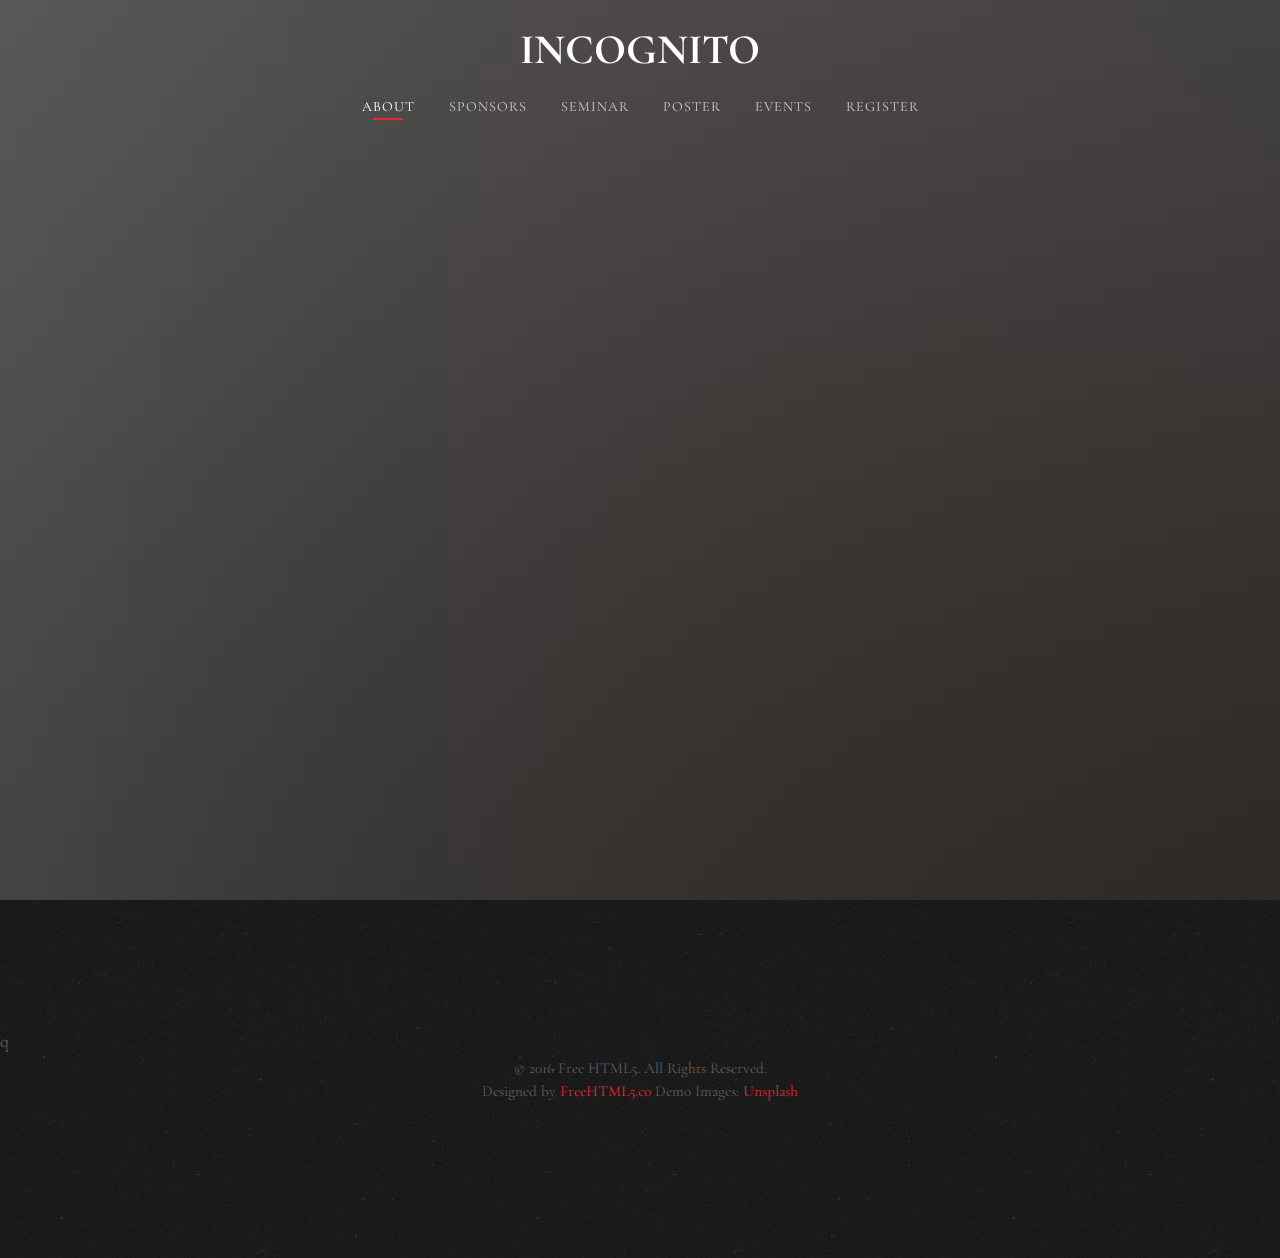
<file: index.html>
<!DOCTYPE HTML>
<html>
	<head>
	<meta charset="utf-8">
	<meta http-equiv="X-UA-Compatible" content="IE=edge">
	<title>INCOGNITO CONFERENCE 2025</title>
	<meta name="viewport" content="width=device-width, initial-scale=1">
	<meta name="description" content="Free HTML5 Website Template by freehtml5.co" />
	<meta name="keywords" content="free website templates, free html5, free template, free bootstrap, free website template, html5, css3, mobile first, responsive" />
	<meta name="author" content="freehtml5.co" />

	<!-- 
	//////////////////////////////////////////////////////

	FREE HTML5 TEMPLATE 
	DESIGNED & DEVELOPED by FreeHTML5.co
		
	Website: 		http://freehtml5.co/
	Email: 			info@freehtml5.co
	Twitter: 		http://twitter.com/fh5co
	Facebook: 		https://www.facebook.com/fh5co

	//////////////////////////////////////////////////////
	 -->

  	<!-- Facebook and Twitter integration -->
	<meta property="og:title" content=""/>
	<meta property="og:image" content=""/>
	<meta property="og:url" content=""/>
	<meta property="og:site_name" content=""/>
	<meta property="og:description" content=""/>
	<meta name="twitter:title" content="" />
	<meta name="twitter:image" content="" />
	<meta name="twitter:url" content="" />
	<meta name="twitter:card" content="" />

	<link href="https://fonts.googleapis.com/css?family=Cormorant+Garamond:300,300i,400,400i,500,600i,700" rel="stylesheet">
	<link href="https://fonts.googleapis.com/css?family=Satisfy" rel="stylesheet">
	
	<!-- Animate.css -->
	<link rel="stylesheet" href="css/animate.css">
	<!-- Icomoon Icon Fonts-->
	<link rel="stylesheet" href="css/icomoon.css">
	<!-- Bootstrap  -->
	<link rel="stylesheet" href="css/bootstrap.css">
	<!-- Flexslider  -->
	<link rel="stylesheet" href="css/flexslider.css">

	<!-- Theme style  -->
	<link rel="stylesheet" href="css/style.css">

	<!-- Modernizr JS -->
	<script src="js/modernizr-2.6.2.min.js"></script>
	<!-- FOR IE9 below -->
	<!--[if lt IE 9]>
	<script src="js/respond.min.js"></script>
	<![endif]-->

	</head>
	<body>
		
	<div class="fh5co-loader"></div>
	
	<div id="page">
	<nav class="fh5co-nav" role="navigation">
		<!-- <div class="top-menu"> -->
			<div class="container">
				<div class="row">
					<div class="col-xs-12 text-center logo-wrap">
						<div id="fh5co-logo"><a href="index.html">INCOGNITO</a></div>
					</div>
					<div class="col-xs-12 text-center menu-1 menu-wrap">
						<ul>
							<li class="active"><a href="index.html">ABOUT</a></li>
							<li><a href="sponsors.html">SPONSORS</a></li>
							<li><a href="seminar.html">SEMINAR</a></li>
							<li><a href="poster.html">POSTER</a></li>
							<li><a href="event.html">EVENTS</a></li>
							<li><a href="#googleform">REGISTER</a></li>
						</ul>
					</div>
				</div>
				
			</div>
		<!-- </div> -->
	</nav>

	<header id="fh5co-header" class="fh5co-cover js-fullheight" role="banner" style="background-image: url(images/hero_1.jpeg);" data-stellar-background-ratio="0.5">
		<div class="overlay"></div>
		<div class="container">
			<div class="row">
				<div class="col-md-12 text-center">
					<div class="display-t js-fullheight">
						<div class="display-tc js-fullheight animate-box" data-animate-effect="fadeIn">
							<!-- <h1>The Best Coffee <em>&amp;</em> Restaurant <em>in</em> Brooklyn</h1> -->
							<h1>WHAT IS INCOGNITO?</h1>
							<!-- <h2>Brought to you by <a href="http://freehtml5.co/" target="_blank">freehtml5.co</a></h2> -->
							<br><p>
							<strong>INCOGNITO는 전국의 정보보안에 관심있는 대학생들의 연합 컨퍼런스입니다.</strong><br><br>
							정보보안 산업은 더 이상 기술 산업만의 영역이 아닌 금융, 사법, 국가 안보를 넘어<br>현대 사회 전반의 필수적인 기반이 되고 있습니다.<br><br>
							전문가 수요는 날로 증가하지만 정보보안을 전공하는 학생 수는 여전히 부족하며,<br>전공 학과 또한 전국 각지에 분산되어 있어 활발한 교류가 어려운 실정입니다.<br><br>
							INCOGNITO는 이러한 문제 의식에서 시작되어 전국 규모의 정보보안 학습 공동체를<br>형성하고 전국의 정보보안에 뜻이 있는 사람들을 하나로 연결합니다.<br><br>
							INCOGNITO 참가자들은 전문가들의 지도 하에 각자의 연구 주제와 프로젝트 산출물을<br>공유하고 기업체와 민간 해킹팀과의 합동 트레이닝 등을 통하여 실무 역량을 강화합니다.<br><br>
							궁극적인 INCOGNITO의 목표는 학문과 실무, 사람과 사람을 잇는 연결고리가 될 수 있도록 하는 것입니다.<br><br>
							</p>
						</div>
					</div>
				</div>
			</div>
		</div>
	</header>
	<footer id="fh5co-footer" role="contentinfo" class="fh5co-section">q
		<div class="container">
			<div class="row copyright">
				<div class="col-md-12 text-center">
					<p>
						<small class="block">&copy; 2016 Free HTML5. All Rights Reserved.</small> 
						<small class="block">Designed by <a href="http://freehtml5.co/" target="_blank">FreeHTML5.co</a> Demo Images: <a href="http://unsplash.co/" target="_blank">Unsplash</a></small>
					</p>
				</div>
			</div>
		</div>
	</footer>
	</div>

	<div class="gototop js-top">
		<a href="#" class="js-gotop"><i class="icon-arrow-up22"></i></a>
	</div>
	
	<!-- jQuery -->
	<script src="js/jquery.min.js"></script>
	<!-- jQuery Easing -->
	<script src="js/jquery.easing.1.3.js"></script>
	<!-- Bootstrap -->
	<script src="js/bootstrap.min.js"></script>
	<!-- Waypoints -->
	<script src="js/jquery.waypoints.min.js"></script>
	<!-- Waypoints -->
	<script src="js/jquery.stellar.min.js"></script>
	<!-- Flexslider -->
	<script src="js/jquery.flexslider-min.js"></script>
	<!-- Main -->
	<script src="js/main.js"></script>

	</body>
</html>
</file>
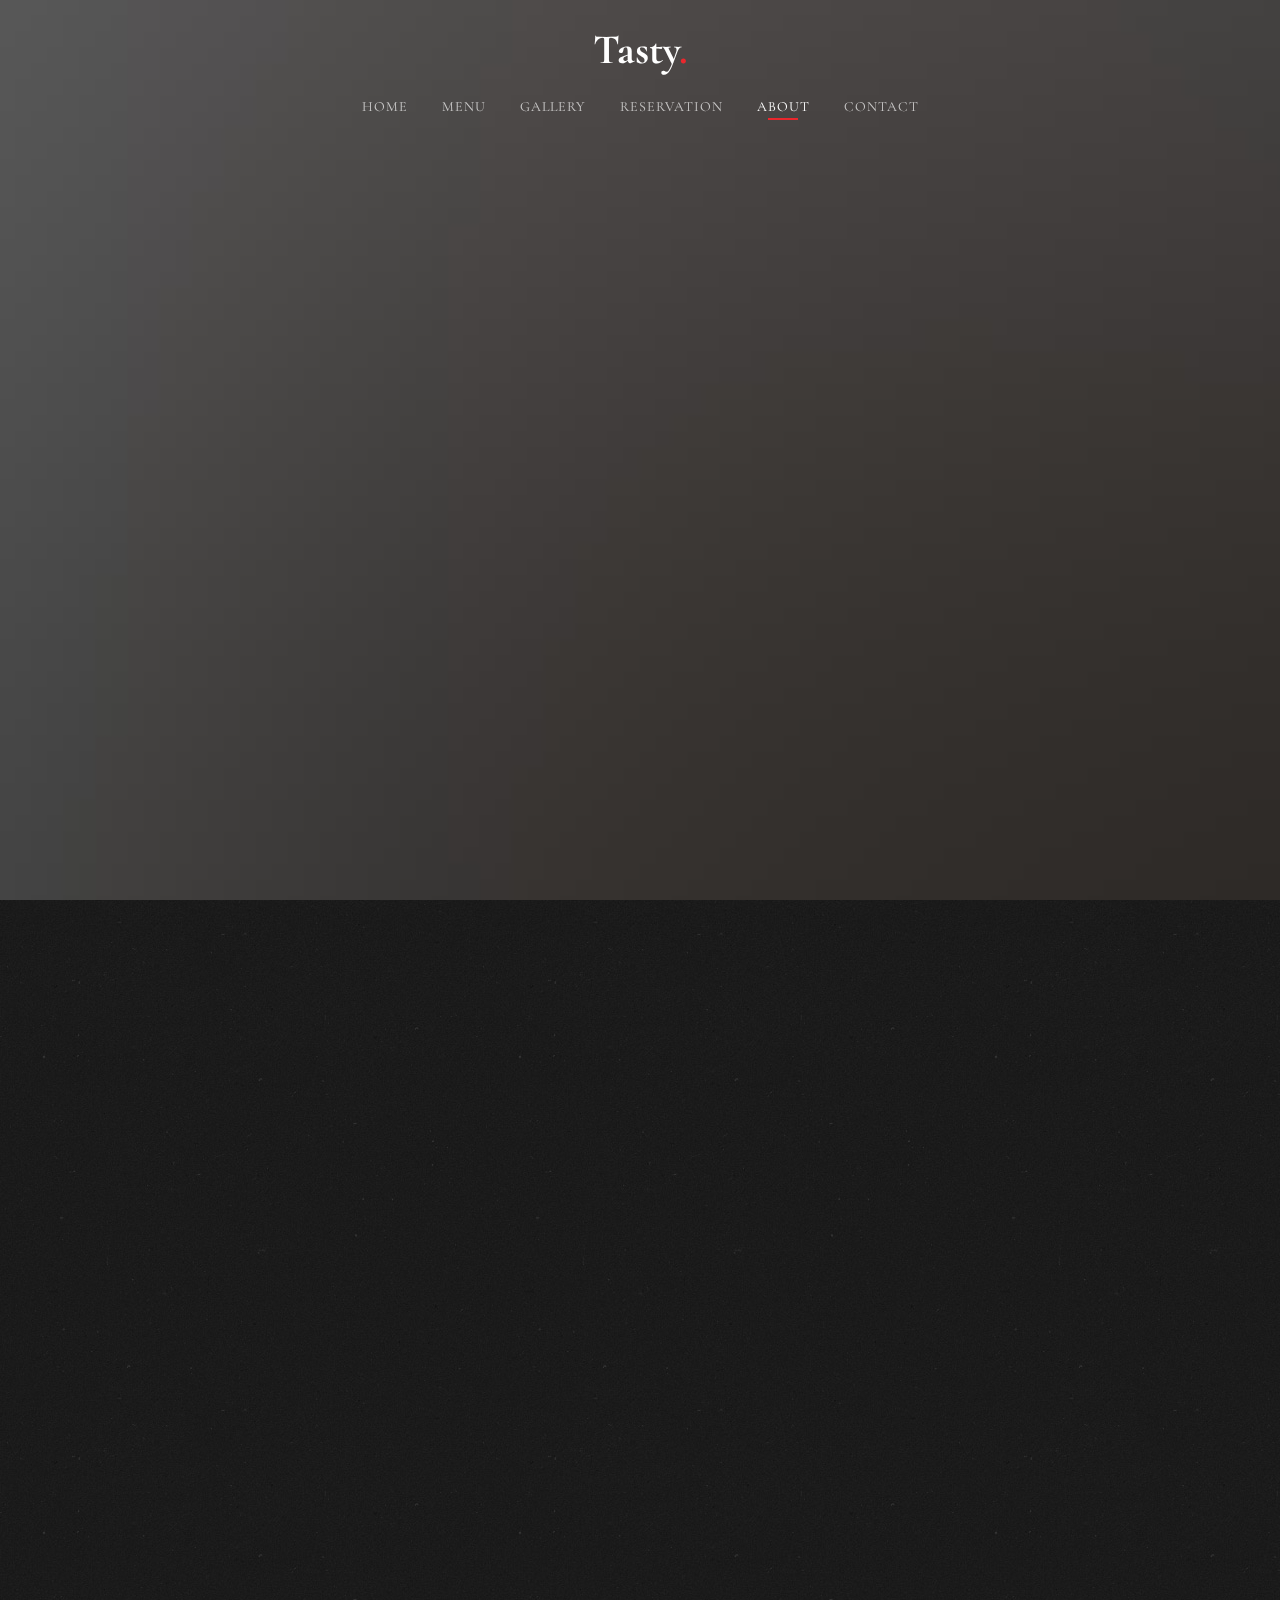
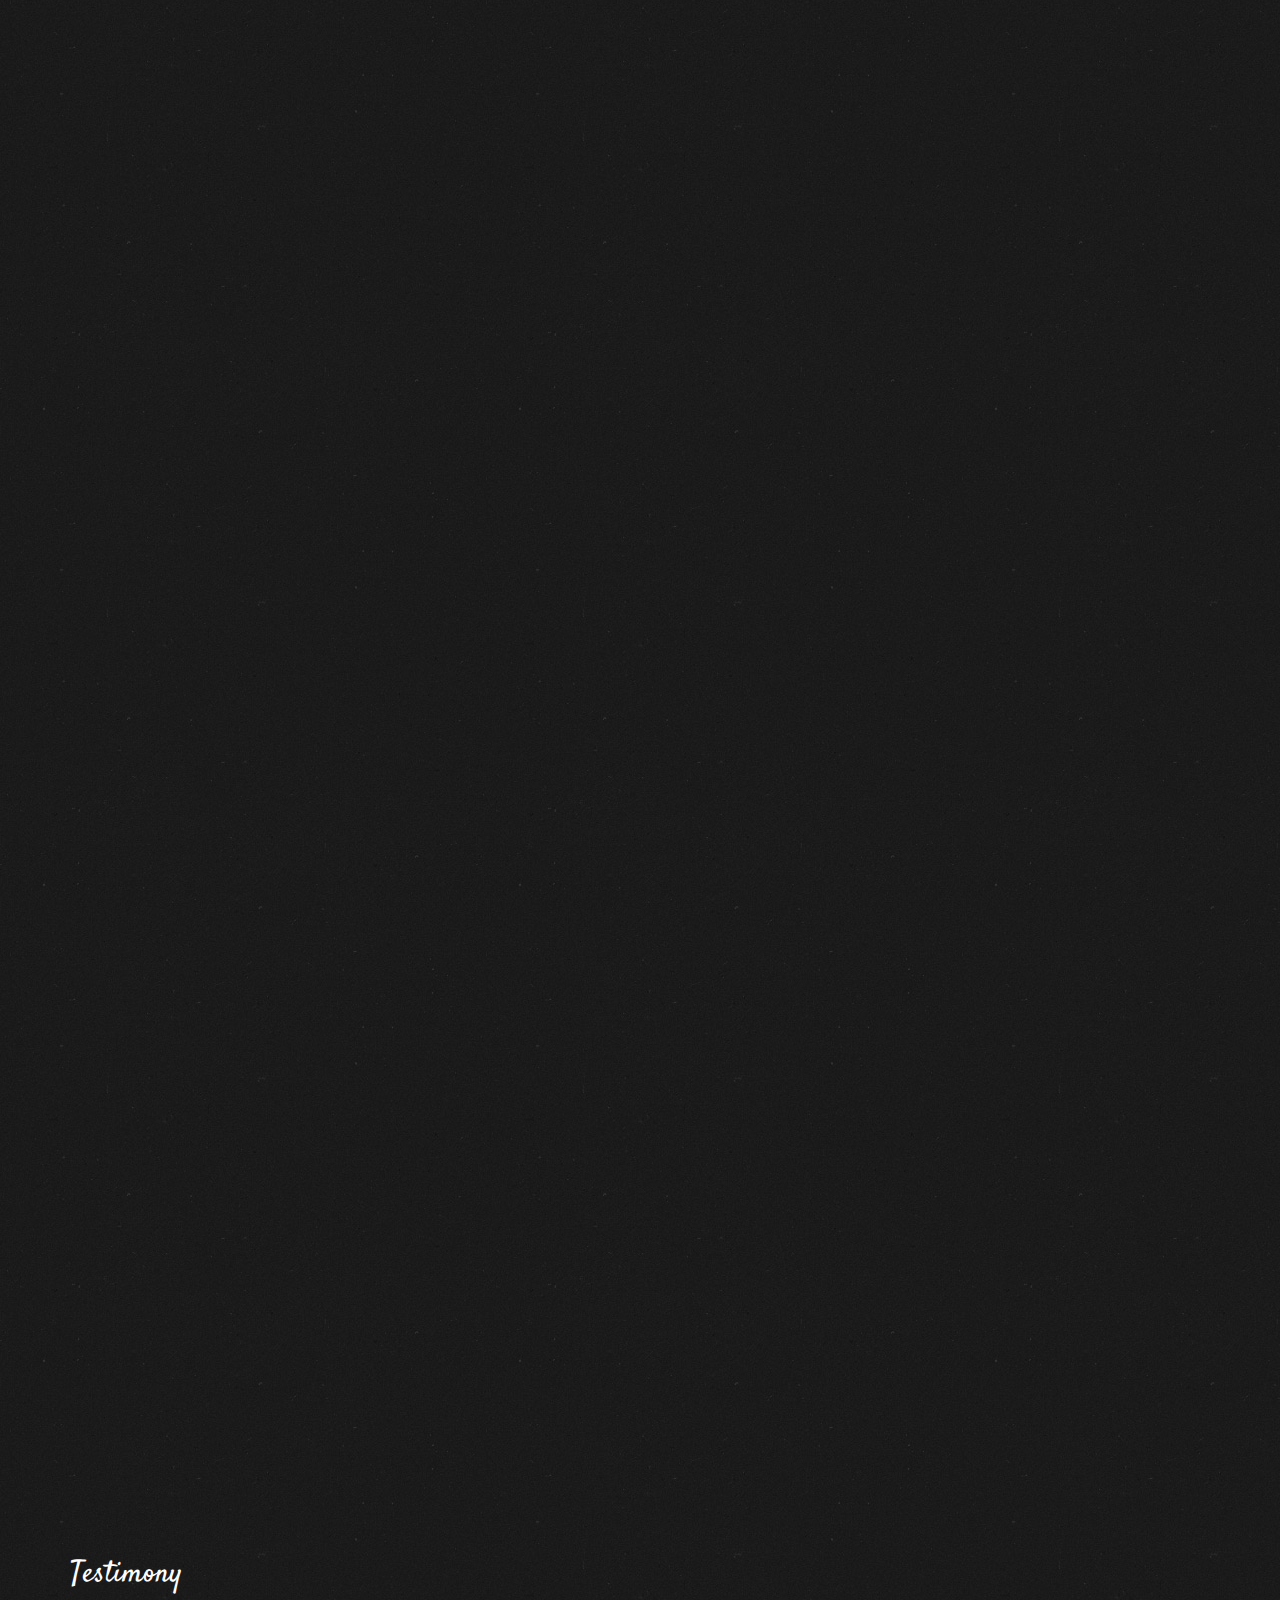
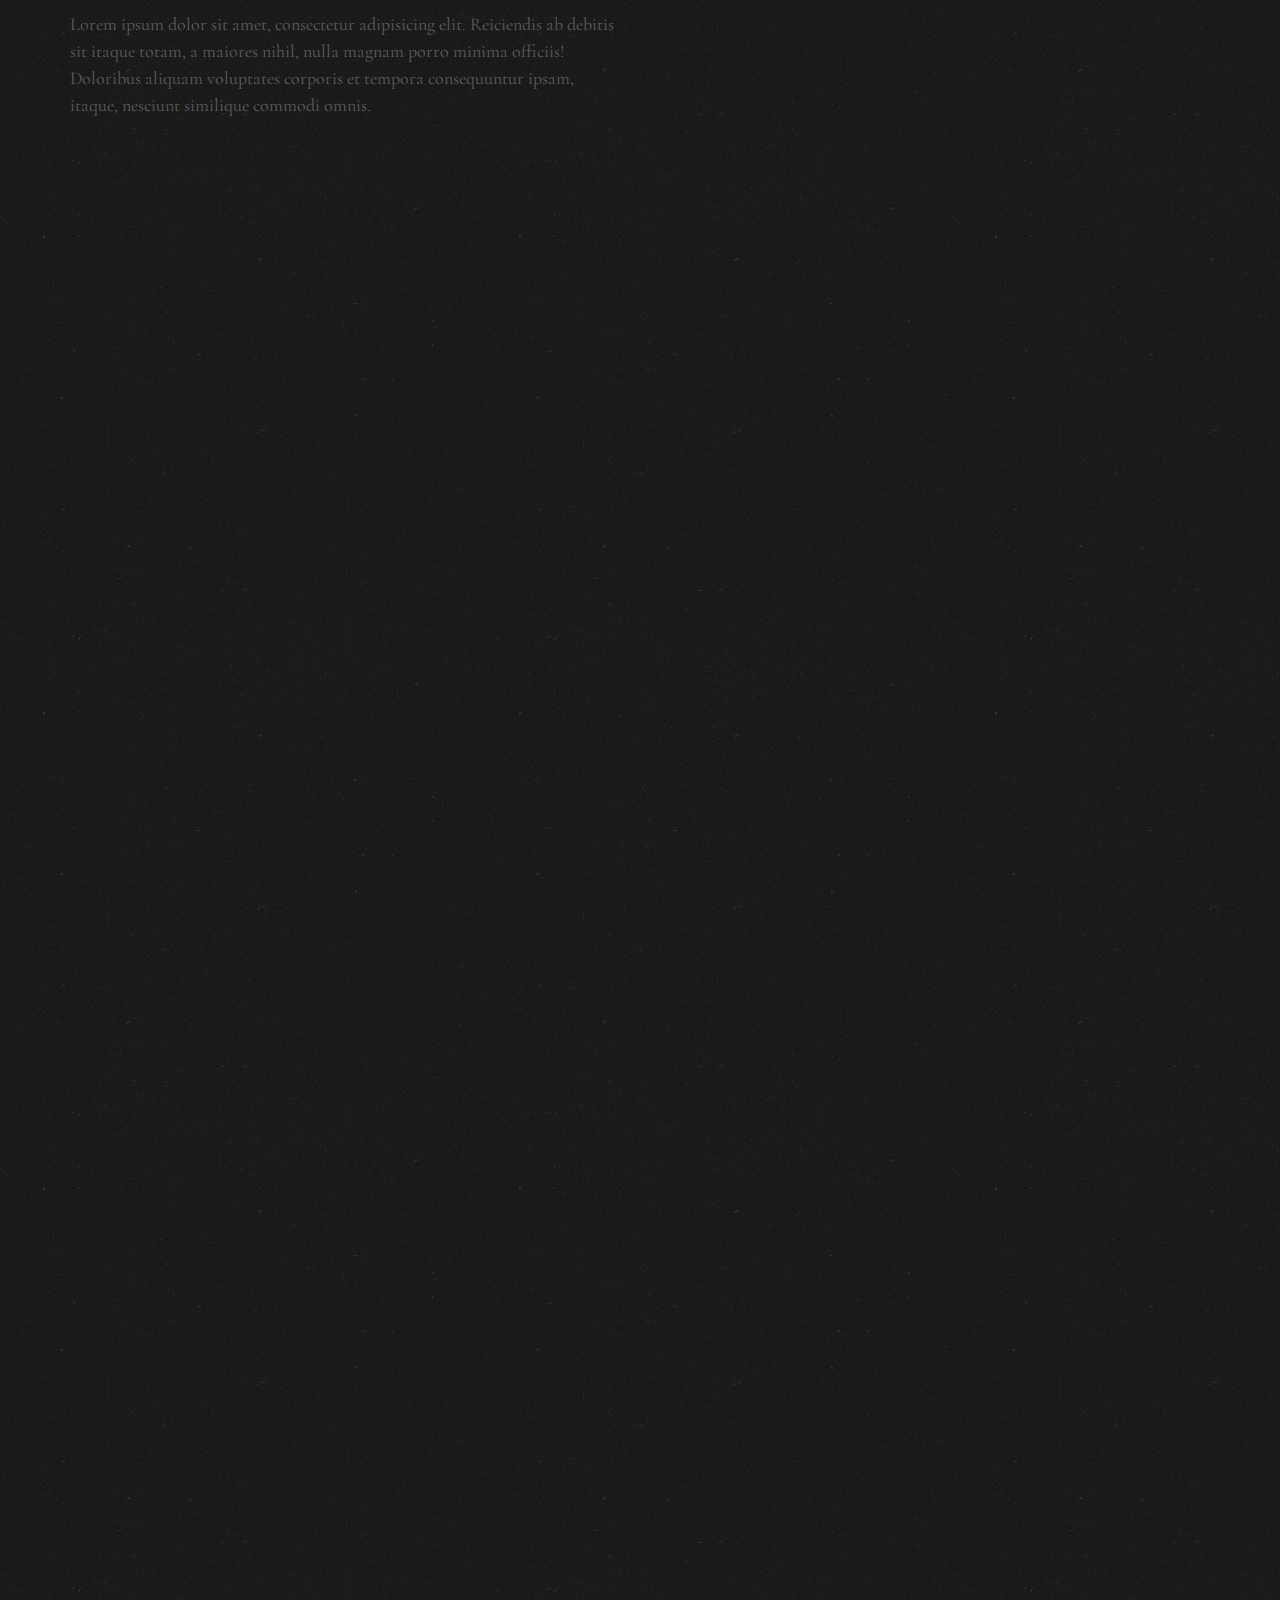
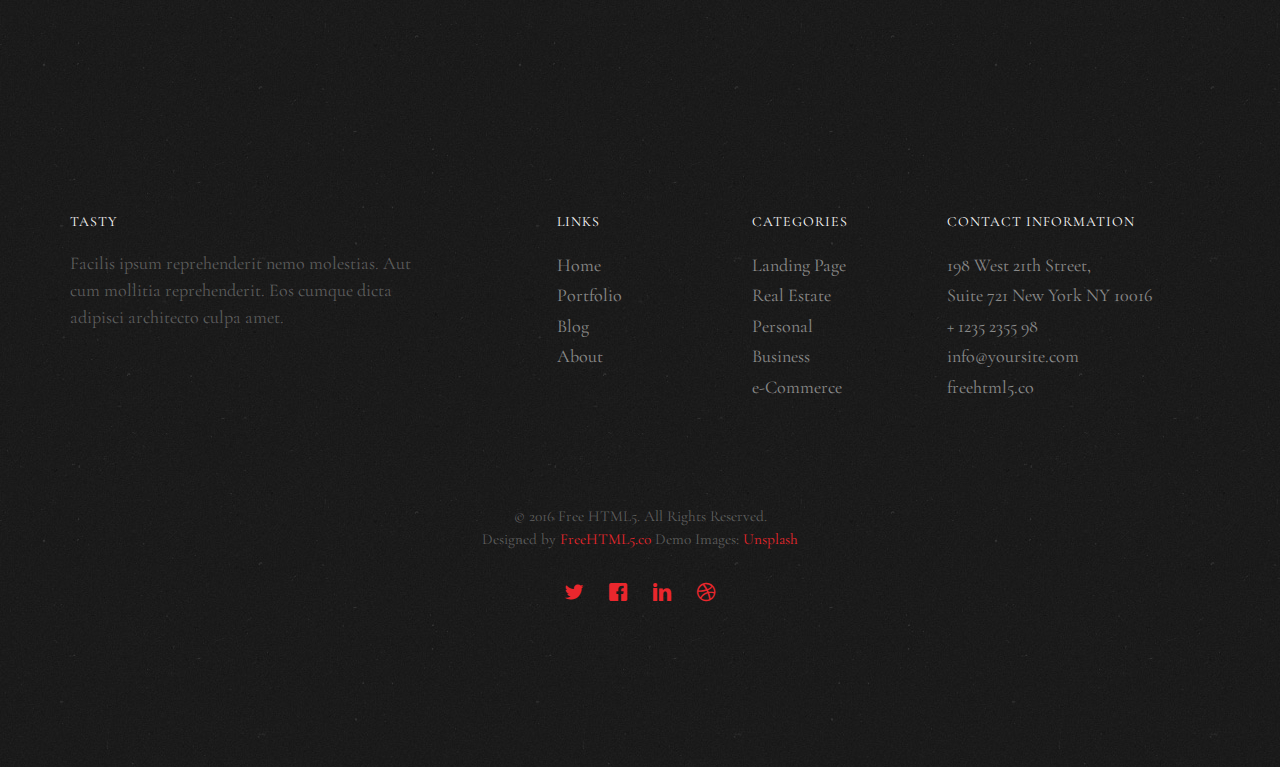
<file: about.html>
<!DOCTYPE HTML>
<html>
	<head>
	<meta charset="utf-8">
	<meta http-equiv="X-UA-Compatible" content="IE=edge">
	<title>Tasty &mdash; Free Website Template, Free HTML5 Template by freehtml5.co</title>
	<meta name="viewport" content="width=device-width, initial-scale=1">
	<meta name="description" content="Free HTML5 Website Template by freehtml5.co" />
	<meta name="keywords" content="free website templates, free html5, free template, free bootstrap, free website template, html5, css3, mobile first, responsive" />
	<meta name="author" content="freehtml5.co" />

	<!-- 
	//////////////////////////////////////////////////////

	FREE HTML5 TEMPLATE 
	DESIGNED & DEVELOPED by FreeHTML5.co
		
	Website: 		http://freehtml5.co/
	Email: 			info@freehtml5.co
	Twitter: 		http://twitter.com/fh5co
	Facebook: 		https://www.facebook.com/fh5co

	//////////////////////////////////////////////////////
	 -->

  	<!-- Facebook and Twitter integration -->
	<meta property="og:title" content=""/>
	<meta property="og:image" content=""/>
	<meta property="og:url" content=""/>
	<meta property="og:site_name" content=""/>
	<meta property="og:description" content=""/>
	<meta name="twitter:title" content="" />
	<meta name="twitter:image" content="" />
	<meta name="twitter:url" content="" />
	<meta name="twitter:card" content="" />

	<link href="https://fonts.googleapis.com/css?family=Cormorant+Garamond:300,300i,400,400i,500,600i,700" rel="stylesheet">
	<link href="https://fonts.googleapis.com/css?family=Satisfy" rel="stylesheet">
	
	<!-- Animate.css -->
	<link rel="stylesheet" href="css/animate.css">
	<!-- Icomoon Icon Fonts-->
	<link rel="stylesheet" href="css/icomoon.css">
	<!-- Bootstrap  -->
	<link rel="stylesheet" href="css/bootstrap.css">
	<!-- Flexslider  -->
	<link rel="stylesheet" href="css/flexslider.css">

	<!-- Theme style  -->
	<link rel="stylesheet" href="css/style.css">

	<!-- Modernizr JS -->
	<script src="js/modernizr-2.6.2.min.js"></script>
	<!-- FOR IE9 below -->
	<!--[if lt IE 9]>
	<script src="js/respond.min.js"></script>
	<![endif]-->

	</head>
	<body>
		
	<div class="fh5co-loader"></div>
	
	<div id="page">
	<nav class="fh5co-nav" role="navigation">
		<!-- <div class="top-menu"> -->
			<div class="container">
				<div class="row">
					<div class="col-xs-12 text-center logo-wrap">
						<div id="fh5co-logo"><a href="index.html">Tasty<span>.</span></a></div>
					</div>
					<div class="col-xs-12 text-center menu-1 menu-wrap">
						<ul>
							<li><a href="index.html">Home</a></li>
							<li><a href="menu.html">Menu</a></li>
							<li class="has-dropdown">
								<a href="gallery.html">Gallery</a>
								<ul class="dropdown">
									<li><a href="#">Events</a></li>
									<li><a href="#">Food</a></li>
									<li><a href="#">Coffees</a></li>
								</ul>
							</li>
							<li><a href="reservation.html">Reservation</a></li>
							<li class="active"><a href="about.html">About</a></li>
							<li><a href="contact.html">Contact</a></li>
						</ul>
					</div>
				</div>
				
			</div>
		<!-- </div> -->
	</nav>

	<header id="fh5co-header" class="fh5co-cover js-fullheight" role="banner" style="background-image: url(images/hero_1.jpeg);" data-stellar-background-ratio="0.5">
		<div class="overlay"></div>
		<div class="container">
			<div class="row">
				<div class="col-md-12 text-center">
					<div class="display-t js-fullheight">
						<div class="display-tc js-fullheight animate-box" data-animate-effect="fadeIn">
							<h1>About <em>our</em> Restaurant</h1>
							<h2>Brought to you by <a href="http://freehtml5.co/" target="_blank">freehtml5.co</a></h2>
						</div>
					</div>
				</div>
			</div>
		</div>
	</header>

	<div id="fh5co-about" class="fh5co-section">
		<div class="container">
			<div class="row">
				<div class="col-md-6 col-md-pull-4 img-wrap animate-box" data-animate-effect="fadeInLeft">
					<img src="images/hero_1.jpeg" alt="Free Restaurant Bootstrap Website Template by FreeHTML5.co">
				</div>
				<div class="col-md-5 col-md-push-1 animate-box">
					<div class="section-heading">
						<h2>The Restaurant</h2>
						<p>Lorem ipsum dolor sit amet, consectetur adipisicing elit. Repudiandae neque quisquam at deserunt ab praesentium architecto tempore saepe animi voluptatem molestias, eveniet aut laudantium alias, laboriosam excepturi, et numquam? Atque tempore iure tenetur perspiciatis, aliquam, asperiores aut odio accusamus, unde libero dignissimos quod aliquid neque et illo vero nesciunt. Sunt!</p>
						<p>Lorem ipsum dolor sit amet, consectetur adipisicing elit. Nam iure reprehenderit nihil nobis laboriosam beatae assumenda tempore, magni ducimus abentey.</p>
						<p><a href="#" class="btn btn-primary btn-outline">Our History</a></p>
					</div>
				</div>
			</div>
		</div>
	</div>

	<div id="fh5co-timeline">
		<div class="container">
			<div class="row">
				<div class="col-md-12 col-md-offset-0">
					<ul class="timeline animate-box">
						<li class="timeline-heading text-center animate-box">
							<div><h3>Our Experience</h3></div>
						</li>
						<li class="animate-box timeline-unverted">
							<div class="timeline-badge"><i class="icon-genius"></i></div>
							<div class="timeline-panel">
								<div class="timeline-heading">
									<h3 class="timeline-title">The Founders Meet</h3>
								
								</div>
								<div class="timeline-body">
									<p>Far far away, behind the word mountains, far from the countries Vokalia and Consonantia, there live the blind texts.</p>
								</div>
							</div>
						</li>
						<li class="timeline-inverted animate-box">
							<div class="timeline-badge"><i class="icon-genius"></i></div>
							<div class="timeline-panel">
								<div class="timeline-heading">
									<h3 class="timeline-title">Create A Restaurant</h3>
								</div>
								<div class="timeline-body">
									<p>Far far away, behind the word mountains, they live in Bookmarksgrove right at the coast of the Semantics, a large language ocean.</p>
								</div>
							</div>
						</li>
						<li class="animate-box timeline-unverted">
							<div class="timeline-badge"><i class="icon-genius"></i></div>
							<div class="timeline-panel">
								<div class="timeline-heading">
									<h3 class="timeline-title">Added 200+ Employees</h3>
								</div>
								<div class="timeline-body">
									<p>Far far away, behind the word mountains, far from the countries Vokalia and Consonantia, there live the blind texts.</p>
								</div>
							</div>
						</li>

						<br>
						<li class="timeline-heading text-center animate-box">
							<div><h3>More Restaurants Outlet</h3></div>
						</li>
						<li class="timeline-inverted animate-box">
							<div class="timeline-badge"><i class="icon-genius"></i></div>
							<div class="timeline-panel">
								<div class="timeline-heading">
									<h3 class="timeline-title">Stablished Restaurant in Europe</h3>
								</div>
								<div class="timeline-body">
									<p>Far far away, behind the word mountains, they live in Bookmarksgrove right at the coast of the Semantics, a large language ocean.</p>
								</div>
							</div>
						</li>
						<li class="animate-box timeline-unverted">
							<div class="timeline-badge"><i class="icon-genius"></i></div>
							<div class="timeline-panel">
								<div class="timeline-heading">
									<h3 class="timeline-title">Franchise Restaurants Brooklyn</h3>
								</div>
								<div class="timeline-body">
									<p>Far far away, behind the word mountains, far from the countries Vokalia and Consonantia, there live the blind texts.</p>
								</div>
							</div>
						</li>
						<li class="timeline-inverted animate-box">
							<div class="timeline-badge"><i class="icon-genius"></i></div>
							<div class="timeline-panel">
								<div class="timeline-heading">
									<h3 class="timeline-title">Added 100K More Employees</h3>
								</div>
								<div class="timeline-body">
									<p>Far far away, behind the word mountains, they live in Bookmarksgrove right at the coast of the Semantics, a large language ocean.</p>
								</div>
							</div>
						</li>
						<li class="animate-box timeline-unverted">
							<div class="timeline-badge"><i class="icon-genius"></i></div>
							<div class="timeline-panel">
								<div class="timeline-heading">
									<h3 class="timeline-title">Stablished Marketing</h3>
								</div>
								<div class="timeline-body">
									<p>Far far away, behind the word mountains, far from the countries Vokalia and Consonantia, there live the blind texts.</p>
								</div>
							</div>
						</li>
			    	</ul>
				</div>
			</div>
		</div>
	</div>

	<div id="fh5co-featured-testimony" class="fh5co-section">
		<div class="container">
			<div class="row">
				<div class="col-md-12 fh5co-heading">
					<h2>Testimony</h2>
					<div class="row">
						<div class="col-md-6">
							<p>Lorem ipsum dolor sit amet, consectetur adipisicing elit. Reiciendis ab debitis sit itaque totam, a maiores nihil, nulla magnam porro minima officiis! Doloribus aliquam voluptates corporis et tempora consequuntur ipsam, itaque, nesciunt similique commodi omnis.</p>
						</div>
					</div>
				</div>

				<div class="col-md-5 animate-box img-to-responsive">
						<img src="images/person_1.jpg" alt="">
				</div>
				<div class="col-md-7 animate-box">
					<blockquote>
						<p> &ldquo; Quantum ipsum dolor sit amet, consectetur adipisicing elit. Reiciendis ab debitis sit itaque totam, a maiores nihil, nulla magnam porro minima officiis! Doloribus aliquam voluptates corporis et tempora consequuntur ipsam. &rdquo;</p>
						<p class="author"><cite>&mdash; Jane Smith</cite></p>
					</blockquote>
				</div>
			</div>
		</div>
	</div>

	
	<div id="fh5co-started" class="fh5co-section animate-box" style="background-image: url(images/hero_1.jpeg);" data-stellar-background-ratio="0.5">
		<div class="overlay"></div>
		<div class="container">
			<div class="row animate-box">
				<div class="col-md-8 col-md-offset-2 text-center fh5co-heading">
					<h2>Book a Table</h2>
					<p>Lorem ipsum dolor sit amet, consectetur adipisicing elit. Recusandae enim quae vitae cupiditate, sequi quam ea id dolor reiciendis consectetur repudiandae. Rem quam, repellendus veniam ipsa fuga maxime odio? Eaque!</p>
					<p><a href="mailto:info@yourdomainname.com" class="btn btn-primary btn-outline">Contact Us</a></p>
				</div>
			</div>
		</div>
	</div>

	<footer id="fh5co-footer" role="contentinfo" class="fh5co-section">
		<div class="container">
			<div class="row row-pb-md">
				<div class="col-md-4 fh5co-widget">
					<h4>Tasty</h4>
					<p>Facilis ipsum reprehenderit nemo molestias. Aut cum mollitia reprehenderit. Eos cumque dicta adipisci architecto culpa amet.</p>
				</div>
				<div class="col-md-2 col-md-push-1 fh5co-widget">
					<h4>Links</h4>
					<ul class="fh5co-footer-links">
						<li><a href="#">Home</a></li>
						<li><a href="#">Portfolio</a></li>
						<li><a href="#">Blog</a></li>
						<li><a href="#">About</a></li>
					</ul>
				</div>

				<div class="col-md-2 col-md-push-1 fh5co-widget">
					<h4>Categories</h4>
					<ul class="fh5co-footer-links">
						<li><a href="#">Landing Page</a></li>
						<li><a href="#">Real Estate</a></li>
						<li><a href="#">Personal</a></li>
						<li><a href="#">Business</a></li>
						<li><a href="#">e-Commerce</a></li>
					</ul>
				</div>

				<div class="col-md-4 col-md-push-1 fh5co-widget">
					<h4>Contact Information</h4>
					<ul class="fh5co-footer-links">
						<li>198 West 21th Street, <br> Suite 721 New York NY 10016</li>
						<li><a href="tel://1234567920">+ 1235 2355 98</a></li>
						<li><a href="mailto:info@yoursite.com">info@yoursite.com</a></li>
						<li><a href="http://https://freehtml5.co">freehtml5.co</a></li>
					</ul>
				</div>

			</div>

			<div class="row copyright">
				<div class="col-md-12 text-center">
					<p>
						<small class="block">&copy; 2016 Free HTML5. All Rights Reserved.</small> 
						<small class="block">Designed by <a href="http://freehtml5.co/" target="_blank">FreeHTML5.co</a> Demo Images: <a href="http://unsplash.co/" target="_blank">Unsplash</a></small>
					</p>
					<p>
						<ul class="fh5co-social-icons">
							<li><a href="#"><i class="icon-twitter2"></i></a></li>
							<li><a href="#"><i class="icon-facebook2"></i></a></li>
							<li><a href="#"><i class="icon-linkedin2"></i></a></li>
							<li><a href="#"><i class="icon-dribbble2"></i></a></li>
						</ul>
					</p>
				</div>
			</div>

		</div>
	</footer>
	</div>

	<div class="gototop js-top">
		<a href="#" class="js-gotop"><i class="icon-arrow-up22"></i></a>
	</div>
	
	<!-- jQuery -->
	<script src="js/jquery.min.js"></script>
	<!-- jQuery Easing -->
	<script src="js/jquery.easing.1.3.js"></script>
	<!-- Bootstrap -->
	<script src="js/bootstrap.min.js"></script>
	<!-- Waypoints -->
	<script src="js/jquery.waypoints.min.js"></script>
	<!-- Waypoints -->
	<script src="js/jquery.stellar.min.js"></script>
	<!-- Flexslider -->
	<script src="js/jquery.flexslider-min.js"></script>
	<!-- Main -->
	<script src="js/main.js"></script>

	</body>
</html>
</file>
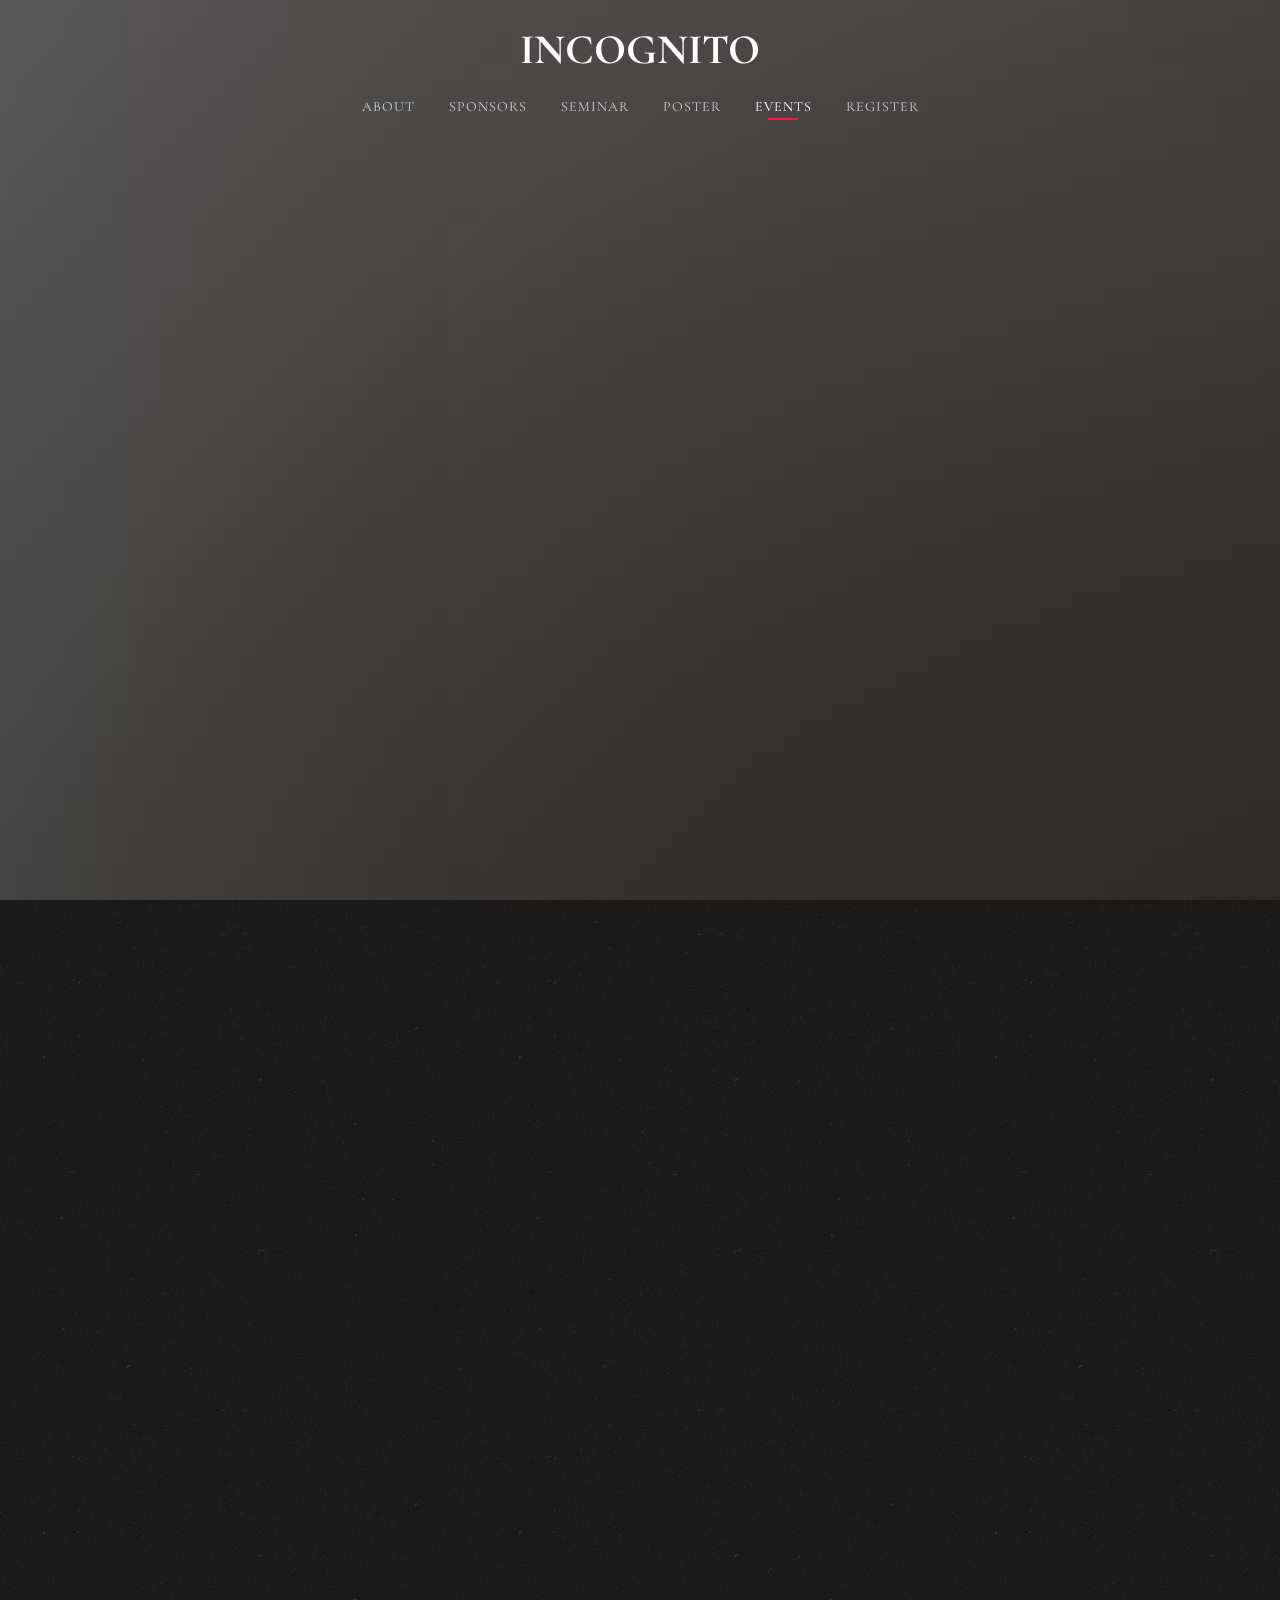
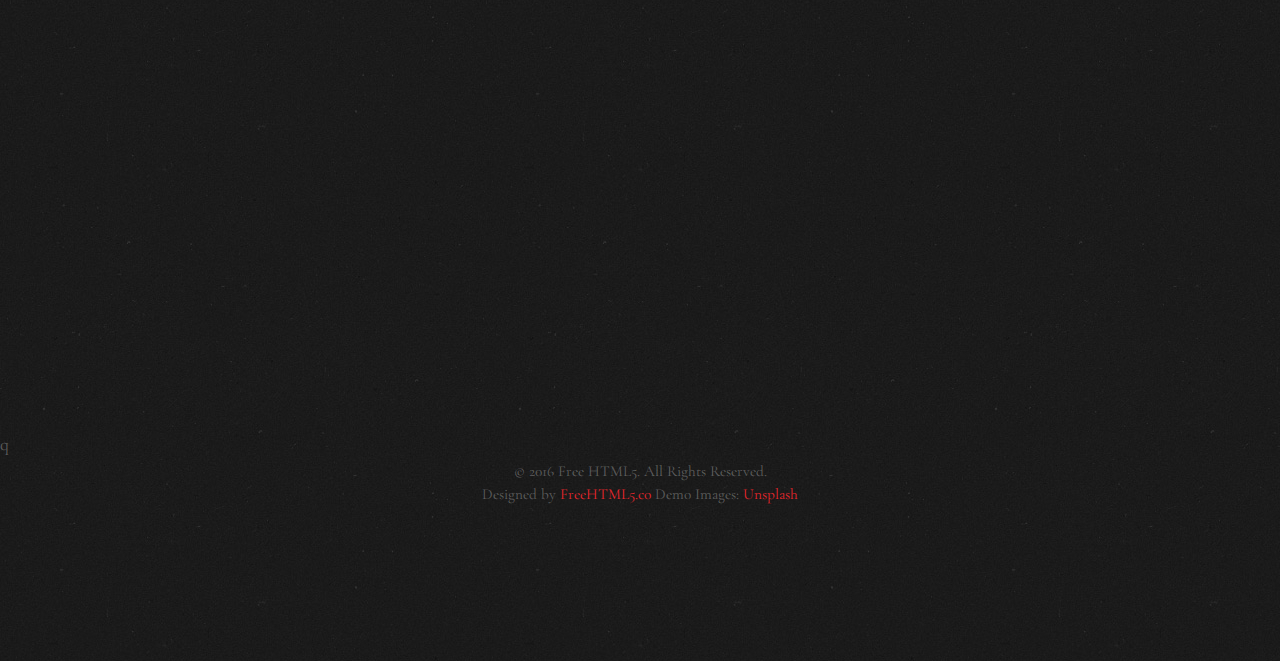
<file: event.html>
<!DOCTYPE HTML>
<html>
	<head>
	<meta charset="utf-8">
	<meta http-equiv="X-UA-Compatible" content="IE=edge">
	<title>INCOGNITO CONFERENCE 2025</title>
	<meta name="viewport" content="width=device-width, initial-scale=1">
	<meta name="description" content="Free HTML5 Website Template by freehtml5.co" />
	<meta name="keywords" content="free website templates, free html5, free template, free bootstrap, free website template, html5, css3, mobile first, responsive" />
	<meta name="author" content="freehtml5.co" />

	<!-- 
	//////////////////////////////////////////////////////

	FREE HTML5 TEMPLATE 
	DESIGNED & DEVELOPED by FreeHTML5.co
		
	Website: 		http://freehtml5.co/
	Email: 			info@freehtml5.co
	Twitter: 		http://twitter.com/fh5co
	Facebook: 		https://www.facebook.com/fh5co

	//////////////////////////////////////////////////////
	 -->

  	<!-- Facebook and Twitter integration -->
	<meta property="og:title" content=""/>
	<meta property="og:image" content=""/>
	<meta property="og:url" content=""/>
	<meta property="og:site_name" content=""/>
	<meta property="og:description" content=""/>
	<meta name="twitter:title" content="" />
	<meta name="twitter:image" content="" />
	<meta name="twitter:url" content="" />
	<meta name="twitter:card" content="" />

	<link href="https://fonts.googleapis.com/css?family=Cormorant+Garamond:300,300i,400,400i,500,600i,700" rel="stylesheet">
	<link href="https://fonts.googleapis.com/css?family=Satisfy" rel="stylesheet">
	
	<!-- Animate.css -->
	<link rel="stylesheet" href="css/animate.css">
	<!-- Icomoon Icon Fonts-->
	<link rel="stylesheet" href="css/icomoon.css">
	<!-- Bootstrap  -->
	<link rel="stylesheet" href="css/bootstrap.css">

	<!-- Flexslider  -->
	<link rel="stylesheet" href="css/flexslider.css">

	<!-- Theme style  -->
	<link rel="stylesheet" href="css/style.css">

	<!-- Modernizr JS -->
	<script src="js/modernizr-2.6.2.min.js"></script>
	<!-- FOR IE9 below -->
	<!--[if lt IE 9]>
	<script src="js/respond.min.js"></script>
	<![endif]-->

	</head>
	<body>
		
	<div class="fh5co-loader"></div>
	
	<div id="page">
	<nav class="fh5co-nav" role="navigation">
		<!-- <div class="top-menu"> -->
			<div class="container">
				<div class="row">
					<div class="col-xs-12 text-center logo-wrap">
						<div id="fh5co-logo"><a href="index.html">INCOGNITO</a></div>
					</div>
					<div class="col-xs-12 text-center menu-1 menu-wrap">
						<ul>
							<li><a href="index.html">ABOUT</a></li>
							<li><a href="sponsors.html">SPONSORS</a></li>
							<li><a href="seminar.html">SEMINAR</a></li>
							<li><a href="poster.html">POSTER</a></li>
							<li class="active"><a href="event.html">EVENTS</a></li>
							<li><a href="#googleform">REGISTER</a></li>
						</ul>
					</div>
				</div>
				
			</div>
		<!-- </div> -->
	</nav>

	<header id="fh5co-header" class="fh5co-cover js-fullheight" role="banner" style="background-image: url(images/hero_1.jpeg);" data-stellar-background-ratio="0.5">
		<div class="overlay"></div>
		<div class="container">
			<div class="row">
				<div class="col-md-12 text-center">
					<div class="display-t js-fullheight">
						<div class="display-tc js-fullheight animate-box" data-animate-effect="fadeIn">
							<br><br><br><br><br>
							<div style="
							display: flex;
							justify-content: center;
							align-items: center;
							flex-direction: column;
							gap: 30px;
							min-height: calc(100vh - 80px); 
							margin-top: 80px;
							padding-bottom: 40px;
							">
							<img src="images/24event1.png" alt="Event 1"
								style="max-height: calc(100vh - 100px); width: auto; box-shadow: 0 10px 30px rgba(0,0,0,0.4); border-radius: 10px;">
							<img src="images/24event2.png" alt="Event 2"
								style="max-height: calc(100vh - 100px); width: auto; box-shadow: 0 10px 30px rgba(0,0,0,0.4); border-radius: 10px;">
							</div>
						</div>
					</div>
				</div>
			</div>
		</div>
	</header>
	<footer id="fh5co-footer" role="contentinfo" class="fh5co-section">q
		<div class="container">
			<div class="row copyright">
				<div class="col-md-12 text-center">
					<p>
						<small class="block">&copy; 2016 Free HTML5. All Rights Reserved.</small> 
						<small class="block">Designed by <a href="http://freehtml5.co/" target="_blank">FreeHTML5.co</a> Demo Images: <a href="http://unsplash.co/" target="_blank">Unsplash</a></small>
					</p>
				</div>
			</div>
		</div>
	</footer>
	</div>

	<div class="gototop js-top">
		<a href="#" class="js-gotop"><i class="icon-arrow-up22"></i></a>
	</div>
	
	<!-- jQuery -->
	<script src="js/jquery.min.js"></script>
	<!-- jQuery Easing -->
	<script src="js/jquery.easing.1.3.js"></script>
	<!-- Bootstrap -->
	<script src="js/bootstrap.min.js"></script>
	<!-- Waypoints -->
	<script src="js/jquery.waypoints.min.js"></script>
	<!-- Waypoints -->
	<script src="js/jquery.stellar.min.js"></script>
	<!-- Flexslider -->
	<script src="js/jquery.flexslider-min.js"></script>
	<!-- Main -->
	<script src="js/main.js"></script>

	</body>
</html>
</file>
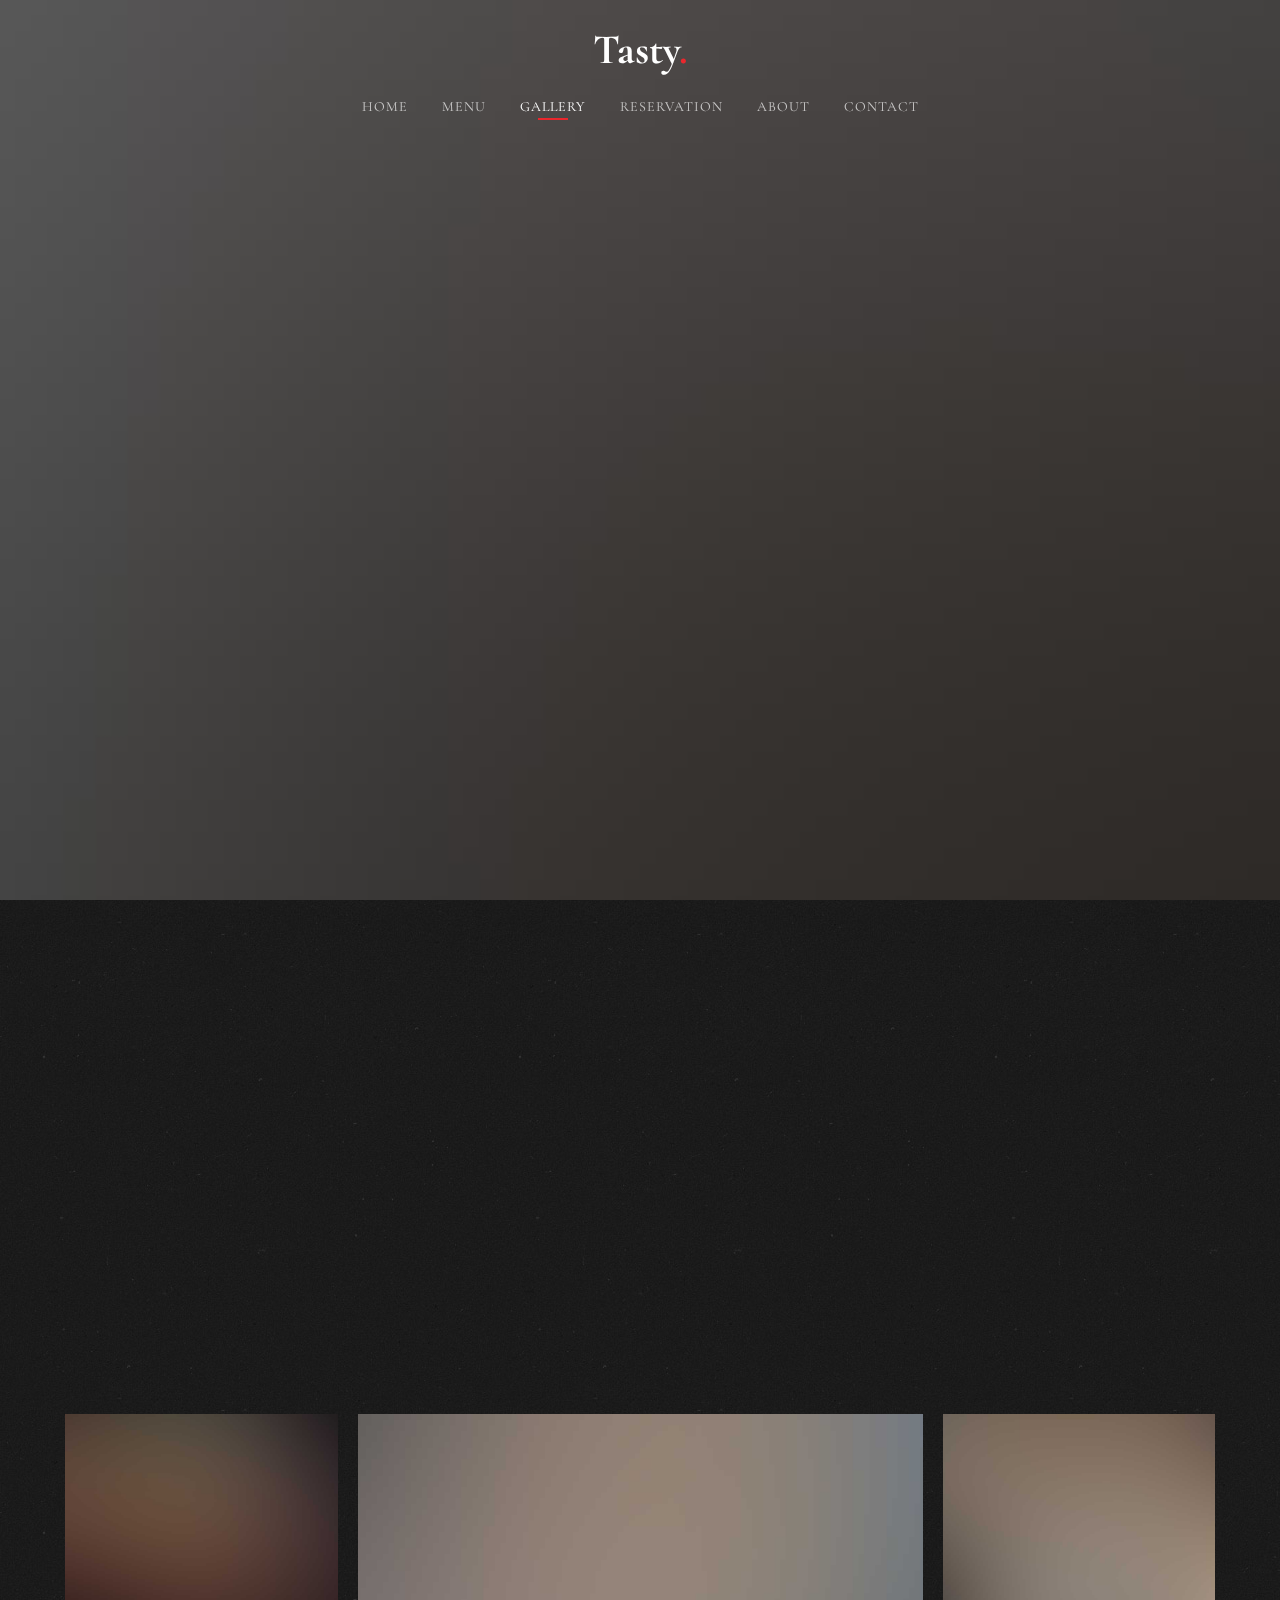
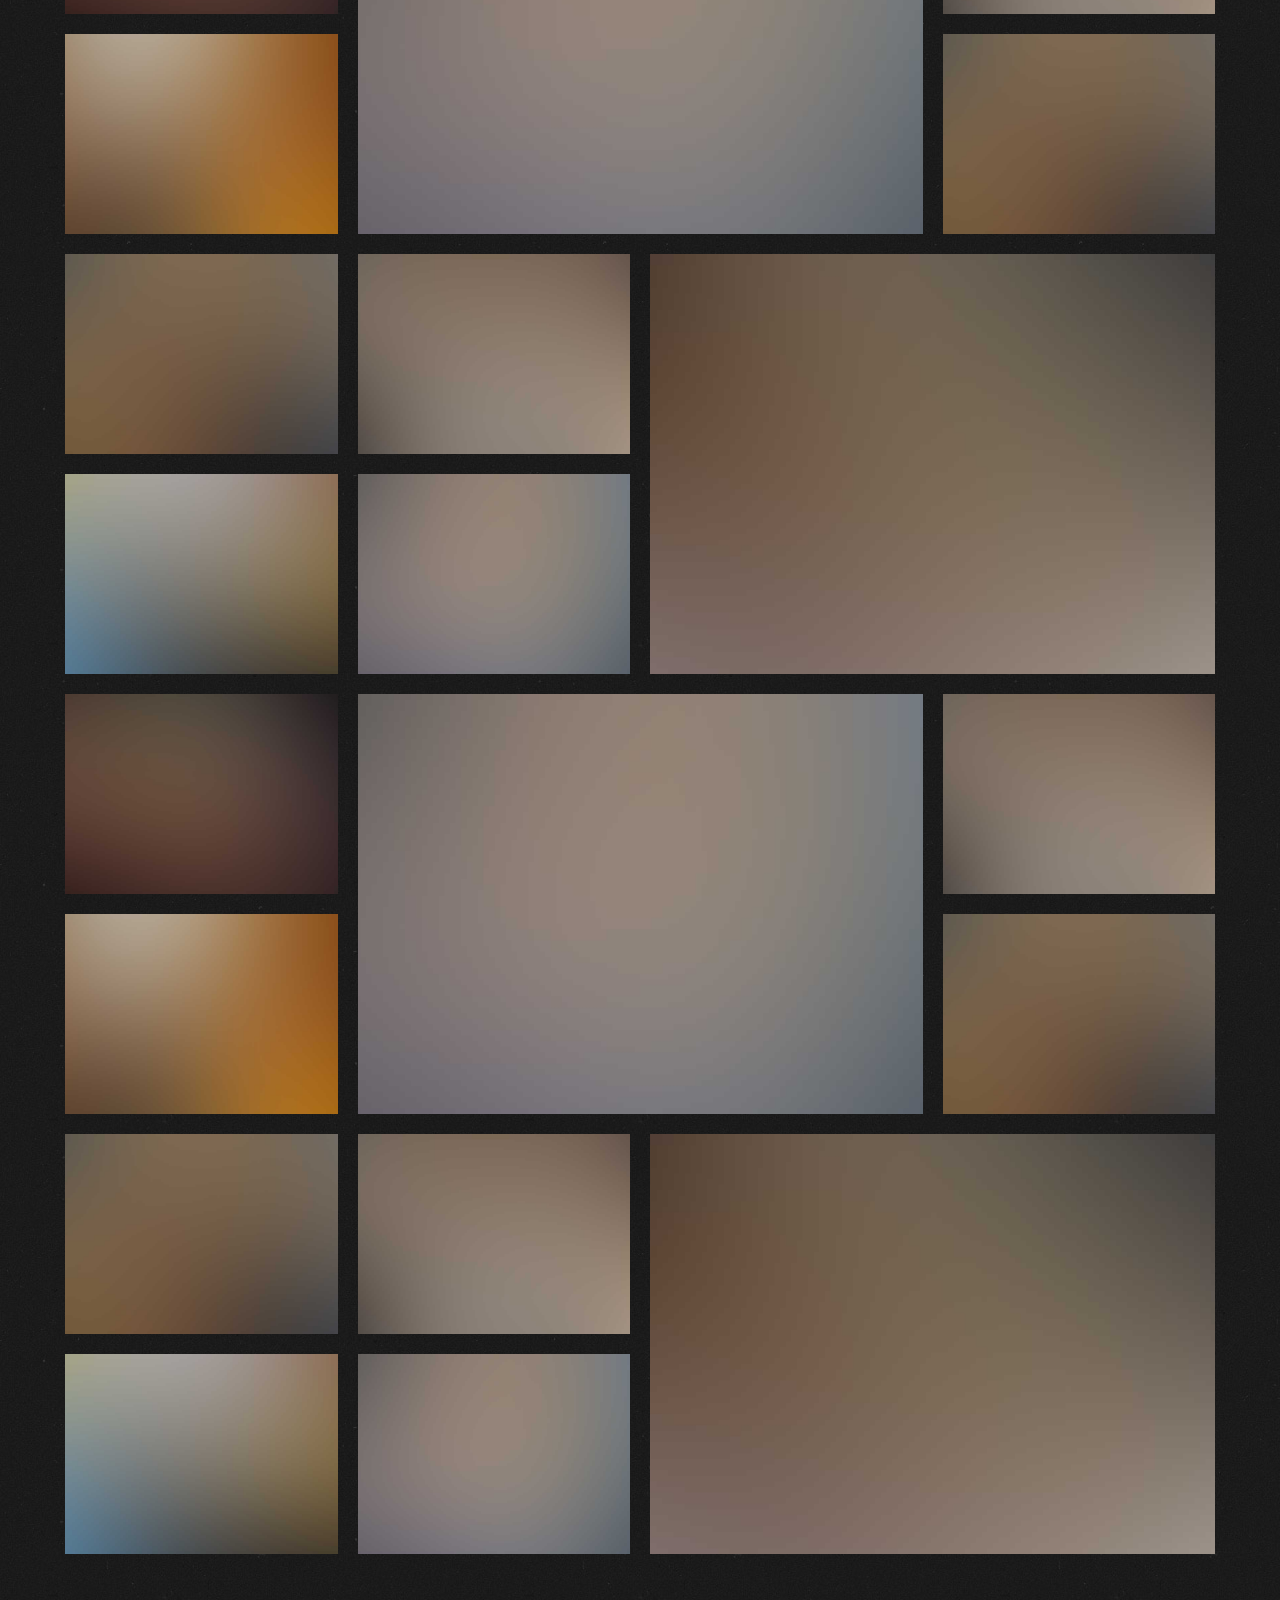
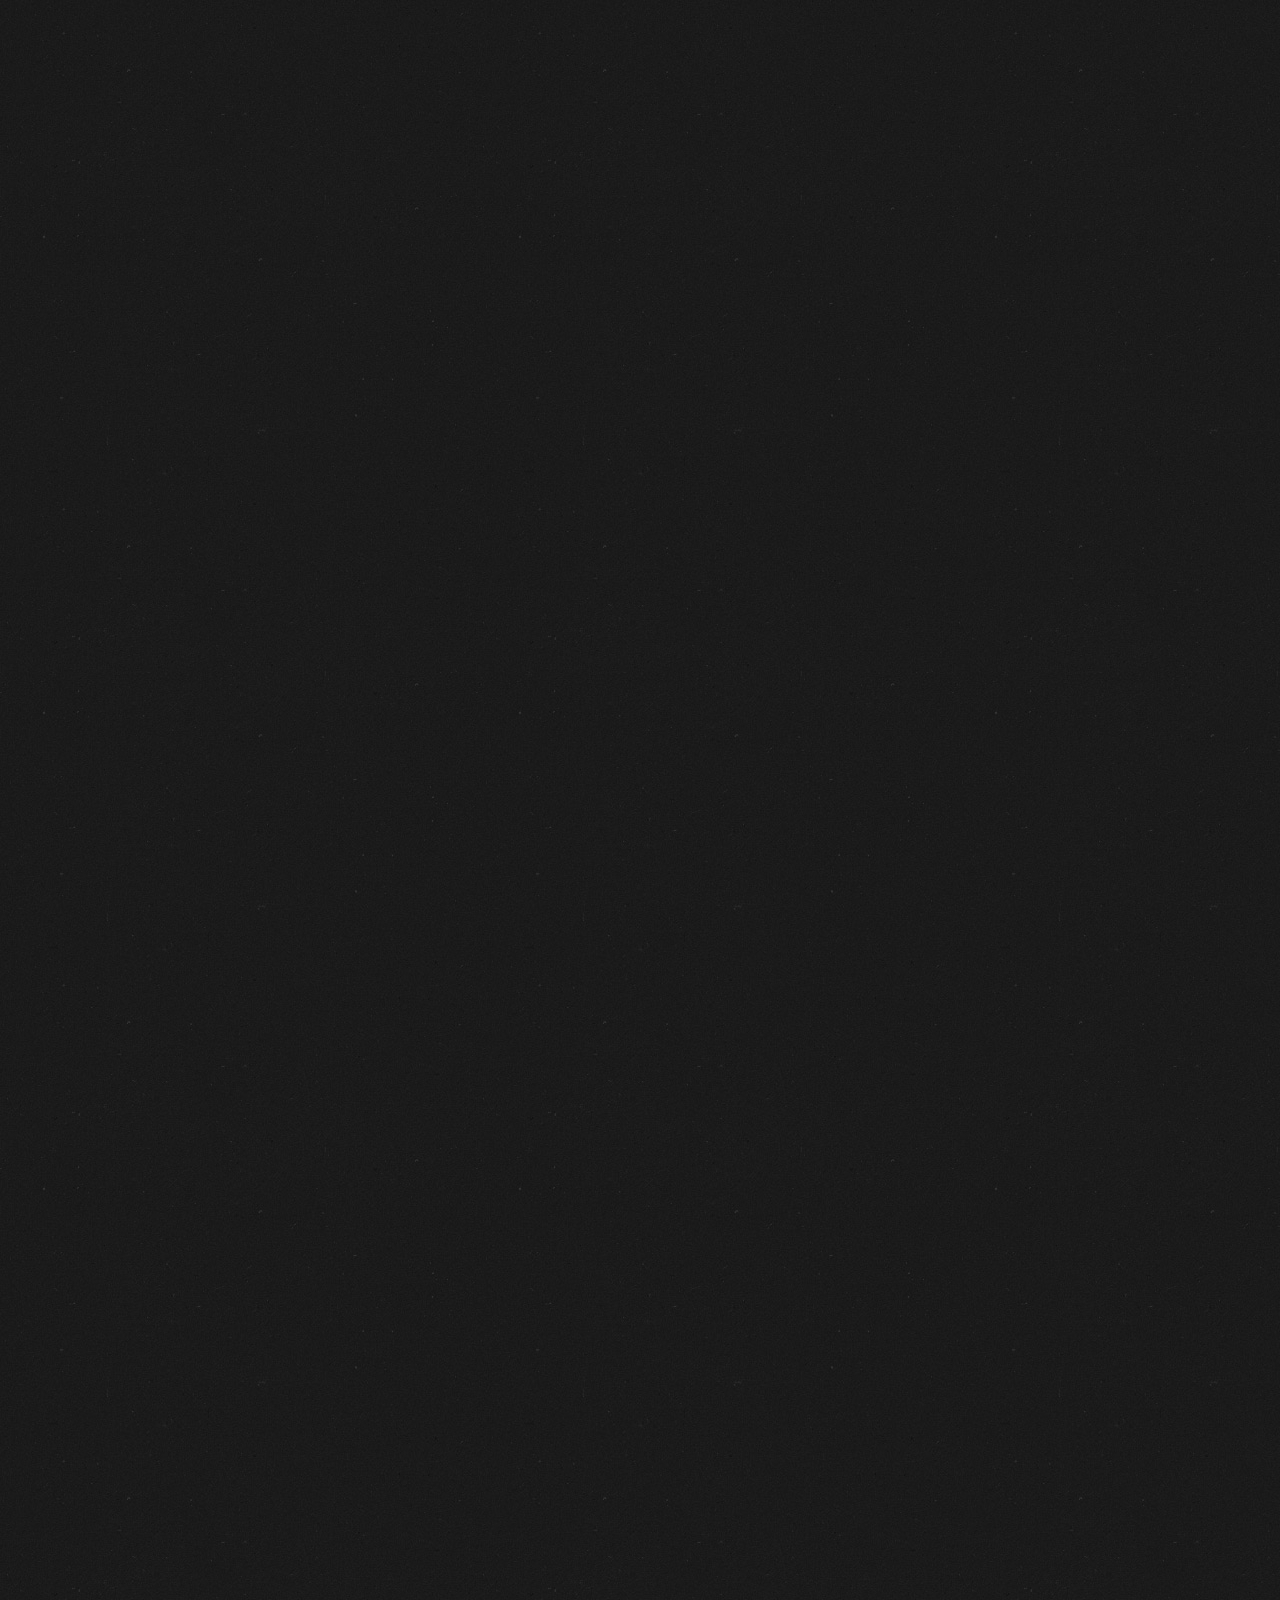
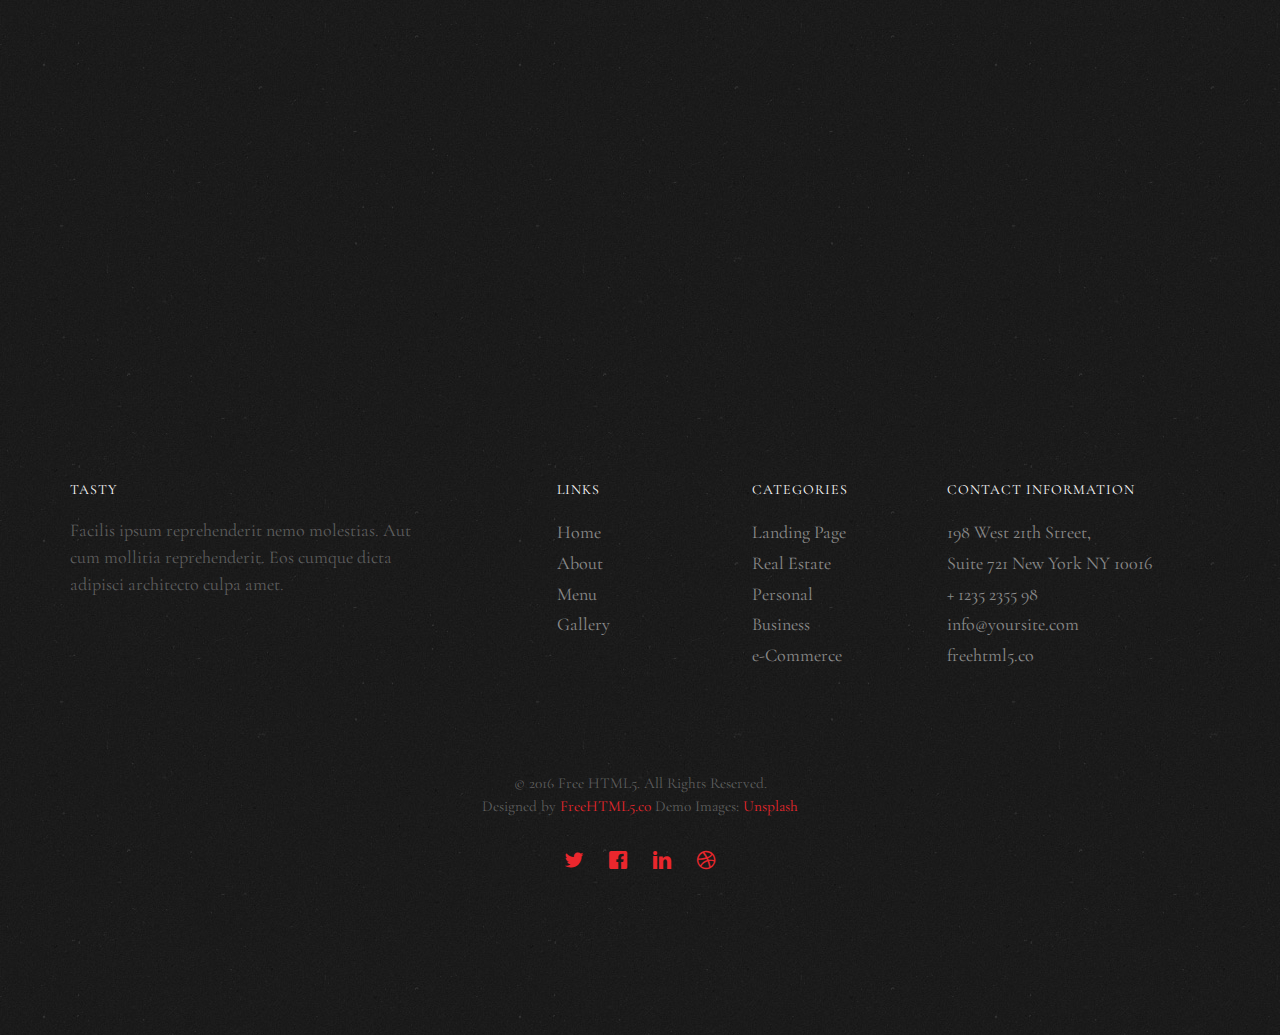
<file: gallery.html>
<!DOCTYPE HTML>
<html>
	<head>
	<meta charset="utf-8">
	<meta http-equiv="X-UA-Compatible" content="IE=edge">
	<title>INCOGNITO CONFERENCE 2025</title>
	<meta name="viewport" content="width=device-width, initial-scale=1">
	<meta name="description" content="Free HTML5 Website Template by freehtml5.co" />
	<meta name="keywords" content="free website templates, free html5, free template, free bootstrap, free website template, html5, css3, mobile first, responsive" />
	<meta name="author" content="freehtml5.co" />

	<!-- 
	//////////////////////////////////////////////////////

	FREE HTML5 TEMPLATE 
	DESIGNED & DEVELOPED by FreeHTML5.co
		
	Website: 		http://freehtml5.co/
	Email: 			info@freehtml5.co
	Twitter: 		http://twitter.com/fh5co
	Facebook: 		https://www.facebook.com/fh5co

	//////////////////////////////////////////////////////
	 -->

  	<!-- Facebook and Twitter integration -->
	<meta property="og:title" content=""/>
	<meta property="og:image" content=""/>
	<meta property="og:url" content=""/>
	<meta property="og:site_name" content=""/>
	<meta property="og:description" content=""/>
	<meta name="twitter:title" content="" />
	<meta name="twitter:image" content="" />
	<meta name="twitter:url" content="" />
	<meta name="twitter:card" content="" />

	<link href="https://fonts.googleapis.com/css?family=Cormorant+Garamond:300,300i,400,400i,500,600i,700" rel="stylesheet">
	<link href="https://fonts.googleapis.com/css?family=Satisfy" rel="stylesheet">
	
	<!-- Animate.css -->
	<link rel="stylesheet" href="css/animate.css">
	<!-- Icomoon Icon Fonts-->
	<link rel="stylesheet" href="css/icomoon.css">
	<!-- Bootstrap  -->
	<link rel="stylesheet" href="css/bootstrap.css">

	<!-- Flexslider  -->
	<link rel="stylesheet" href="css/flexslider.css">

	<!-- Theme style  -->
	<link rel="stylesheet" href="css/style.css">

	<!-- Modernizr JS -->
	<script src="js/modernizr-2.6.2.min.js"></script>
	<!-- FOR IE9 below -->
	<!--[if lt IE 9]>
	<script src="js/respond.min.js"></script>
	<![endif]-->

	</head>
	<body>
		
	<div class="fh5co-loader"></div>
	
	<div id="page">
	<nav class="fh5co-nav" role="navigation">
		<!-- <div class="top-menu"> -->
			<div class="container">
				<div class="row">
					<div class="col-xs-12 text-center logo-wrap">
						<div id="fh5co-logo"><a href="index.html">Tasty<span>.</span></a></div>
					</div>
					<div class="col-xs-12 text-center menu-1 menu-wrap">
						<ul>
							<li><a href="index.html">Home</a></li>
							<li><a href="menu.html">Menu</a></li>
							<li class="has-dropdown active">
								<a href="gallery.html">Gallery</a>
								<ul class="dropdown">
									<li><a href="#">Events</a></li>
									<li><a href="#">Food</a></li>
									<li><a href="#">Coffees</a></li>
								</ul>
							</li>
							<li><a href="reservation.html">Reservation</a></li>
							<li><a href="about.html">About</a></li>
							<li><a href="contact.html">Contact</a></li>
						</ul>
					</div>
				</div>
				
			</div>
		<!-- </div> -->
	</nav>

	<header id="fh5co-header" class="fh5co-cover js-fullheight" role="banner" style="background-image: url(images/hero_1.jpeg);" data-stellar-background-ratio="0.5">
		<div class="overlay"></div>
		<div class="container">
			<div class="row">
				<div class="col-md-12 text-center">
					<div class="display-t js-fullheight">
						<div class="display-tc js-fullheight animate-box" data-animate-effect="fadeIn">
							<h1>See <em>Our</em> Gallery</h1>
							<h2>Brought to you by <a href="http://freehtml5.co/" target="_blank">freehtml5.co</a></h2>
						</div>
					</div>
				</div>
			</div>
		</div>
	</header>

	
	<div id="fh5co-gallery" class="fh5co-section">
		<div class="container">
			<div class="row">
				<div class="col-md-12 fh5co-heading animate-box">
					<h2>Our Gallery</h2>
					<div class="row">
						<div class="col-md-6">
							<p>Lorem ipsum dolor sit amet, consectetur adipisicing elit. Reiciendis ab debitis sit itaque totam, a maiores nihil, nulla magnam porro minima officiis! Doloribus aliquam voluptates corporis et tempora consequuntur ipsam, itaque, nesciunt similique commodi omnis. Ad magni perspiciatis, voluptatum repellat.</p>
						</div>
					</div>
				</div>
				

				<div class="col-md-3 col-sm-3 fh5co-gallery_item">
					<div class="fh5co-bg-img" style="background-image: url(images/gallery_1.jpeg);" data-trigger="zoomerang"></div>
					<div class="fh5co-bg-img" style="background-image: url(images/gallery_2.jpeg);" data-trigger="zoomerang"></div>
				</div>
				<div class="col-md-6 col-sm-6 fh5co-gallery_item">
					<div class="fh5co-bg-img fh5co-gallery_big" style="background-image: url(images/gallery_8.jpeg);" data-trigger="zoomerang"></div>
				</div>
				<div class="col-md-3 col-sm-3 fh5co-gallery_item">
					<div class="fh5co-bg-img" style="background-image: url(images/gallery_4.jpeg);" data-trigger="zoomerang"></div>
					<div class="fh5co-bg-img" style="background-image: url(images/gallery_5.jpeg);" data-trigger="zoomerang"></div>
				</div>

				<div class="col-md-3 col-sm-3 fh5co-gallery_item">
					<div class="fh5co-bg-img" style="background-image: url(images/gallery_5.jpeg);" data-trigger="zoomerang"></div>
					<div class="fh5co-bg-img" style="background-image: url(images/gallery_6.jpeg);" data-trigger="zoomerang"></div>
				</div>
				<div class="col-md-3 col-sm-3 fh5co-gallery_item">
					<div class="fh5co-bg-img" style="background-image: url(images/gallery_7.jpeg);" data-trigger="zoomerang"></div>
					<div class="fh5co-bg-img" style="background-image: url(images/gallery_8.jpeg);" data-trigger="zoomerang"></div>
				</div>
				<div class="col-md-6 col-sm-6 fh5co-gallery_item">
					<div class="fh5co-bg-img fh5co-gallery_big" style="background-image: url(images/gallery_9.jpeg);" data-trigger="zoomerang"></div>
				</div>

				<div class="col-md-3 col-sm-3 fh5co-gallery_item">
					<div class="fh5co-bg-img" style="background-image: url(images/gallery_1.jpeg);" data-trigger="zoomerang"></div>
					<div class="fh5co-bg-img" style="background-image: url(images/gallery_2.jpeg);" data-trigger="zoomerang"></div>
				</div>
				<div class="col-md-6 col-sm-6 fh5co-gallery_item">
					<div class="fh5co-bg-img fh5co-gallery_big" style="background-image: url(images/gallery_8.jpeg);" data-trigger="zoomerang"></div>
				</div>
				<div class="col-md-3 col-sm-3 fh5co-gallery_item">
					<div class="fh5co-bg-img" style="background-image: url(images/gallery_4.jpeg);" data-trigger="zoomerang"></div>
					<div class="fh5co-bg-img" style="background-image: url(images/gallery_5.jpeg);" data-trigger="zoomerang"></div>
				</div>

				<div class="col-md-3 col-sm-3 fh5co-gallery_item">
					<div class="fh5co-bg-img" style="background-image: url(images/gallery_5.jpeg);" data-trigger="zoomerang"></div>
					<div class="fh5co-bg-img" style="background-image: url(images/gallery_6.jpeg);" data-trigger="zoomerang"></div>
				</div>
				<div class="col-md-3 col-sm-3 fh5co-gallery_item">
					<div class="fh5co-bg-img" style="background-image: url(images/gallery_7.jpeg);" data-trigger="zoomerang"></div>
					<div class="fh5co-bg-img" style="background-image: url(images/gallery_8.jpeg);" data-trigger="zoomerang"></div>
				</div>
				<div class="col-md-6 col-sm-6 fh5co-gallery_item">
					<div class="fh5co-bg-img fh5co-gallery_big" style="background-image: url(images/gallery_9.jpeg);" data-trigger="zoomerang"></div>
				</div>
			</div>
		</div>
	</div>

	<div id="fh5co-featured-testimony" class="fh5co-section">
		<div class="container">
			<div class="row">
				<div class="col-md-12 fh5co-heading animate-box">
					<h2>Testimony</h2>
					<div class="row">
						<div class="col-md-6">
							<p>Lorem ipsum dolor sit amet, consectetur adipisicing elit. Reiciendis ab debitis sit itaque totam, a maiores nihil, nulla magnam porro minima officiis! Doloribus aliquam voluptates corporis et tempora consequuntur ipsam, itaque, nesciunt similique commodi omnis.</p>
						</div>
					</div>
				</div>

				<div class="col-md-5 animate-box img-to-responsive animate-box" data-animate-effect="fadeInLeft">
						<img src="images/person_1.jpg" alt="">
				</div>
				<div class="col-md-7 animate-box" data-animate-effect="fadeInRight">
					<blockquote>
						<p> &ldquo; Quantum ipsum dolor sit amet, consectetur adipisicing elit. Reiciendis ab debitis sit itaque totam, a maiores nihil, nulla magnam porro minima officiis! Doloribus aliquam voluptates corporis et tempora consequuntur ipsam. &rdquo;</p>
						<p class="author"><cite>&mdash; Jane Smith</cite></p>
					</blockquote>
				</div>
			</div>
		</div>
	</div>
	
	<div id="fh5co-started" class="fh5co-section animate-box" style="background-image: url(images/hero_1.jpeg);" data-stellar-background-ratio="0.5">
		<div class="overlay"></div>
		<div class="container">
			<div class="row animate-box">
				<div class="col-md-8 col-md-offset-2 text-center fh5co-heading">
					<h2>Book a Table</h2>
					<p>Lorem ipsum dolor sit amet, consectetur adipisicing elit. Recusandae enim quae vitae cupiditate, sequi quam ea id dolor reiciendis consectetur repudiandae. Rem quam, repellendus veniam ipsa fuga maxime odio? Eaque!</p>
					<p><a href="mailto:info@yourdomainname.com" class="btn btn-primary btn-outline">Contact Us</a></p>
				</div>
			</div>
		</div>
	</div>

	<footer id="fh5co-footer" role="contentinfo" class="fh5co-section">
		<div class="container">
			<div class="row row-pb-md">
				<div class="col-md-4 fh5co-widget">
					<h4>Tasty</h4>
					<p>Facilis ipsum reprehenderit nemo molestias. Aut cum mollitia reprehenderit. Eos cumque dicta adipisci architecto culpa amet.</p>
				</div>
				<div class="col-md-2 col-md-push-1 fh5co-widget">
					<h4>Links</h4>
					<ul class="fh5co-footer-links">
						<li><a href="#">Home</a></li>
						<li><a href="#">About</a></li>
						<li><a href="#">Menu</a></li>
						<li><a href="#">Gallery</a></li>
					</ul>
				</div>

				<div class="col-md-2 col-md-push-1 fh5co-widget">
					<h4>Categories</h4>
					<ul class="fh5co-footer-links">
						<li><a href="#">Landing Page</a></li>
						<li><a href="#">Real Estate</a></li>
						<li><a href="#">Personal</a></li>
						<li><a href="#">Business</a></li>
						<li><a href="#">e-Commerce</a></li>
					</ul>
				</div>

				<div class="col-md-4 col-md-push-1 fh5co-widget">
					<h4>Contact Information</h4>
					<ul class="fh5co-footer-links">
						<li>198 West 21th Street, <br> Suite 721 New York NY 10016</li>
						<li><a href="tel://1234567920">+ 1235 2355 98</a></li>
						<li><a href="mailto:info@yoursite.com">info@yoursite.com</a></li>
						<li><a href="http://https://freehtml5.co">freehtml5.co</a></li>
					</ul>
				</div>

			</div>

			<div class="row copyright">
				<div class="col-md-12 text-center">
					<p>
						<small class="block">&copy; 2016 Free HTML5. All Rights Reserved.</small> 
						<small class="block">Designed by <a href="http://freehtml5.co/" target="_blank">FreeHTML5.co</a> Demo Images: <a href="http://unsplash.co/" target="_blank">Unsplash</a></small>
					</p>
					<p>
						<ul class="fh5co-social-icons">
							<li><a href="#"><i class="icon-twitter2"></i></a></li>
							<li><a href="#"><i class="icon-facebook2"></i></a></li>
							<li><a href="#"><i class="icon-linkedin2"></i></a></li>
							<li><a href="#"><i class="icon-dribbble2"></i></a></li>
						</ul>
					</p>
				</div>
			</div>

		</div>
	</footer>
	</div>

	<div class="gototop js-top">
		<a href="#" class="js-gotop"><i class="icon-arrow-up22"></i></a>
	</div>
	
	<!-- jQuery -->
	<script src="js/jquery.min.js"></script>
	<!-- jQuery Easing -->
	<script src="js/jquery.easing.1.3.js"></script>
	<!-- Bootstrap -->
	<script src="js/bootstrap.min.js"></script>
	<!-- Waypoints -->
	<script src="js/jquery.waypoints.min.js"></script>
	<!-- Waypoints -->
	<script src="js/jquery.stellar.min.js"></script>
	<!-- Flexslider -->
	<script src="js/jquery.flexslider-min.js"></script>
	<script src="js/zoomerang.js"></script>
	<!-- Main -->
	<script src="js/main.js"></script>

	<script>
		Zoomerang
      .config({
        maxHeight: 600,
        maxWidth: 900,
        bgColor: '#000',
        bgOpacity: .85
      })
      .listen('[data-trigger="zoomerang"]')
	</script>

	</body>
</html>
</file>
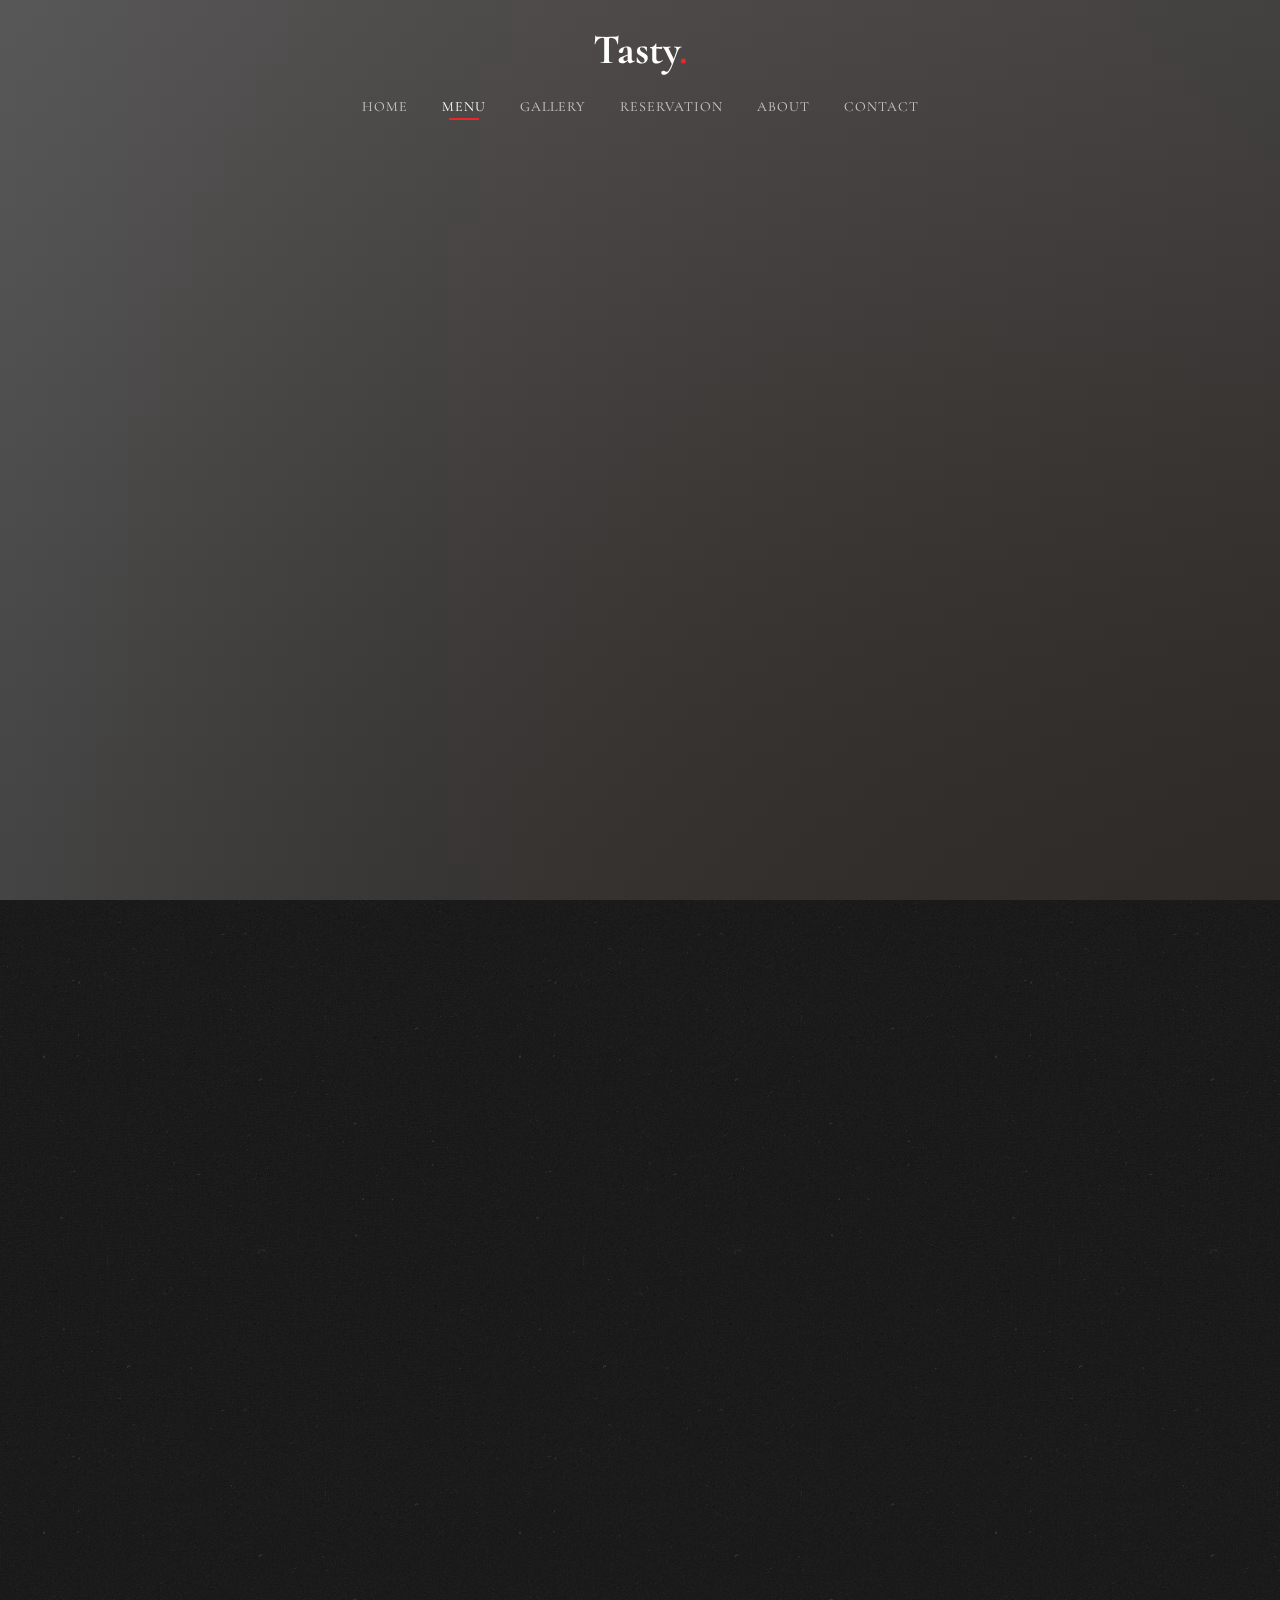
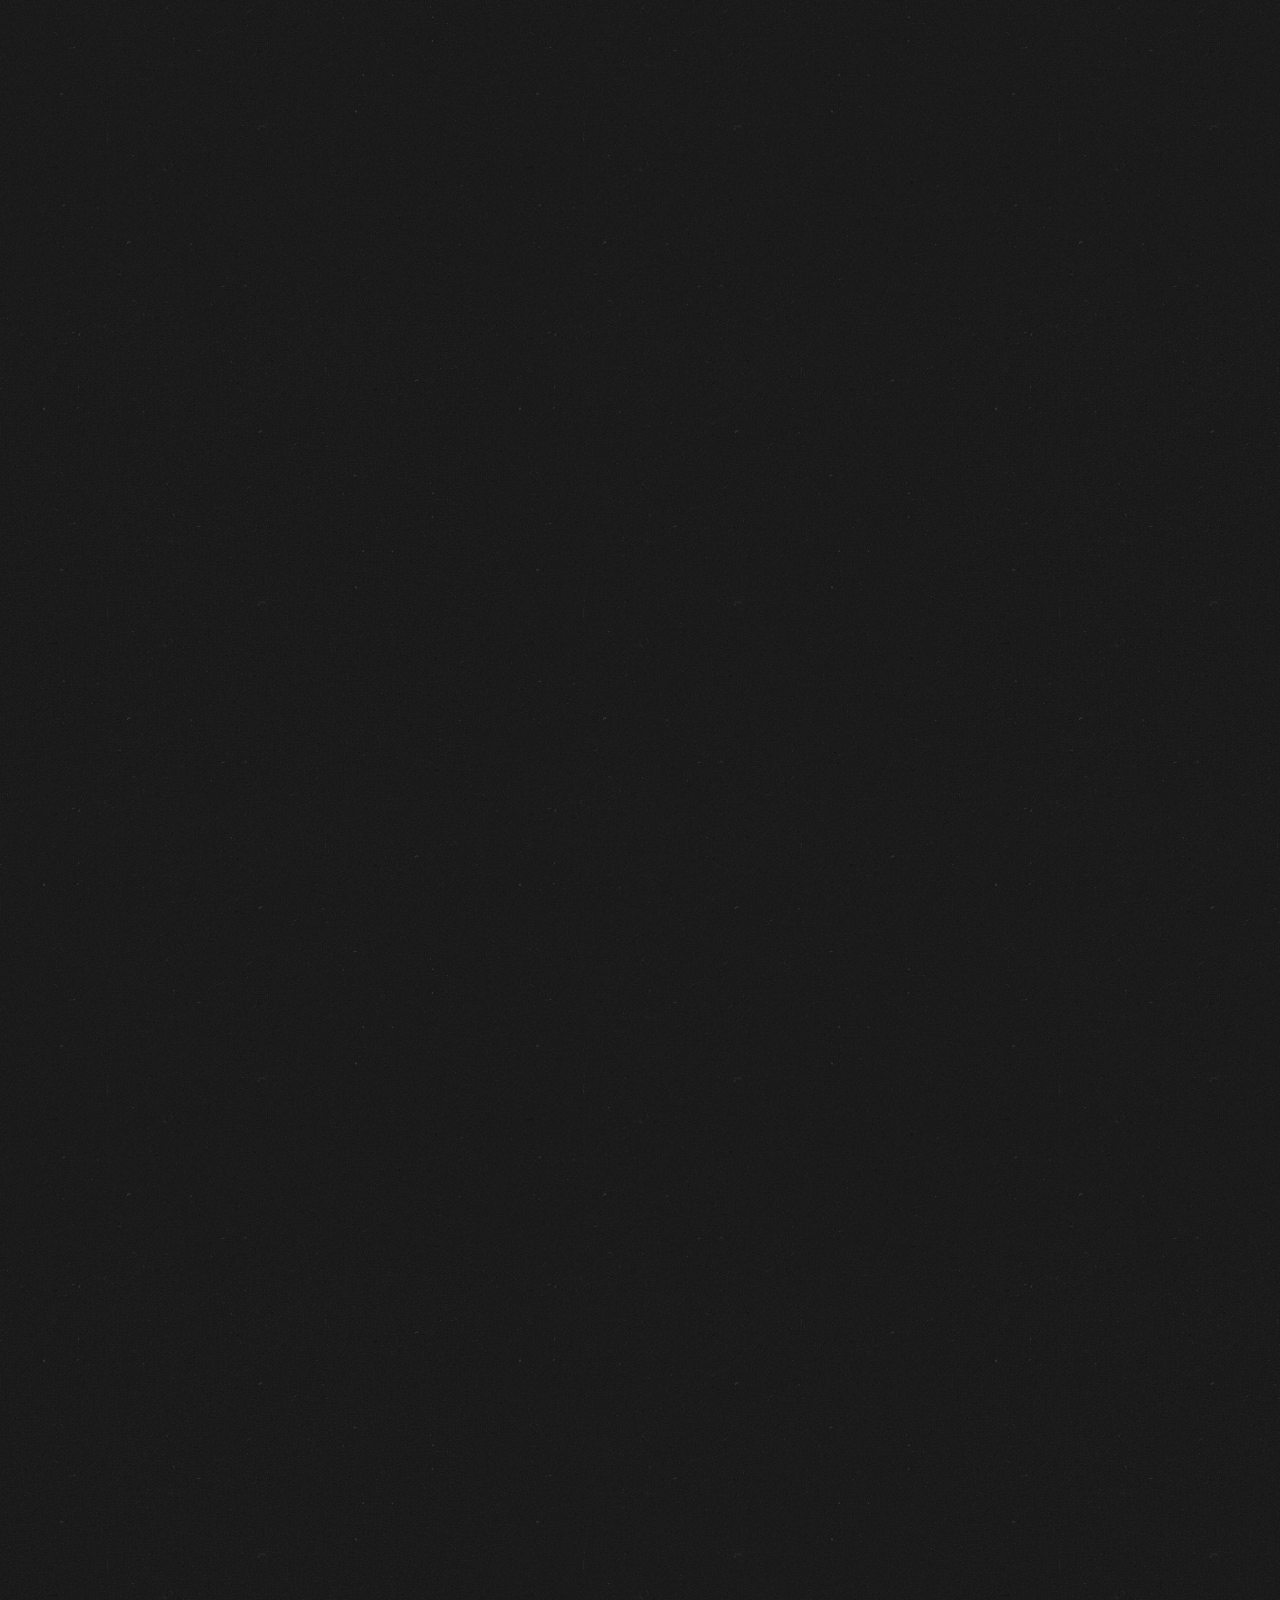
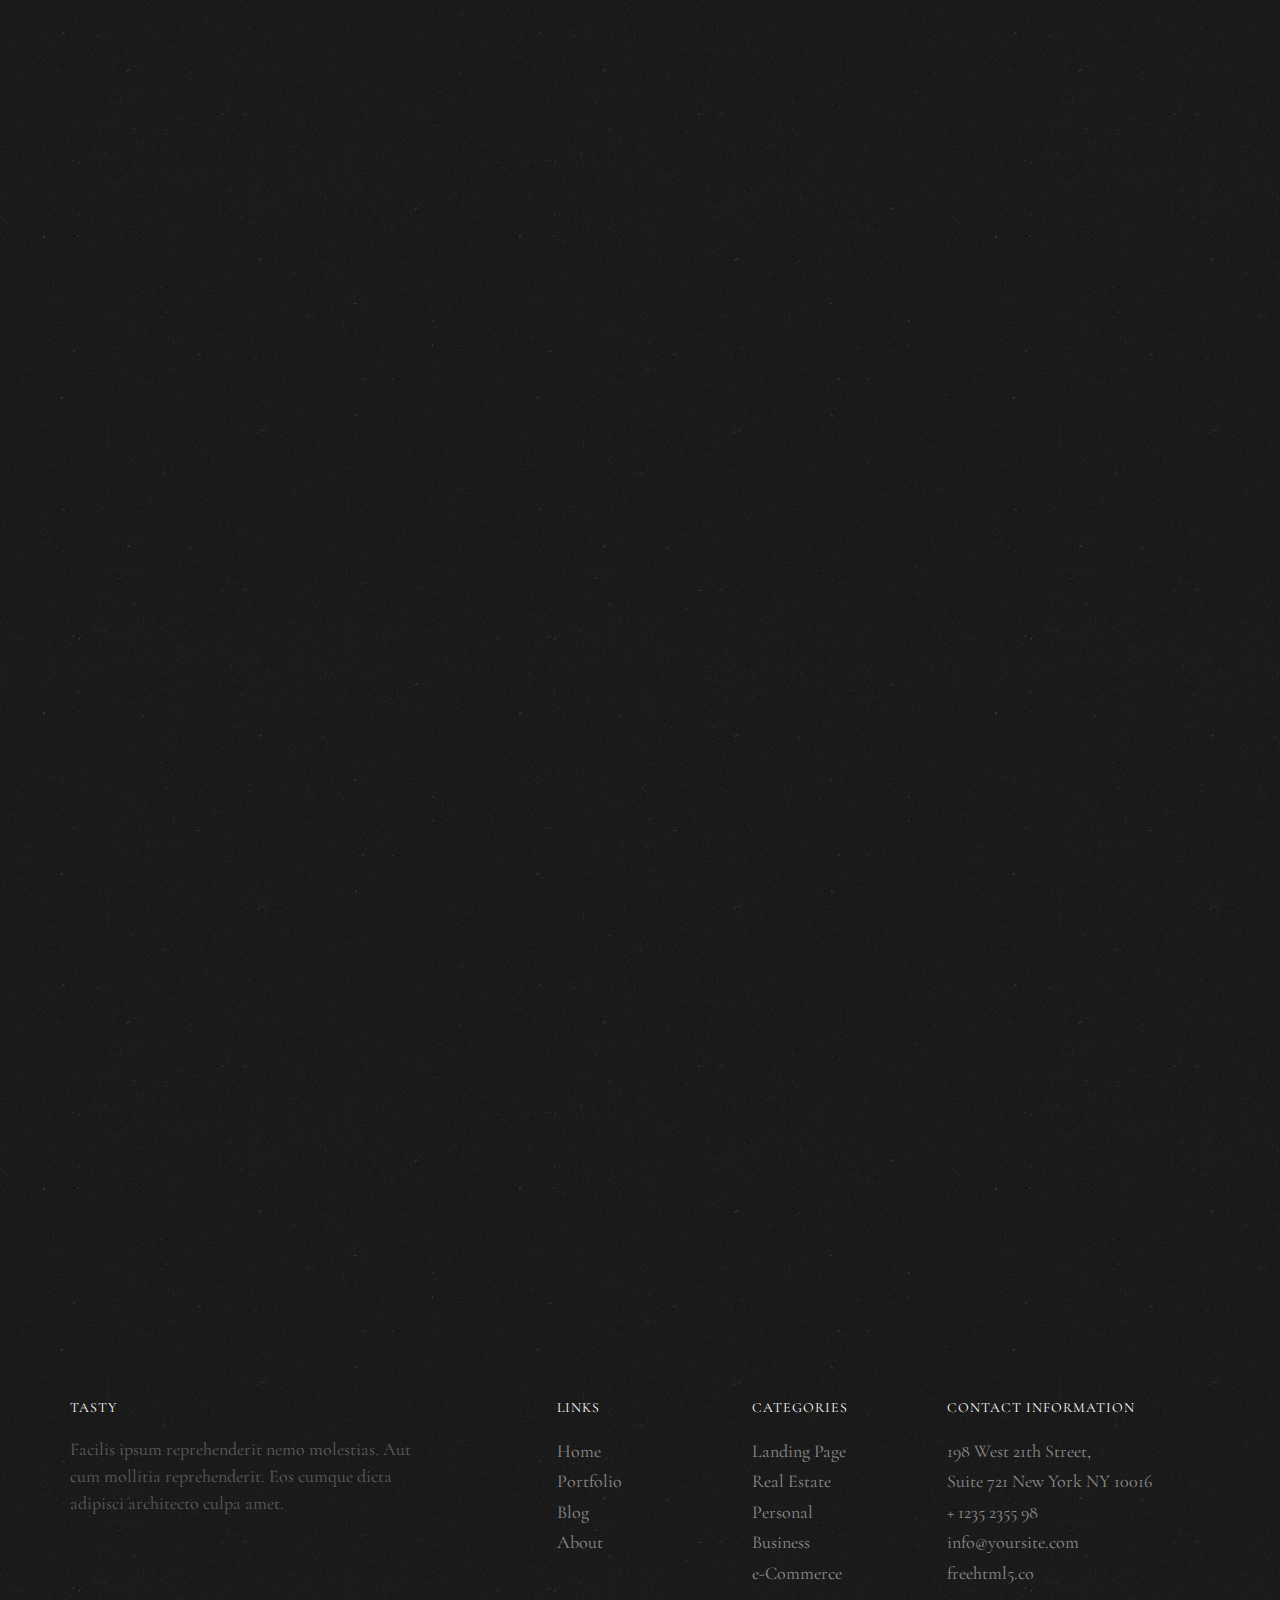
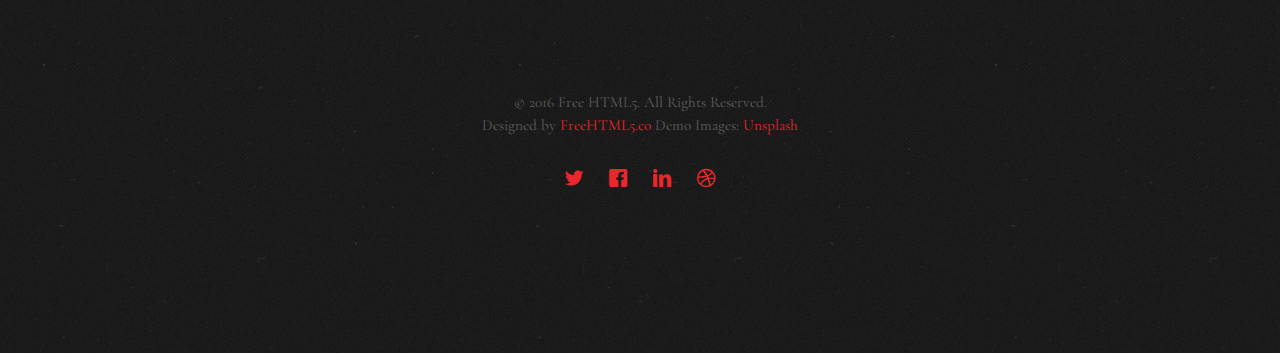
<file: menu.html>
<!DOCTYPE HTML>
<html>
	<head>
	<meta charset="utf-8">
	<meta http-equiv="X-UA-Compatible" content="IE=edge">
	<title>Tasty &mdash; Free Website Template, Free HTML5 Template by freehtml5.co</title>
	<meta name="viewport" content="width=device-width, initial-scale=1">
	<meta name="description" content="Free HTML5 Website Template by freehtml5.co" />
	<meta name="keywords" content="free website templates, free html5, free template, free bootstrap, free website template, html5, css3, mobile first, responsive" />
	<meta name="author" content="freehtml5.co" />

	<!-- 
	//////////////////////////////////////////////////////

	FREE HTML5 TEMPLATE 
	DESIGNED & DEVELOPED by FreeHTML5.co
		
	Website: 		http://freehtml5.co/
	Email: 			info@freehtml5.co
	Twitter: 		http://twitter.com/fh5co
	Facebook: 		https://www.facebook.com/fh5co

	//////////////////////////////////////////////////////
	 -->

  	<!-- Facebook and Twitter integration -->
	<meta property="og:title" content=""/>
	<meta property="og:image" content=""/>
	<meta property="og:url" content=""/>
	<meta property="og:site_name" content=""/>
	<meta property="og:description" content=""/>
	<meta name="twitter:title" content="" />
	<meta name="twitter:image" content="" />
	<meta name="twitter:url" content="" />
	<meta name="twitter:card" content="" />

	<link href="https://fonts.googleapis.com/css?family=Cormorant+Garamond:300,300i,400,400i,500,600i,700" rel="stylesheet">
	<link href="https://fonts.googleapis.com/css?family=Satisfy" rel="stylesheet">
	
	<!-- Animate.css -->
	<link rel="stylesheet" href="css/animate.css">
	<!-- Icomoon Icon Fonts-->
	<link rel="stylesheet" href="css/icomoon.css">
	<!-- Bootstrap  -->
	<link rel="stylesheet" href="css/bootstrap.css">
	<!-- Flexslider  -->
	<link rel="stylesheet" href="css/flexslider.css">

	<!-- Theme style  -->
	<link rel="stylesheet" href="css/style.css">

	<!-- Modernizr JS -->
	<script src="js/modernizr-2.6.2.min.js"></script>
	<!-- FOR IE9 below -->
	<!--[if lt IE 9]>
	<script src="js/respond.min.js"></script>
	<![endif]-->

	</head>
	<body>
		
	<div class="fh5co-loader"></div>
	
	<div id="page">
	<nav class="fh5co-nav" role="navigation">
		<!-- <div class="top-menu"> -->
			<div class="container">
				<div class="row">
					<div class="col-xs-12 text-center logo-wrap">
						<div id="fh5co-logo"><a href="index.html">Tasty<span>.</span></a></div>
					</div>
					<div class="col-xs-12 text-center menu-1 menu-wrap">
						<ul>
							<li><a href="index.html">Home</a></li>
							<li class="active"><a href="menu.html">Menu</a></li>
							<li class="has-dropdown">
								<a href="gallery.html">Gallery</a>
								<ul class="dropdown">
									<li><a href="#">Events</a></li>
									<li><a href="#">Food</a></li>
									<li><a href="#">Coffees</a></li>
								</ul>
							</li>
							<li><a href="reservation.html">Reservation</a></li>
							<li><a href="about.html">About</a></li>
							<li><a href="contact.html">Contact</a></li>
						</ul>
					</div>
				</div>
				
			</div>
		<!-- </div> -->
	</nav>

	<header id="fh5co-header" class="fh5co-cover js-fullheight" role="banner" style="background-image: url(images/hero_1.jpeg);" data-stellar-background-ratio="0.5">
		<div class="overlay"></div>
		<div class="container">
			<div class="row">
				<div class="col-md-12 text-center">
					<div class="display-t js-fullheight">
						<div class="display-tc js-fullheight animate-box" data-animate-effect="fadeIn">
							<h1>See <em>Our</em> Menu</h1>
							<h2>Brought to you by <a href="http://freehtml5.co/" target="_blank">freehtml5.co</a></h2>
						</div>
					</div>
				</div>
			</div>
		</div>
	</header>

	<div id="fh5co-featured-menu" class="fh5co-section">
		<div class="container">
			<div class="row">
				<div class="col-md-12 fh5co-heading animate-box">
					<h2>Our Delicous Menu</h2>
					<div class="row">
						<div class="col-md-6">
							<p>Lorem ipsum dolor sit amet, consectetur adipisicing elit. Reiciendis ab debitis sit itaque totam, a maiores nihil, nulla magnam porro minima officiis! Doloribus aliquam voluptates corporis et tempora consequuntur ipsam, itaque, nesciunt similique commodi omnis. Ad magni perspiciatis, voluptatum repellat.</p>
						</div>
					</div>
				</div>
				
				<div class="col-md-3 col-sm-6 col-xs-6 col-xxs-12 fh5co-item-wrap">
					<div class="fh5co-item animate-box">
						<img src="images/gallery_1.jpeg" class="img-responsive" alt="Free Restaurant Bootstrap Website Template by FreeHTML5.co">
						<h3>Bake Potato Pizza</h3>
						<span class="fh5co-price">$20<sup>.50</sup></span>
						<p>Lorem ipsum dolor sit amet, consectetur adipisicing elit. Quos nihil cupiditate ut vero alias quaerat inventore molestias vel suscipit explicabo.</p>
					</div>
					<div class="fh5co-item animate-box">
						<img src="images/gallery_2.jpeg" class="img-responsive" alt="Free Restaurant Bootstrap Website Template by FreeHTML5.co">
						<h3>Bake Potato Pizza</h3>
						<span class="fh5co-price">$20<sup>.50</sup></span>
						<p>Lorem ipsum dolor sit amet, consectetur adipisicing elit. Quos nihil cupiditate ut vero alias quaerat inventore molestias vel suscipit explicabo.</p>
					</div>
				</div>
				<div class="col-md-3 col-sm-6 col-xs-6 col-xxs-12 fh5co-item-wrap">
					<div class="fh5co-item margin_top animate-box">
						<img src="images/gallery_3.jpeg" class="img-responsive" alt="Free Restaurant Bootstrap Website Template by FreeHTML5.co">
						<h3>Salted Fried Chicken</h3>
						<span class="fh5co-price">$19<sup>.00</sup></span>
						<p>Lorem ipsum dolor sit amet, consectetur adipisicing elit. Quos nihil cupiditate ut vero alias quaerat inventore molestias vel suscipit explicabo.</p>
					</div>
					<div class="fh5co-item animate-box">
						<img src="images/gallery_4.jpeg" class="img-responsive" alt="Free Restaurant Bootstrap Website Template by FreeHTML5.co">
						<h3>Bake Potato Pizza</h3>
						<span class="fh5co-price">$20<sup>.50</sup></span>
						<p>Lorem ipsum dolor sit amet, consectetur adipisicing elit. Quos nihil cupiditate ut vero alias quaerat inventore molestias vel suscipit explicabo.</p>
					</div>
				</div>
				<div class="clearfix visible-sm-block visible-xs-block"></div>
				<div class="col-md-3 col-sm-6 col-xs-6 col-xxs-12 fh5co-item-wrap">
					<div class="fh5co-item animate-box">
						<img src="images/gallery_5.jpeg" class="img-responsive" alt="Free Restaurant Bootstrap Website Template by FreeHTML5.co">
						<h3>Italian Sauce Mushroom</h3>
						<span class="fh5co-price">$17<sup>.99</sup></span>
						<p>Lorem ipsum dolor sit amet, consectetur adipisicing elit. Quos nihil cupiditate ut vero alias quaerat inventore molestias vel suscipit explicabo.</p>
					</div>
					<div class="fh5co-item animate-box">
						<img src="images/gallery_6.jpeg" class="img-responsive" alt="Free Restaurant Bootstrap Website Template by FreeHTML5.co">
						<h3>Bake Potato Pizza</h3>
						<span class="fh5co-price">$20<sup>.50</sup></span>
						<p>Lorem ipsum dolor sit amet, consectetur adipisicing elit. Quos nihil cupiditate ut vero alias quaerat inventore molestias vel suscipit explicabo.</p>
					</div>
				</div>
				<div class="col-md-3 col-sm-6 col-xs-6 col-xxs-12 fh5co-item-wrap">
					<div class="fh5co-item margin_top animate-box">
						<img src="images/gallery_7.jpeg" class="img-responsive" alt="Free Restaurant Bootstrap Website Template by FreeHTML5.co">
						<h3>Fried Potato w/ Garlic</h3>
						<span class="fh5co-price">$22<sup>.50</sup></span>
						<p>Lorem ipsum dolor sit amet, consectetur adipisicing elit. Quos nihil cupiditate ut vero alias quaerat inventore molestias vel suscipit explicabo.</p>
					</div>
					<div class="fh5co-item animate-box">
						<img src="images/gallery_8.jpeg" class="img-responsive" alt="Free Restaurant Bootstrap Website Template by FreeHTML5.co">
						<h3>Bake Potato Pizza</h3>
						<span class="fh5co-price">$20<sup>.50</sup></span>
						<p>Lorem ipsum dolor sit amet, consectetur adipisicing elit. Quos nihil cupiditate ut vero alias quaerat inventore molestias vel suscipit explicabo.</p>
					</div>
				</div>
			</div>
		</div>
	</div>

	<div id="fh5co-featured-testimony" class="fh5co-section">
		<div class="container">
			<div class="row">
				<div class="col-md-12 fh5co-heading animate-box">
					<h2>Testimony</h2>
					<div class="row">
						<div class="col-md-6">
							<p>Lorem ipsum dolor sit amet, consectetur adipisicing elit. Reiciendis ab debitis sit itaque totam, a maiores nihil, nulla magnam porro minima officiis! Doloribus aliquam voluptates corporis et tempora consequuntur ipsam, itaque, nesciunt similique commodi omnis.</p>
						</div>
					</div>
				</div>

				<div class="col-md-5 animate-box img-to-responsive">
						<img src="images/person_1.jpg" alt="">
				</div>
				<div class="col-md-7 animate-box">
					<blockquote>
						<p> &ldquo; Quantum ipsum dolor sit amet, consectetur adipisicing elit. Reiciendis ab debitis sit itaque totam, a maiores nihil, nulla magnam porro minima officiis! Doloribus aliquam voluptates corporis et tempora consequuntur ipsam. &rdquo;</p>
						<p class="author"><cite>&mdash; Jane Smith</cite></p>
					</blockquote>
				</div>
			</div>
		</div>
	</div>

	
	<div id="fh5co-started" class="fh5co-section animate-box" style="background-image: url(images/hero_1.jpeg);" data-stellar-background-ratio="0.5">
		<div class="overlay"></div>
		<div class="container">
			<div class="row animate-box">
				<div class="col-md-8 col-md-offset-2 text-center fh5co-heading">
					<h2>Book a Table</h2>
					<p>Lorem ipsum dolor sit amet, consectetur adipisicing elit. Recusandae enim quae vitae cupiditate, sequi quam ea id dolor reiciendis consectetur repudiandae. Rem quam, repellendus veniam ipsa fuga maxime odio? Eaque!</p>
					<p><a href="reservation.html" class="btn btn-primary btn-outline">Book Now</a></p>
				</div>
			</div>
		</div>
	</div>

	<footer id="fh5co-footer" role="contentinfo" class="fh5co-section">
		<div class="container">
			<div class="row row-pb-md">
				<div class="col-md-4 fh5co-widget">
					<h4>Tasty</h4>
					<p>Facilis ipsum reprehenderit nemo molestias. Aut cum mollitia reprehenderit. Eos cumque dicta adipisci architecto culpa amet.</p>
				</div>
				<div class="col-md-2 col-md-push-1 fh5co-widget">
					<h4>Links</h4>
					<ul class="fh5co-footer-links">
						<li><a href="#">Home</a></li>
						<li><a href="#">Portfolio</a></li>
						<li><a href="#">Blog</a></li>
						<li><a href="#">About</a></li>
					</ul>
				</div>

				<div class="col-md-2 col-md-push-1 fh5co-widget">
					<h4>Categories</h4>
					<ul class="fh5co-footer-links">
						<li><a href="#">Landing Page</a></li>
						<li><a href="#">Real Estate</a></li>
						<li><a href="#">Personal</a></li>
						<li><a href="#">Business</a></li>
						<li><a href="#">e-Commerce</a></li>
					</ul>
				</div>

				<div class="col-md-4 col-md-push-1 fh5co-widget">
					<h4>Contact Information</h4>
					<ul class="fh5co-footer-links">
						<li>198 West 21th Street, <br> Suite 721 New York NY 10016</li>
						<li><a href="tel://1234567920">+ 1235 2355 98</a></li>
						<li><a href="mailto:info@yoursite.com">info@yoursite.com</a></li>
						<li><a href="http://https://freehtml5.co">freehtml5.co</a></li>
					</ul>
				</div>

			</div>

			<div class="row copyright">
				<div class="col-md-12 text-center">
					<p>
						<small class="block">&copy; 2016 Free HTML5. All Rights Reserved.</small> 
						<small class="block">Designed by <a href="http://freehtml5.co/" target="_blank">FreeHTML5.co</a> Demo Images: <a href="http://unsplash.co/" target="_blank">Unsplash</a></small>
					</p>
					<p>
						<ul class="fh5co-social-icons">
							<li><a href="#"><i class="icon-twitter2"></i></a></li>
							<li><a href="#"><i class="icon-facebook2"></i></a></li>
							<li><a href="#"><i class="icon-linkedin2"></i></a></li>
							<li><a href="#"><i class="icon-dribbble2"></i></a></li>
						</ul>
					</p>
				</div>
			</div>

		</div>
	</footer>
	</div>

	<div class="gototop js-top">
		<a href="#" class="js-gotop"><i class="icon-arrow-up22"></i></a>
	</div>
	
	<!-- jQuery -->
	<script src="js/jquery.min.js"></script>
	<!-- jQuery Easing -->
	<script src="js/jquery.easing.1.3.js"></script>
	<!-- Bootstrap -->
	<script src="js/bootstrap.min.js"></script>
	<!-- Waypoints -->
	<script src="js/jquery.waypoints.min.js"></script>
	<!-- Waypoints -->
	<script src="js/jquery.stellar.min.js"></script>
	<!-- Flexslider -->
	<script src="js/jquery.flexslider-min.js"></script>
	<!-- Main -->
	<script src="js/main.js"></script>

	</body>
</html>
</file>
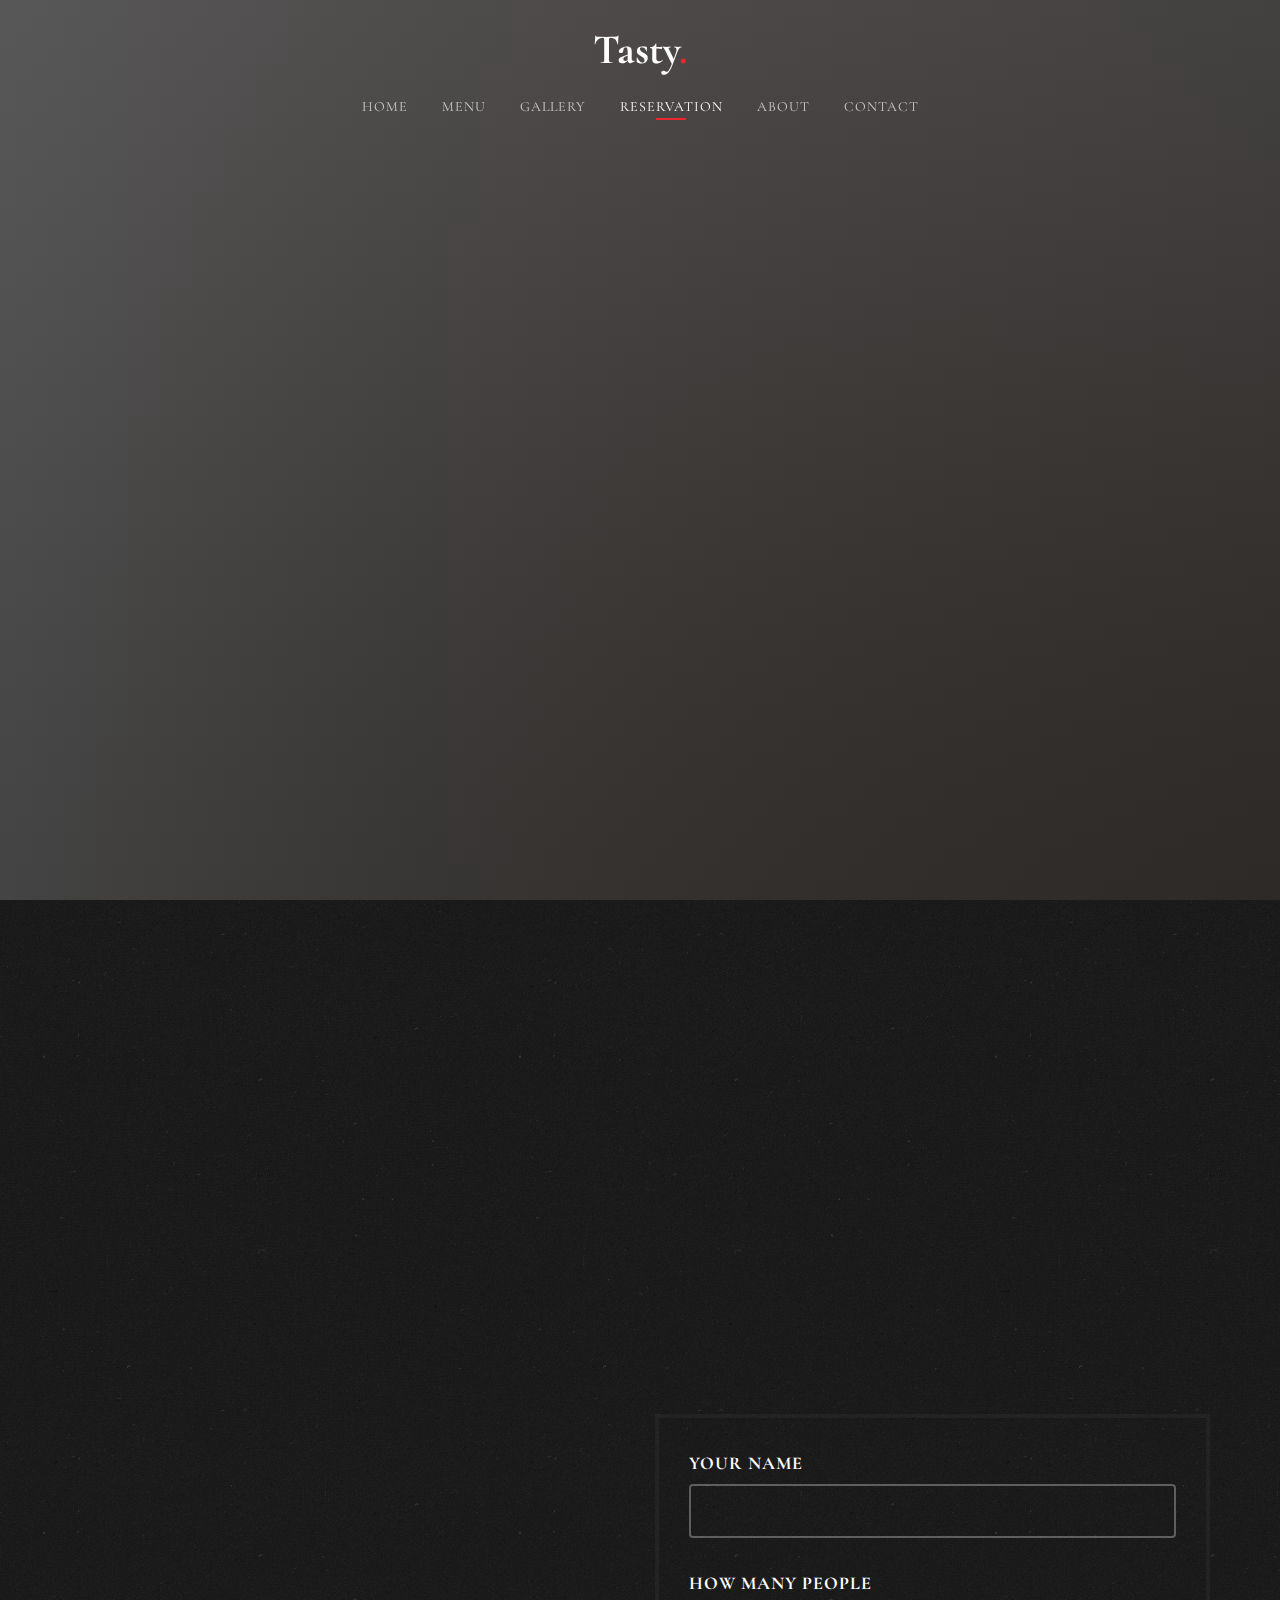
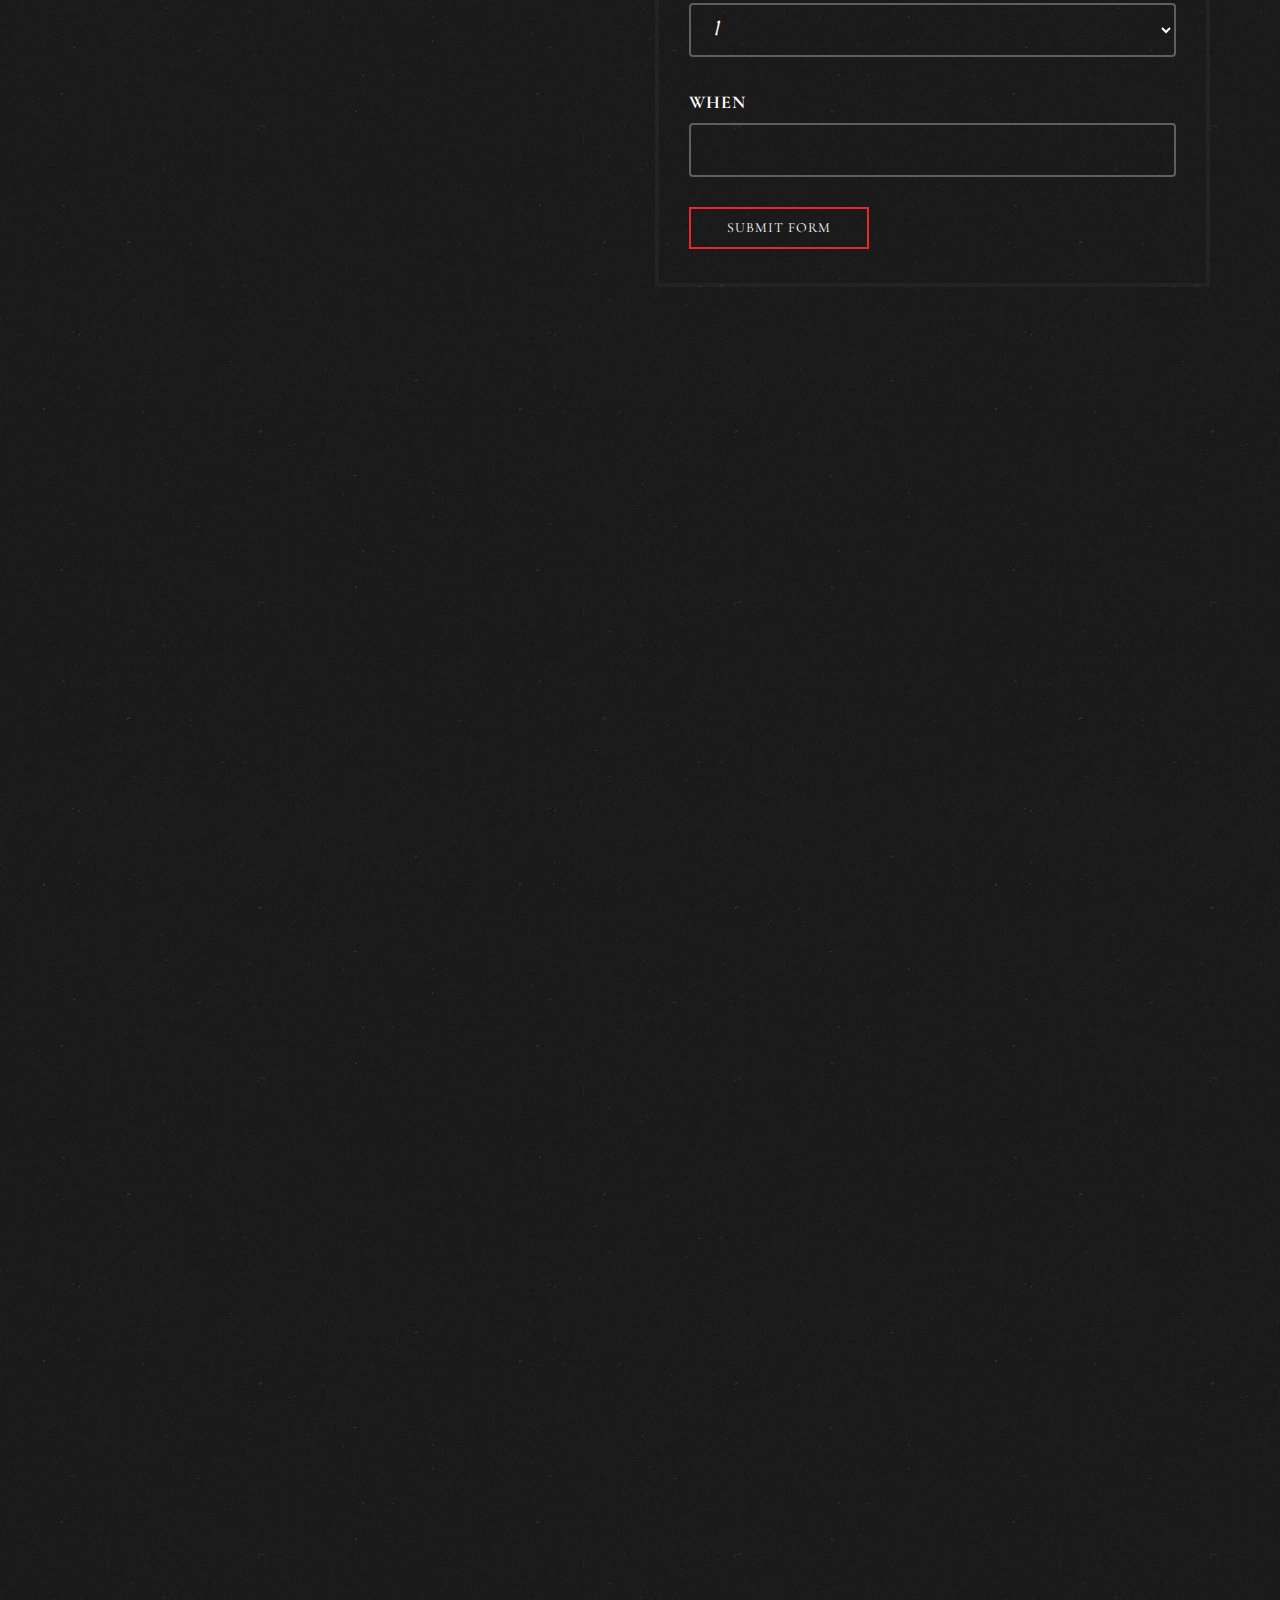
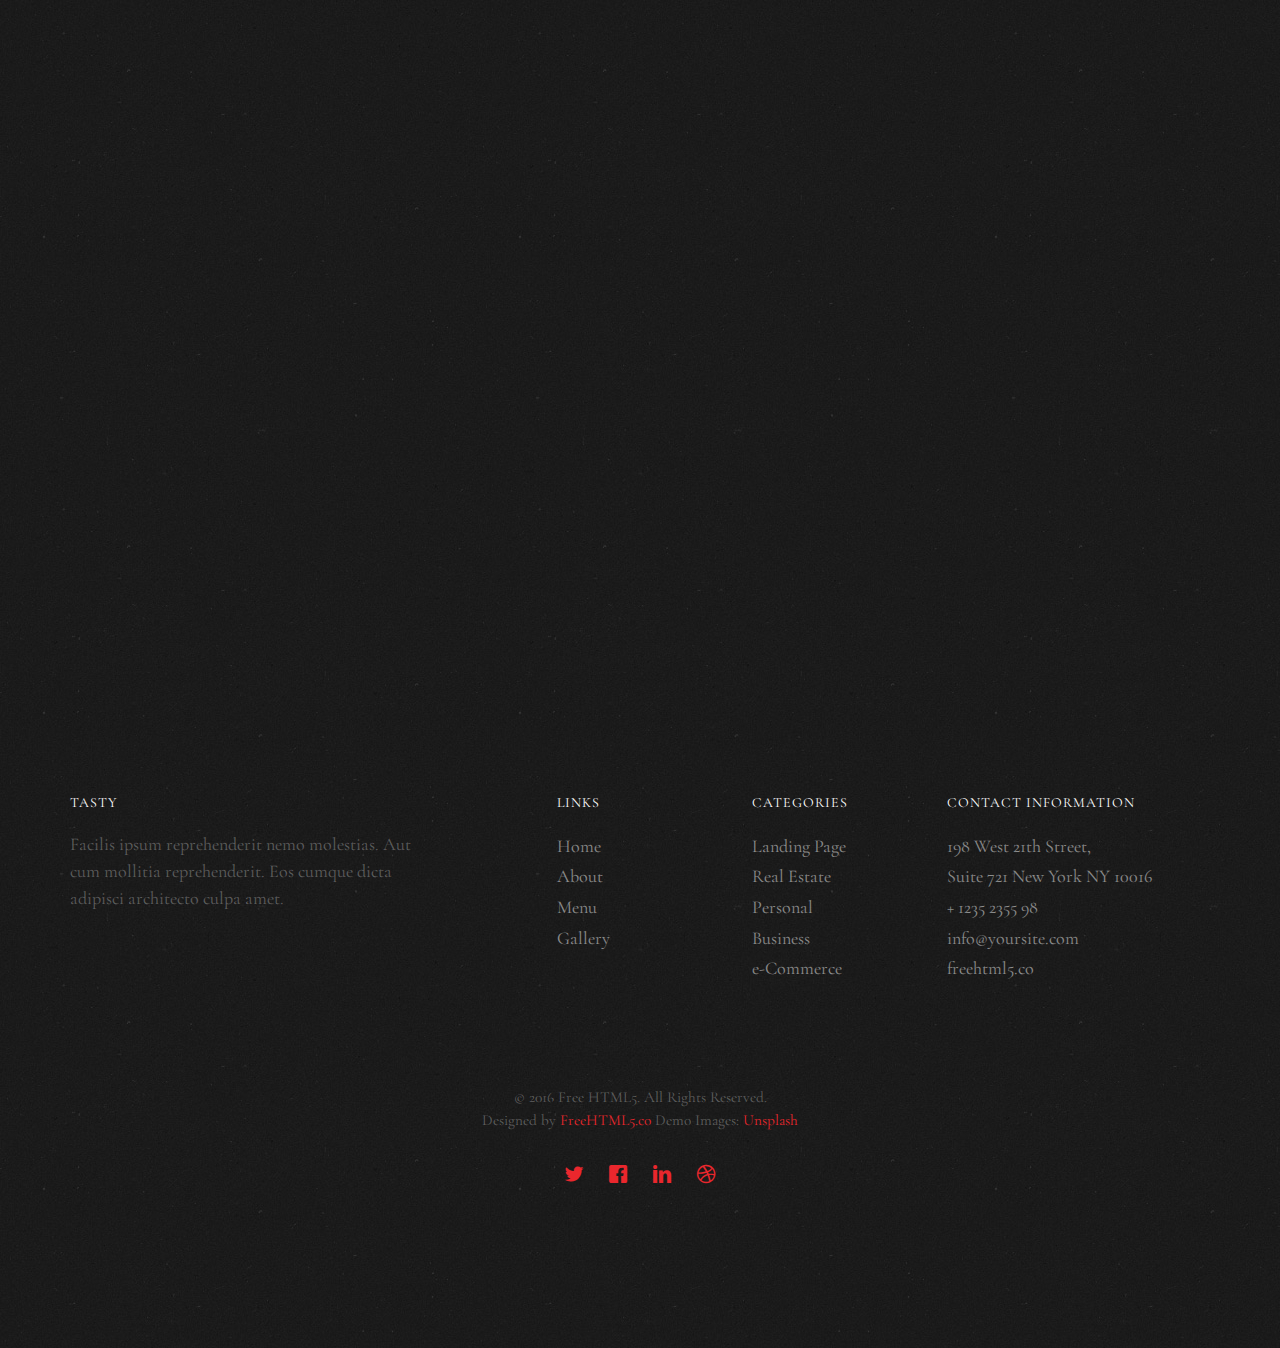
<file: reservation.html>
<!DOCTYPE HTML>
<html>
	<head>
	<meta charset="utf-8">
	<meta http-equiv="X-UA-Compatible" content="IE=edge">
	<title>Tasty &mdash; Free Website Template, Free HTML5 Template by freehtml5.co</title>
	<meta name="viewport" content="width=device-width, initial-scale=1">
	<meta name="description" content="Free HTML5 Website Template by freehtml5.co" />
	<meta name="keywords" content="free website templates, free html5, free template, free bootstrap, free website template, html5, css3, mobile first, responsive" />
	<meta name="author" content="freehtml5.co" />

	<!-- 
	//////////////////////////////////////////////////////

	FREE HTML5 TEMPLATE 
	DESIGNED & DEVELOPED by FreeHTML5.co
		
	Website: 		http://freehtml5.co/
	Email: 			info@freehtml5.co
	Twitter: 		http://twitter.com/fh5co
	Facebook: 		https://www.facebook.com/fh5co

	//////////////////////////////////////////////////////
	 -->

  	<!-- Facebook and Twitter integration -->
	<meta property="og:title" content=""/>
	<meta property="og:image" content=""/>
	<meta property="og:url" content=""/>
	<meta property="og:site_name" content=""/>
	<meta property="og:description" content=""/>
	<meta name="twitter:title" content="" />
	<meta name="twitter:image" content="" />
	<meta name="twitter:url" content="" />
	<meta name="twitter:card" content="" />

	<link href="https://fonts.googleapis.com/css?family=Cormorant+Garamond:300,300i,400,400i,500,600i,700" rel="stylesheet">
	<link href="https://fonts.googleapis.com/css?family=Satisfy" rel="stylesheet">
	
	<!-- Animate.css -->
	<link rel="stylesheet" href="css/animate.css">
	<!-- Icomoon Icon Fonts-->
	<link rel="stylesheet" href="css/icomoon.css">
	<!-- Bootstrap  -->
	<link rel="stylesheet" href="css/bootstrap.css">

	<!-- Flexslider  -->
	<link rel="stylesheet" href="css/flexslider.css">
	<!-- Date Time -->
	<link rel="stylesheet" href="css/bootstrap-datetimepicker.min.css">

	<!-- Theme style  -->
	<link rel="stylesheet" href="css/style.css">

	<!-- Modernizr JS -->
	<script src="js/modernizr-2.6.2.min.js"></script>
	<!-- FOR IE9 below -->
	<!--[if lt IE 9]>
	<script src="js/respond.min.js"></script>
	<![endif]-->

	</head>
	<body>
		
	<div class="fh5co-loader"></div>
	
	<div id="page">
	<nav class="fh5co-nav" role="navigation">
		<!-- <div class="top-menu"> -->
			<div class="container">
				<div class="row">
					<div class="col-xs-12 text-center logo-wrap">
						<div id="fh5co-logo"><a href="index.html">Tasty<span>.</span></a></div>
					</div>
					<div class="col-xs-12 text-center menu-1 menu-wrap">
						<ul>
							<li><a href="index.html">Home</a></li>
							<li><a href="menu.html">Menu</a></li>
							<li class="has-dropdown">
								<a href="gallery.html">Gallery</a>
								<ul class="dropdown">
									<li><a href="#">Events</a></li>
									<li><a href="#">Food</a></li>
									<li><a href="#">Coffees</a></li>
								</ul>
							</li>
							<li class="active"><a href="reservation.html">Reservation</a></li>
							<li><a href="about.html">About</a></li>
							<li><a href="contact.html">Contact</a></li>
						</ul>
					</div>
				</div>
				
			</div>
		<!-- </div> -->
	</nav>

	<header id="fh5co-header" class="fh5co-cover js-fullheight" role="banner" style="background-image: url(images/hero_1.jpeg);" data-stellar-background-ratio="0.5">
		<div class="overlay"></div>
		<div class="container">
			<div class="row">
				<div class="col-md-12 text-center">
					<div class="display-t js-fullheight">
						<div class="display-tc js-fullheight animate-box" data-animate-effect="fadeIn">
							<h1>Reserved a Table Today!</h1>
							<h2>Brought to you by <a href="http://freehtml5.co/" target="_blank">freehtml5.co</a></h2>
						</div>
					</div>
				</div>
			</div>
		</div>
	</header>

	
	<div id="fh5co-reservation-form" class="fh5co-section">
		<div class="container">
			<div class="row">
				<div class="col-md-12 fh5co-heading animate-box">
					<h2>Reservation</h2>
					<div class="row">
						<div class="col-md-6">
							<p>Lorem ipsum dolor sit amet, consectetur adipisicing elit. Reiciendis ab debitis sit itaque totam, a maiores nihil, nulla magnam porro minima officiis! Doloribus aliquam voluptates corporis et tempora consequuntur ipsam, itaque, nesciunt similique commodi omnis. Ad magni perspiciatis, voluptatum repellat.</p>
						</div>
					</div>
				</div>
				
				<div class="col-md-6 col-md-push-6 col-sm-6 col-sm-push-6">
					<form action="#" id="form-wrap">
						<div class="row form-group">
							<div class="col-md-12">
								<label for="name">Your Name</label>
								<input type="text" class="form-control" id="name">
							</div>
						</div>
						<div class="row form-group">
							<div class="col-md-12">
								<label for="many">How Many People</label>
								<select name="many" id="many" class="form-control custom_select">
									<option value="#">1</option>
									<option value="#">2</option>
									<option value="#">3</option>
									<option value="#">4+</option>
								</select>
							</div>
						</div>
						<div class="row form-group">
							<div class="col-md-12">
								<label for="taskdatetime">When</label>
								<input type="text" name="task-datetime" id="taskdatetime" class="form-control"/>
							</div>
						</div>
						<div class="row form-group">
							<div class="col-md-12">
								<input type="submit" class="btn btn-primary btn-outline btn-lg" value="Submit Form">
							</div>
						</div>

					</form>
				</div>
				
				
			</div>
		</div>
	</div>

	<div id="fh5co-featured-testimony" class="fh5co-section">
		<div class="container">
			<div class="row">
				<div class="col-md-12 fh5co-heading animate-box">
					<h2>Testimony</h2>
					<div class="row">
						<div class="col-md-6">
							<p>Lorem ipsum dolor sit amet, consectetur adipisicing elit. Reiciendis ab debitis sit itaque totam, a maiores nihil, nulla magnam porro minima officiis! Doloribus aliquam voluptates corporis et tempora consequuntur ipsam, itaque, nesciunt similique commodi omnis.</p>
						</div>
					</div>
				</div>

				<div class="col-md-5 animate-box img-to-responsive animate-box" data-animate-effect="fadeInLeft">
						<img src="images/person_1.jpg" alt="">
				</div>
				<div class="col-md-7 animate-box" data-animate-effect="fadeInRight">
					<blockquote>
						<p> &ldquo; Quantum ipsum dolor sit amet, consectetur adipisicing elit. Reiciendis ab debitis sit itaque totam, a maiores nihil, nulla magnam porro minima officiis! Doloribus aliquam voluptates corporis et tempora consequuntur ipsam. &rdquo;</p>
						<p class="author"><cite>&mdash; Jane Smith</cite></p>
					</blockquote>
				</div>
			</div>
		</div>
	</div>

	
	
	<div id="fh5co-started" class="fh5co-section animate-box" style="background-image: url(images/hero_1.jpeg);" data-stellar-background-ratio="0.5">
		<div class="overlay"></div>
		<div class="container">
			<div class="row animate-box">
				<div class="col-md-8 col-md-offset-2 text-center fh5co-heading">
					<h2>Book a Table</h2>
					<p>Lorem ipsum dolor sit amet, consectetur adipisicing elit. Recusandae enim quae vitae cupiditate, sequi quam ea id dolor reiciendis consectetur repudiandae. Rem quam, repellendus veniam ipsa fuga maxime odio? Eaque!</p>
					<p><a href="reservation.html" class="btn btn-primary btn-outline">Book Now</a></p>
				</div>
			</div>
		</div>
	</div>

	<footer id="fh5co-footer" role="contentinfo" class="fh5co-section">
		<div class="container">
			<div class="row row-pb-md">
				<div class="col-md-4 fh5co-widget">
					<h4>Tasty</h4>
					<p>Facilis ipsum reprehenderit nemo molestias. Aut cum mollitia reprehenderit. Eos cumque dicta adipisci architecto culpa amet.</p>
				</div>
				<div class="col-md-2 col-md-push-1 fh5co-widget">
					<h4>Links</h4>
					<ul class="fh5co-footer-links">
						<li><a href="#">Home</a></li>
						<li><a href="#">About</a></li>
						<li><a href="#">Menu</a></li>
						<li><a href="#">Gallery</a></li>
					</ul>
				</div>

				<div class="col-md-2 col-md-push-1 fh5co-widget">
					<h4>Categories</h4>
					<ul class="fh5co-footer-links">
						<li><a href="#">Landing Page</a></li>
						<li><a href="#">Real Estate</a></li>
						<li><a href="#">Personal</a></li>
						<li><a href="#">Business</a></li>
						<li><a href="#">e-Commerce</a></li>
					</ul>
				</div>

				<div class="col-md-4 col-md-push-1 fh5co-widget">
					<h4>Contact Information</h4>
					<ul class="fh5co-footer-links">
						<li>198 West 21th Street, <br> Suite 721 New York NY 10016</li>
						<li><a href="tel://1234567920">+ 1235 2355 98</a></li>
						<li><a href="mailto:info@yoursite.com">info@yoursite.com</a></li>
						<li><a href="http://https://freehtml5.co">freehtml5.co</a></li>
					</ul>
				</div>

			</div>

			<div class="row copyright">
				<div class="col-md-12 text-center">
					<p>
						<small class="block">&copy; 2016 Free HTML5. All Rights Reserved.</small> 
						<small class="block">Designed by <a href="http://freehtml5.co/" target="_blank">FreeHTML5.co</a> Demo Images: <a href="http://unsplash.co/" target="_blank">Unsplash</a></small>
					</p>
					<p>
						<ul class="fh5co-social-icons">
							<li><a href="#"><i class="icon-twitter2"></i></a></li>
							<li><a href="#"><i class="icon-facebook2"></i></a></li>
							<li><a href="#"><i class="icon-linkedin2"></i></a></li>
							<li><a href="#"><i class="icon-dribbble2"></i></a></li>
						</ul>
					</p>
				</div>
			</div>

		</div>
	</footer>
	</div>

	<div class="gototop js-top">
		<a href="#" class="js-gotop"><i class="icon-arrow-up22"></i></a>
	</div>
	
	<!-- jQuery -->
	<script src="js/jquery.min.js"></script>
	<!-- jQuery Easing -->
	<script src="js/jquery.easing.1.3.js"></script>
	<!-- Bootstrap -->
	<script src="js/bootstrap.min.js"></script>
	<!-- Waypoints -->
	<script src="js/jquery.waypoints.min.js"></script>
	<!-- Waypoints -->
	<script src="js/jquery.stellar.min.js"></script>
	<!-- Flexslider -->
	<script src="js/jquery.flexslider-min.js"></script>

	<!-- Date Time -->
	<script src="js/moment.min.js"></script>
	<script src="js/bootstrap-datetimepicker.js"></script>
	

	<!-- Main -->
	<script src="js/main.js"></script>

	</body>
</html>
</file>
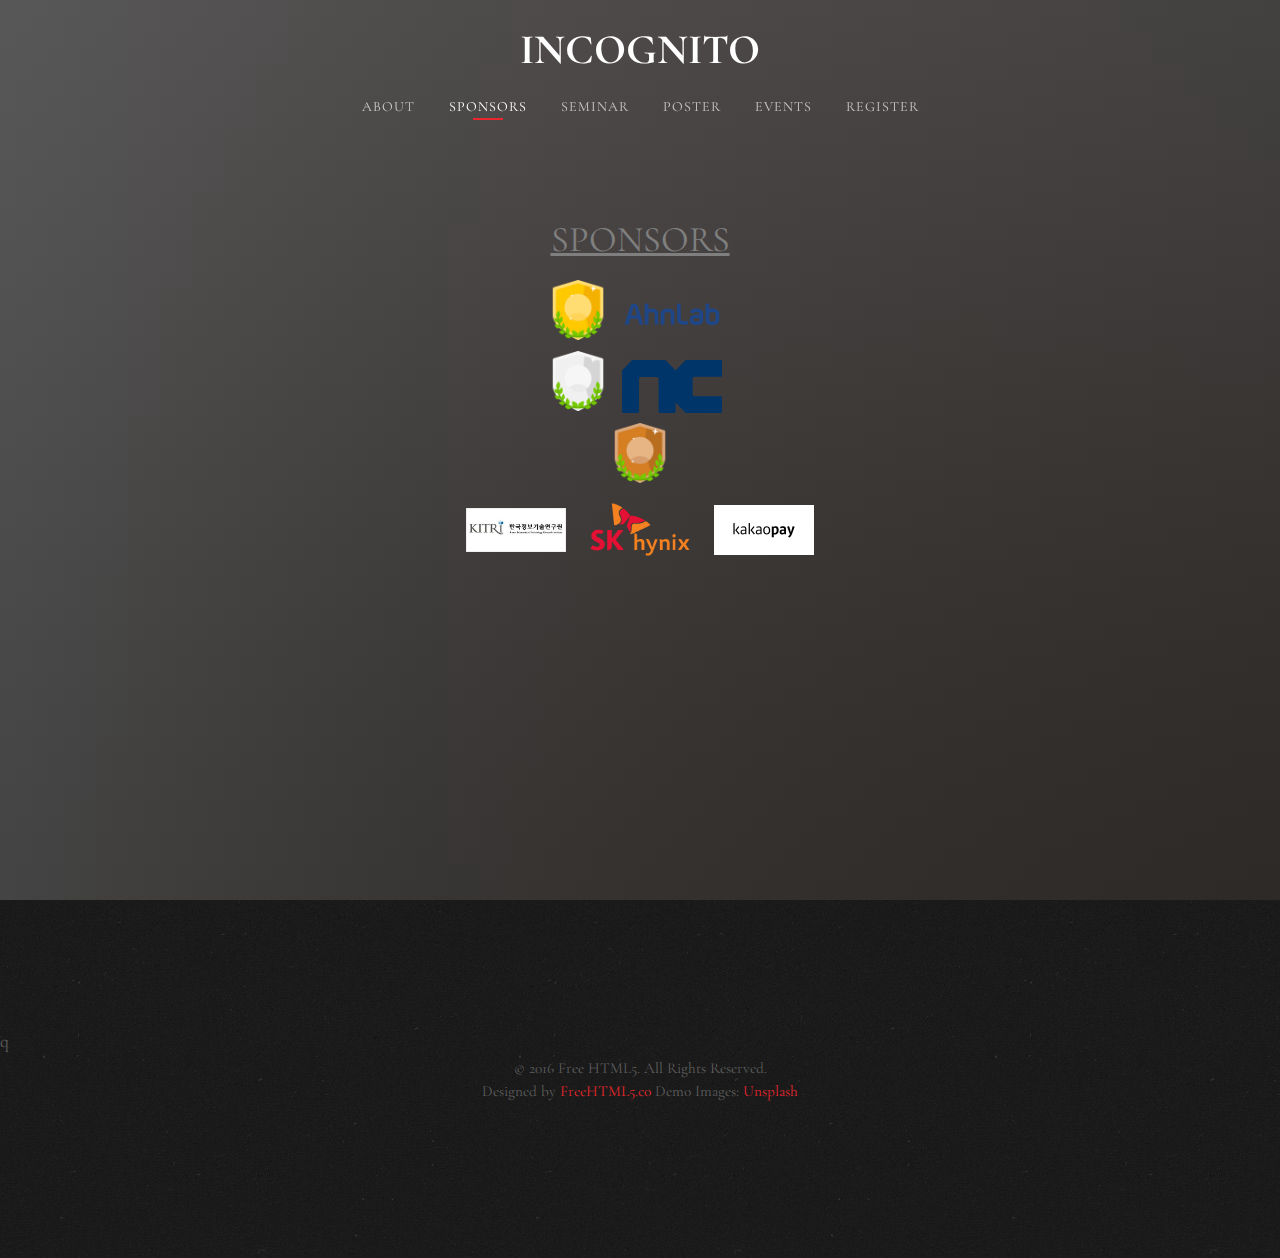
<file: sponsors.html>
<!DOCTYPE HTML>
<html>
	<head>
	<meta charset="utf-8">
	<meta http-equiv="X-UA-Compatible" content="IE=edge">
	<title>INCOGNITO CONFERENCE 2025</title>
	<meta name="viewport" content="width=device-width, initial-scale=1">
	<meta name="description" content="Free HTML5 Website Template by freehtml5.co" />
	<meta name="keywords" content="free website templates, free html5, free template, free bootstrap, free website template, html5, css3, mobile first, responsive" />
	<meta name="author" content="freehtml5.co" />

	<!-- 
	//////////////////////////////////////////////////////

	FREE HTML5 TEMPLATE 
	DESIGNED & DEVELOPED by FreeHTML5.co
		
	Website: 		http://freehtml5.co/
	Email: 			info@freehtml5.co
	Twitter: 		http://twitter.com/fh5co
	Facebook: 		https://www.facebook.com/fh5co

	//////////////////////////////////////////////////////
	 -->

  	<!-- Facebook and Twitter integration -->
	<meta property="og:title" content=""/>
	<meta property="og:image" content=""/>
	<meta property="og:url" content=""/>
	<meta property="og:site_name" content=""/>
	<meta property="og:description" content=""/>
	<meta name="twitter:title" content="" />
	<meta name="twitter:image" content="" />
	<meta name="twitter:url" content="" />
	<meta name="twitter:card" content="" />

	<link href="https://fonts.googleapis.com/css?family=Cormorant+Garamond:300,300i,400,400i,500,600i,700" rel="stylesheet">
	<link href="https://fonts.googleapis.com/css?family=Satisfy" rel="stylesheet">
	
	<!-- Animate.css -->
	<link rel="stylesheet" href="css/animate.css">
	<!-- Icomoon Icon Fonts-->
	<link rel="stylesheet" href="css/icomoon.css">
	<!-- Bootstrap  -->
	<link rel="stylesheet" href="css/bootstrap.css">
	<!-- Flexslider  -->
	<link rel="stylesheet" href="css/flexslider.css">

	<!-- Theme style  -->
	<link rel="stylesheet" href="css/style.css">

	<!-- Modernizr JS -->
	<script src="js/modernizr-2.6.2.min.js"></script>
	<!-- FOR IE9 below -->
	<!--[if lt IE 9]>
	<script src="js/respond.min.js"></script>
	<![endif]-->

	</head>
	<body>
		
	<div class="fh5co-loader"></div>
	
	<div id="page">
	<nav class="fh5co-nav" role="navigation">
		<!-- <div class="top-menu"> -->
			<div class="container">
				<div class="row">
					<div class="col-xs-12 text-center logo-wrap">
						<div id="fh5co-logo"><a href="index.html">INCOGNITO</a></div>
					</div>
					<div class="col-xs-12 text-center menu-1 menu-wrap">
						<ul>
							<li><a href="index.html">ABOUT</a></li>
							<li class="active"><a href="sponsors.html">SPONSORS</a></li>
							<!-- <li class="has-dropdown">
								<a href="gallery.html">Gallery</a>
								<ul class="dropdown">
									<li><a href="#">Events</a></li>
									<li><a href="#">Food</a></li>
									<li><a href="#">Coffees</a></li>
								</ul>
							</li> -->
							<li><a href="seminar.html">SEMINAR</a></li>
							<li><a href="poster.html">POSTER</a></li>
							<li><a href="event.html">EVENTS</a></li>
							<li><a href="#googleform">REGISTER</a></li>
						</ul>
					</div>
				</div>
				
			</div>
		<!-- </div> -->
	</nav>

	<header id="fh5co-header" class="fh5co-cover js-fullheight" role="banner" style="background-image: url(images/hero_1.jpeg);" data-stellar-background-ratio="0.5">
  <div class="overlay"></div>
  <div class="container" style="padding-top: 180px;"> <!-- 상단과 간격 조절 -->
    <div class="row text-center">
      <h2 class="sponsor-title">SPONSORS</h2>
    </div>

    <div class="row sponsor-row">
      <div class="col-xs-12 col-sm-6 col-sm-offset-3 text-center sponsor-pair">
        <img src="images/gold.png" class="tier-badge" alt="Gold Medal">
        <img src="images/ahnlab.svg" class="sponsor-logo" alt="AhnLab">
      </div>
      <div class="col-xs-12 col-sm-6 col-sm-offset-3 text-center sponsor-pair">
        <img src="images/silver.png" class="tier-badge" alt="Silver Medal">
        <img src="images/nc.svg" class="sponsor-logo" alt="NC">
      </div>
      <div class="col-xs-12 col-sm-6 col-sm-offset-3 text-center sponsor-pair">
        <img src="images/bronze.png" class="tier-badge" alt="Bronze Medal">
        <div class="multi-sponsors">
          <img src="images/kitri.jpg" class="sponsor-logo">
          <img src="images/SK_Hynix.svg.png" class="sponsor-logo">
          <img src="images/kakaopay.jpg" class="sponsor-logo">
        </div>
      </div>
    </div>
  </div>
</header>

	<footer id="fh5co-footer" role="contentinfo" class="fh5co-section">q
		<div class="container">
			<div class="row copyright">
				<div class="col-md-12 text-center">
					<p>
						<small class="block">&copy; 2016 Free HTML5. All Rights Reserved.</small> 
						<small class="block">Designed by <a href="http://freehtml5.co/" target="_blank">FreeHTML5.co</a> Demo Images: <a href="http://unsplash.co/" target="_blank">Unsplash</a></small>
					</p>
				</div>
			</div>
		</div>
	</footer>
	</div>

	<div class="gototop js-top">
		<a href="#" class="js-gotop"><i class="icon-arrow-up22"></i></a>
	</div>
	
	<!-- jQuery -->
	<script src="js/jquery.min.js"></script>
	<!-- jQuery Easing -->
	<script src="js/jquery.easing.1.3.js"></script>
	<!-- Bootstrap -->
	<script src="js/bootstrap.min.js"></script>
	<!-- Waypoints -->
	<script src="js/jquery.waypoints.min.js"></script>
	<!-- Waypoints -->
	<script src="js/jquery.stellar.min.js"></script>
	<!-- Flexslider -->
	<script src="js/jquery.flexslider-min.js"></script>
	<!-- Main -->
	<script src="js/main.js"></script>

	</body>
</html>
</file>
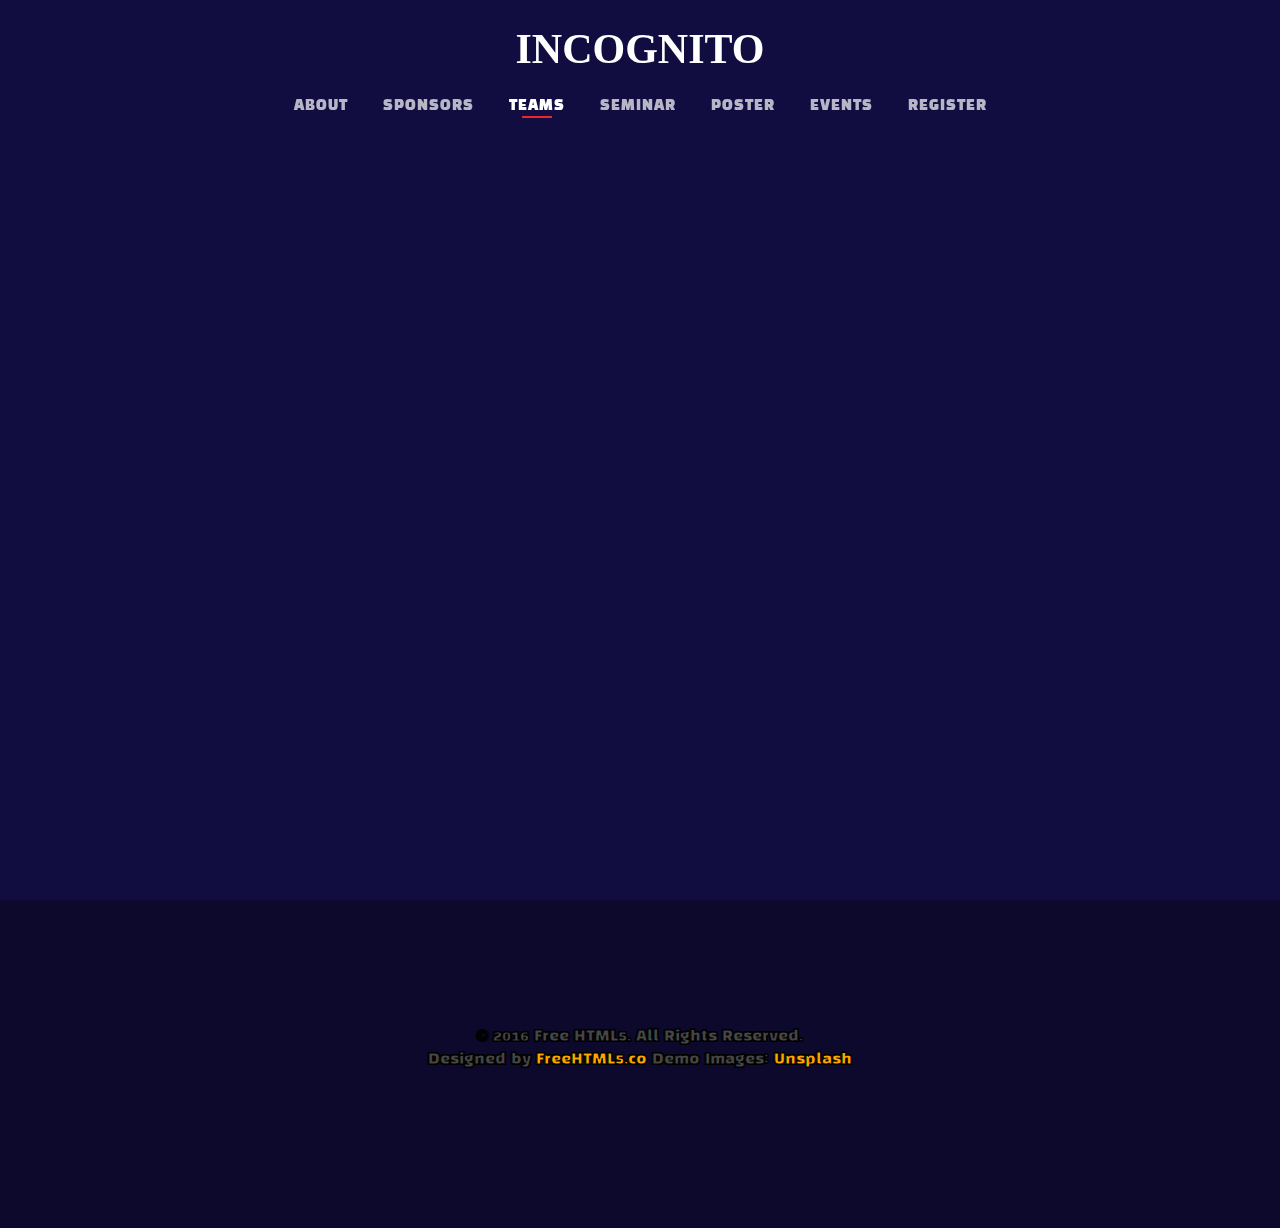
<file: teams.html>
<!DOCTYPE html>
<html>
  <head>
    <meta charset="utf-8" />
    <meta http-equiv="X-UA-Compatible" content="IE=edge" />
    <title>INCOGNITO CONFERENCE 2025</title>
    <meta name="viewport" content="width=device-width, initial-scale=1" />
    <meta
      name="description"
      content="Free HTML5 Website Template by freehtml5.co"
    />
    <meta
      name="keywords"
      content="free website templates, free html5, free template, free bootstrap, free website template, html5, css3, mobile first, responsive"
    />
    <meta name="author" content="freehtml5.co" />

    <!-- 
	//////////////////////////////////////////////////////

	FREE HTML5 TEMPLATE 
	DESIGNED & DEVELOPED by FreeHTML5.co
		
	Website: 		http://freehtml5.co/
	Email: 			info@freehtml5.co
	Twitter: 		http://twitter.com/fh5co
	Facebook: 		https://www.facebook.com/fh5co

	//////////////////////////////////////////////////////
	 -->

    <!-- Facebook and Twitter integration -->
    <meta property="og:title" content="" />
    <meta property="og:image" content="" />
    <meta property="og:url" content="" />
    <meta property="og:site_name" content="" />
    <meta property="og:description" content="" />
    <meta name="twitter:title" content="" />
    <meta name="twitter:image" content="" />
    <meta name="twitter:url" content="" />
    <meta name="twitter:card" content="" />

    <link rel="preconnect" href="https://fonts.googleapis.com" />
    <link rel="preconnect" href="https://fonts.gstatic.com" crossorigin />
    <link
      href="https://fonts.googleapis.com/css2?family=Black+Han+Sans&family=Do+Hyeon&display=swap"
      rel="stylesheet"
    />

    <!-- Animate.css -->
    <link rel="stylesheet" href="css/animate.css" />
    <!-- Icomoon Icon Fonts-->
    <link rel="stylesheet" href="css/icomoon.css" />
    <!-- Bootstrap  -->
    <link rel="stylesheet" href="css/bootstrap.css" />
    <!-- Flexslider  -->
    <link rel="stylesheet" href="css/flexslider.css" />

    <!-- Theme style  -->
    <link rel="stylesheet" href="css/style.css" />
    <!--- important style-->
    <link rel="stylesheet" href="css/teams.css" />

    <!-- Modernizr JS -->
    <script src="js/modernizr-2.6.2.min.js"></script>
    <!-- FOR IE9 below -->
    <!--[if lt IE 9]>
      <script src="js/respond.min.js"></script>
    <![endif]-->
  </head>
  <body>
    <div class="fh5co-loader"></div>

    <div id="page">
      <nav class="fh5co-nav" role="navigation">
        <!-- <div class="top-menu"> -->
        <div class="container">
          <div class="row">
            <div class="col-xs-12 text-center logo-wrap">
              <div id="fh5co-logo"><a href="index.html">INCOGNITO</a></div>
            </div>
            <div class="col-xs-12 text-center menu-1 menu-wrap">
              <ul>
                <li><a href="index.html">ABOUT</a></li>
                <li><a href="sponsors.html">SPONSORS</a></li>
                <li class="active"><a href="teams.html">TEAMS</a></li>
                <li><a href="seminar.html">SEMINAR</a></li>
                <li><a href="poster.html">POSTER</a></li>
                <li><a href="event.html">EVENTS</a></li>
                <li><a href="#googleform">REGISTER</a></li>
              </ul>
            </div>
          </div>
        </div>
        <!-- </div> -->
      </nav>
      <header
        id="fh5co-header"
        class="fh5co-cover js-fullheight"
        role="banner"
        data-stellar-background-ratio="0.5"
      >
        <div class="overlay"></div>
        <div class="container">
          <div class="row">
            <div class="col-md-12 text-center">
              <div class="display-t js-fullheight">
                <div
                  class="display-tc js-fullheight animate-box"
                  data-animate-effect="fadeIn"
                >
                  <!-- <h1>The Best Coffee <em>&amp;</em> Restaurant <em>in</em> Brooklyn</h1> -->
                  <h1>Our Teams</h1>
                  <!-- <h2>Brought to you by <a href="http://freehtml5.co/" target="_blank">freehtml5.co</a></h2> -->
                  <h2>INCOGNITO 2025와 함께하는 팀입니다.</h2>
                  <div class="description">
                    <div class="left">
                      <ul>
                        <li>KUality</li>
                        <li>SISS</li>
                        <li>HackerLogin</li>
                        <li>i-Keeper</li>
                        <li>SecurityFirst</li>
                        <li>ICEWALL</li>
                        <li>SSG</li>
                        <li>Whois</li>
                        <li>CAUtion</li>
                        <li>SWING</li>
                        <li>HASH</li>
                        <li>SWLUG</li>
                        <li>F-Active</li>
                        <li>Security Factorial</li>
                        <li>SII</li>
                        <li>Ping!</li>
                      </ul>
                    </div>
                    <div class="right">
                      <ul>
                        <li>Pay1oad</li>
                        <li>SWUFORCE</li>
                        <li>S.C.P</li>
                        <li>E-COPS</li>
                        <li>K.knock</li>
                        <li>CodeCure</li>
                        <li>YESS</li>
                        <li>블루스크린</li>
                        <li>KU WiCys</li>
                        <li>BackDoor</li>
                        <li>SECURIOUS</li>
                        <li>ARGOS</li>
                        <li>CNSL</li>
                        <li>EVISION</li>
                        <li>KUICS</li>
                        <li>SecurityFACT</li>
                      </ul>
                    </div>
                  </div>
                </div>
              </div>
            </div>
          </div>
        </div>
      </header>
      <footer id="fh5co-footer" role="contentinfo" class="fh5co-section">
        <div class="container">
          <div class="row copyright">
            <div class="col-md-12 text-center">
              <p>
                <small class="block"
                  >&copy; 2016 Free HTML5. All Rights Reserved.</small
                >
                <small class="block"
                  >Designed by
                  <a href="http://freehtml5.co/" target="_blank"
                    >FreeHTML5.co</a
                  >
                  Demo Images:
                  <a href="http://unsplash.co/" target="_blank"
                    >Unsplash</a
                  ></small
                >
              </p>
            </div>
          </div>
        </div>
      </footer>
    </div>

    <div class="gototop js-top">
      <a href="#" class="js-gotop"><i class="icon-arrow-up22"></i></a>
    </div>

    <!-- jQuery -->
    <script src="js/jquery.min.js"></script>
    <!-- jQuery Easing -->
    <script src="js/jquery.easing.1.3.js"></script>
    <!-- Bootstrap -->
    <script src="js/bootstrap.min.js"></script>
    <!-- Waypoints -->
    <script src="js/jquery.waypoints.min.js"></script>
    <!-- Waypoints -->
    <script src="js/jquery.stellar.min.js"></script>
    <!-- Flexslider -->
    <script src="js/jquery.flexslider-min.js"></script>
    <!-- Main -->
    <script src="js/main.js"></script>
  </body>
</html>
</file>
<file: css/icomoon.css>
@font-face {
    font-family: 'icomoon';
    src:    url('fonts/icomoon.eot?1oniuf');
    src:    url('fonts/icomoon.eot?1oniuf#iefix') format('embedded-opentype'),
        url('fonts/icomoon.ttf?1oniuf') format('truetype'),
        url('fonts/icomoon.woff?1oniuf') format('woff'),
        url('fonts/icomoon.svg?1oniuf#icomoon') format('svg');
    font-weight: normal;
    font-style: normal;
}

[class^="icon-"], [class*=" icon-"] {
    /* use !important to prevent issues with browser extensions that change fonts */
    font-family: 'icomoon' !important;
    speak: none;
    font-style: normal;
    font-weight: normal;
    font-variant: normal;
    text-transform: none;
    line-height: 1;

    /* Better Font Rendering =========== */
    -webkit-font-smoothing: antialiased;
    -moz-osx-font-smoothing: grayscale;
}

.icon-mobile:before {
    content: "\e000";
}
.icon-laptop:before {
    content: "\e001";
}
.icon-desktop:before {
    content: "\e002";
}
.icon-tablet:before {
    content: "\e003";
}
.icon-phone:before {
    content: "\e004";
}
.icon-document:before {
    content: "\e005";
}
.icon-documents:before {
    content: "\e006";
}
.icon-search:before {
    content: "\e007";
}
.icon-clipboard:before {
    content: "\e008";
}
.icon-newspaper:before {
    content: "\e009";
}
.icon-notebook:before {
    content: "\e00a";
}
.icon-book-open:before {
    content: "\e00b";
}
.icon-browser:before {
    content: "\e00c";
}
.icon-calendar:before {
    content: "\e00d";
}
.icon-presentation:before {
    content: "\e00e";
}
.icon-picture:before {
    content: "\e00f";
}
.icon-pictures:before {
    content: "\e010";
}
.icon-video:before {
    content: "\e011";
}
.icon-camera:before {
    content: "\e012";
}
.icon-printer:before {
    content: "\e013";
}
.icon-toolbox:before {
    content: "\e014";
}
.icon-briefcase:before {
    content: "\e015";
}
.icon-wallet:before {
    content: "\e016";
}
.icon-gift:before {
    content: "\e017";
}
.icon-bargraph:before {
    content: "\e018";
}
.icon-grid:before {
    content: "\e019";
}
.icon-expand:before {
    content: "\e01a";
}
.icon-focus:before {
    content: "\e01b";
}
.icon-edit:before {
    content: "\e01c";
}
.icon-adjustments:before {
    content: "\e01d";
}
.icon-ribbon:before {
    content: "\e01e";
}
.icon-hourglass:before {
    content: "\e01f";
}
.icon-lock:before {
    content: "\e020";
}
.icon-megaphone:before {
    content: "\e021";
}
.icon-shield:before {
    content: "\e022";
}
.icon-trophy:before {
    content: "\e023";
}
.icon-flag:before {
    content: "\e024";
}
.icon-map:before {
    content: "\e025";
}
.icon-puzzle:before {
    content: "\e026";
}
.icon-basket:before {
    content: "\e027";
}
.icon-envelope:before {
    content: "\e028";
}
.icon-streetsign:before {
    content: "\e029";
}
.icon-telescope:before {
    content: "\e02a";
}
.icon-gears:before {
    content: "\e02b";
}
.icon-key:before {
    content: "\e02c";
}
.icon-paperclip:before {
    content: "\e02d";
}
.icon-attachment:before {
    content: "\e02e";
}
.icon-pricetags:before {
    content: "\e02f";
}
.icon-lightbulb:before {
    content: "\e030";
}
.icon-layers:before {
    content: "\e031";
}
.icon-pencil:before {
    content: "\e032";
}
.icon-tools:before {
    content: "\e033";
}
.icon-tools-2:before {
    content: "\e034";
}
.icon-scissors:before {
    content: "\e035";
}
.icon-paintbrush:before {
    content: "\e036";
}
.icon-magnifying-glass:before {
    content: "\e037";
}
.icon-circle-compass:before {
    content: "\e038";
}
.icon-linegraph:before {
    content: "\e039";
}
.icon-mic:before {
    content: "\e03a";
}
.icon-strategy:before {
    content: "\e03b";
}
.icon-beaker:before {
    content: "\e03c";
}
.icon-caution:before {
    content: "\e03d";
}
.icon-recycle:before {
    content: "\e03e";
}
.icon-anchor:before {
    content: "\e03f";
}
.icon-profile-male:before {
    content: "\e040";
}
.icon-profile-female:before {
    content: "\e041";
}
.icon-bike:before {
    content: "\e042";
}
.icon-wine:before {
    content: "\e043";
}
.icon-hotairballoon:before {
    content: "\e044";
}
.icon-globe:before {
    content: "\e045";
}
.icon-genius:before {
    content: "\e046";
}
.icon-map-pin:before {
    content: "\e047";
}
.icon-dial:before {
    content: "\e048";
}
.icon-chat:before {
    content: "\e049";
}
.icon-heart:before {
    content: "\e04a";
}
.icon-cloud:before {
    content: "\e04b";
}
.icon-upload:before {
    content: "\e04c";
}
.icon-download:before {
    content: "\e04d";
}
.icon-target:before {
    content: "\e04e";
}
.icon-hazardous:before {
    content: "\e04f";
}
.icon-piechart:before {
    content: "\e050";
}
.icon-speedometer:before {
    content: "\e051";
}
.icon-global:before {
    content: "\e052";
}
.icon-compass:before {
    content: "\e053";
}
.icon-lifesaver:before {
    content: "\e054";
}
.icon-clock:before {
    content: "\e055";
}
.icon-aperture:before {
    content: "\e056";
}
.icon-quote:before {
    content: "\e057";
}
.icon-scope:before {
    content: "\e058";
}
.icon-alarmclock:before {
    content: "\e059";
}
.icon-refresh:before {
    content: "\e05a";
}
.icon-happy:before {
    content: "\e05b";
}
.icon-sad:before {
    content: "\e05c";
}
.icon-facebook:before {
    content: "\e05d";
}
.icon-twitter:before {
    content: "\e05e";
}
.icon-googleplus:before {
    content: "\e05f";
}
.icon-rss:before {
    content: "\e060";
}
.icon-tumblr:before {
    content: "\e061";
}
.icon-linkedin:before {
    content: "\e062";
}
.icon-dribbble:before {
    content: "\e063";
}
.icon-box2:before {
    content: "\ea82";
}
.icon-write:before {
    content: "\ea83";
}
.icon-clock2:before {
    content: "\ea84";
}
.icon-reply2:before {
    content: "\ea85";
}
.icon-reply-all2:before {
    content: "\ea86";
}
.icon-forward2:before {
    content: "\ea87";
}
.icon-flag2:before {
    content: "\ea88";
}
.icon-search2:before {
    content: "\ea89";
}
.icon-trash2:before {
    content: "\ea8a";
}
.icon-envelope2:before {
    content: "\ea8b";
}
.icon-bubble:before {
    content: "\ea8c";
}
.icon-bubbles:before {
    content: "\ea8d";
}
.icon-user2:before {
    content: "\ea8e";
}
.icon-users2:before {
    content: "\ea8f";
}
.icon-cloud2:before {
    content: "\ea90";
}
.icon-download2:before {
    content: "\ea91";
}
.icon-upload2:before {
    content: "\ea92";
}
.icon-rain:before {
    content: "\ea93";
}
.icon-sun:before {
    content: "\ea94";
}
.icon-moon2:before {
    content: "\ea95";
}
.icon-bell2:before {
    content: "\ea96";
}
.icon-folder2:before {
    content: "\ea97";
}
.icon-pin2:before {
    content: "\ea98";
}
.icon-sound2:before {
    content: "\ea99";
}
.icon-microphone:before {
    content: "\ea9a";
}
.icon-camera2:before {
    content: "\ea9b";
}
.icon-image2:before {
    content: "\ea9c";
}
.icon-cog2:before {
    content: "\ea9d";
}
.icon-calendar2:before {
    content: "\ea9e";
}
.icon-book2:before {
    content: "\ea9f";
}
.icon-map-marker:before {
    content: "\eaa0";
}
.icon-store:before {
    content: "\eaa1";
}
.icon-support:before {
    content: "\eaa2";
}
.icon-tag2:before {
    content: "\eaa3";
}
.icon-heart2:before {
    content: "\eaa4";
}
.icon-video-camera:before {
    content: "\eaa5";
}
.icon-trophy2:before {
    content: "\eaa6";
}
.icon-cart:before {
    content: "\eaa7";
}
.icon-eye2:before {
    content: "\eaa8";
}
.icon-cancel:before {
    content: "\eaa9";
}
.icon-chart:before {
    content: "\eaaa";
}
.icon-target2:before {
    content: "\eaab";
}
.icon-printer2:before {
    content: "\eaac";
}
.icon-location2:before {
    content: "\eaad";
}
.icon-bookmark2:before {
    content: "\eaae";
}
.icon-monitor:before {
    content: "\eaaf";
}
.icon-cross2:before {
    content: "\eab0";
}
.icon-plus2:before {
    content: "\eab1";
}
.icon-left:before {
    content: "\eab2";
}
.icon-up:before {
    content: "\eab3";
}
.icon-browser2:before {
    content: "\eab4";
}
.icon-windows:before {
    content: "\eab5";
}
.icon-switch2:before {
    content: "\eab6";
}
.icon-dashboard:before {
    content: "\eab7";
}
.icon-play:before {
    content: "\eab8";
}
.icon-fast-forward:before {
    content: "\eab9";
}
.icon-next:before {
    content: "\eaba";
}
.icon-refresh2:before {
    content: "\eabb";
}
.icon-film:before {
    content: "\eabc";
}
.icon-home2:before {
    content: "\eabd";
}
.icon-add-to-list:before {
    content: "\e901";
}
.icon-classic-computer:before {
    content: "\e902";
}
.icon-controller-fast-backward:before {
    content: "\e903";
}
.icon-creative-commons-attribution:before {
    content: "\e904";
}
.icon-creative-commons-noderivs:before {
    content: "\e905";
}
.icon-creative-commons-noncommercial-eu:before {
    content: "\e906";
}
.icon-creative-commons-noncommercial-us:before {
    content: "\e907";
}
.icon-creative-commons-public-domain:before {
    content: "\e908";
}
.icon-creative-commons-remix:before {
    content: "\e909";
}
.icon-creative-commons-share:before {
    content: "\e90a";
}
.icon-creative-commons-sharealike:before {
    content: "\e90b";
}
.icon-creative-commons:before {
    content: "\e90c";
}
.icon-document-landscape:before {
    content: "\e90d";
}
.icon-remove-user:before {
    content: "\e90e";
}
.icon-warning:before {
    content: "\e90f";
}
.icon-arrow-bold-down:before {
    content: "\e910";
}
.icon-arrow-bold-left:before {
    content: "\e911";
}
.icon-arrow-bold-right:before {
    content: "\e912";
}
.icon-arrow-bold-up:before {
    content: "\e913";
}
.icon-arrow-down:before {
    content: "\e914";
}
.icon-arrow-left:before {
    content: "\e915";
}
.icon-arrow-long-down:before {
    content: "\e916";
}
.icon-arrow-long-left:before {
    content: "\e917";
}
.icon-arrow-long-right:before {
    content: "\e918";
}
.icon-arrow-long-up:before {
    content: "\e919";
}
.icon-arrow-right:before {
    content: "\e91a";
}
.icon-arrow-up:before {
    content: "\e91b";
}
.icon-arrow-with-circle-down:before {
    content: "\e91c";
}
.icon-arrow-with-circle-left:before {
    content: "\e91d";
}
.icon-arrow-with-circle-right:before {
    content: "\e91e";
}
.icon-arrow-with-circle-up:before {
    content: "\e91f";
}
.icon-bookmark:before {
    content: "\e920";
}
.icon-bookmarks:before {
    content: "\e921";
}
.icon-chevron-down:before {
    content: "\e922";
}
.icon-chevron-left:before {
    content: "\e923";
}
.icon-chevron-right:before {
    content: "\e924";
}
.icon-chevron-small-down:before {
    content: "\e925";
}
.icon-chevron-small-left:before {
    content: "\e926";
}
.icon-chevron-small-right:before {
    content: "\e927";
}
.icon-chevron-small-up:before {
    content: "\e928";
}
.icon-chevron-thin-down:before {
    content: "\e929";
}
.icon-chevron-thin-left:before {
    content: "\e92a";
}
.icon-chevron-thin-right:before {
    content: "\e92b";
}
.icon-chevron-thin-up:before {
    content: "\e92c";
}
.icon-chevron-up:before {
    content: "\e92d";
}
.icon-chevron-with-circle-down:before {
    content: "\e92e";
}
.icon-chevron-with-circle-left:before {
    content: "\e92f";
}
.icon-chevron-with-circle-right:before {
    content: "\e930";
}
.icon-chevron-with-circle-up:before {
    content: "\e931";
}
.icon-cloud3:before {
    content: "\e932";
}
.icon-controller-fast-forward:before {
    content: "\e933";
}
.icon-controller-jump-to-start:before {
    content: "\e934";
}
.icon-controller-next:before {
    content: "\e935";
}
.icon-controller-paus:before {
    content: "\e936";
}
.icon-controller-play:before {
    content: "\e937";
}
.icon-controller-record:before {
    content: "\e938";
}
.icon-controller-stop:before {
    content: "\e939";
}
.icon-controller-volume:before {
    content: "\e93a";
}
.icon-dot-single:before {
    content: "\e93b";
}
.icon-dots-three-horizontal:before {
    content: "\e93c";
}
.icon-dots-three-vertical:before {
    content: "\e93d";
}
.icon-dots-two-horizontal:before {
    content: "\e93e";
}
.icon-dots-two-vertical:before {
    content: "\e93f";
}
.icon-download3:before {
    content: "\e940";
}
.icon-emoji-flirt:before {
    content: "\e941";
}
.icon-flow-branch:before {
    content: "\e942";
}
.icon-flow-cascade:before {
    content: "\e943";
}
.icon-flow-line:before {
    content: "\e944";
}
.icon-flow-parallel:before {
    content: "\e945";
}
.icon-flow-tree:before {
    content: "\e946";
}
.icon-install:before {
    content: "\e947";
}
.icon-layers2:before {
    content: "\e948";
}
.icon-open-book:before {
    content: "\e949";
}
.icon-resize-100:before {
    content: "\e94a";
}
.icon-resize-full-screen:before {
    content: "\e94b";
}
.icon-save:before {
    content: "\e94c";
}
.icon-select-arrows:before {
    content: "\e94d";
}
.icon-sound-mute:before {
    content: "\e94e";
}
.icon-sound:before {
    content: "\e94f";
}
.icon-trash:before {
    content: "\e950";
}
.icon-triangle-down:before {
    content: "\e951";
}
.icon-triangle-left:before {
    content: "\e952";
}
.icon-triangle-right:before {
    content: "\e953";
}
.icon-triangle-up:before {
    content: "\e954";
}
.icon-uninstall:before {
    content: "\e955";
}
.icon-upload-to-cloud:before {
    content: "\e956";
}
.icon-upload3:before {
    content: "\e957";
}
.icon-add-user:before {
    content: "\e958";
}
.icon-address:before {
    content: "\e959";
}
.icon-adjust:before {
    content: "\e95a";
}
.icon-air:before {
    content: "\e95b";
}
.icon-aircraft-landing:before {
    content: "\e95c";
}
.icon-aircraft-take-off:before {
    content: "\e95d";
}
.icon-aircraft:before {
    content: "\e95e";
}
.icon-align-bottom:before {
    content: "\e95f";
}
.icon-align-horizontal-middle:before {
    content: "\e960";
}
.icon-align-left:before {
    content: "\e961";
}
.icon-align-right:before {
    content: "\e962";
}
.icon-align-top:before {
    content: "\e963";
}
.icon-align-vertical-middle:before {
    content: "\e964";
}
.icon-archive:before {
    content: "\e965";
}
.icon-area-graph:before {
    content: "\e966";
}
.icon-attachment2:before {
    content: "\e967";
}
.icon-awareness-ribbon:before {
    content: "\e968";
}
.icon-back-in-time:before {
    content: "\e969";
}
.icon-back:before {
    content: "\e96a";
}
.icon-bar-graph:before {
    content: "\e96b";
}
.icon-battery:before {
    content: "\e96c";
}
.icon-beamed-note:before {
    content: "\e96d";
}
.icon-bell:before {
    content: "\e96e";
}
.icon-blackboard:before {
    content: "\e96f";
}
.icon-block:before {
    content: "\e970";
}
.icon-book:before {
    content: "\e971";
}
.icon-bowl:before {
    content: "\e972";
}
.icon-box:before {
    content: "\e973";
}
.icon-briefcase2:before {
    content: "\e974";
}
.icon-browser3:before {
    content: "\e975";
}
.icon-brush:before {
    content: "\e976";
}
.icon-bucket:before {
    content: "\e977";
}
.icon-cake:before {
    content: "\e978";
}
.icon-calculator:before {
    content: "\e979";
}
.icon-calendar3:before {
    content: "\e97a";
}
.icon-camera3:before {
    content: "\e97b";
}
.icon-ccw:before {
    content: "\e97c";
}
.icon-chat2:before {
    content: "\e97d";
}
.icon-check:before {
    content: "\e97e";
}
.icon-circle-with-cross:before {
    content: "\e97f";
}
.icon-circle-with-minus:before {
    content: "\e980";
}
.icon-circle-with-plus:before {
    content: "\e981";
}
.icon-circle:before {
    content: "\e982";
}
.icon-circular-graph:before {
    content: "\e983";
}
.icon-clapperboard:before {
    content: "\e984";
}
.icon-clipboard2:before {
    content: "\e985";
}
.icon-clock3:before {
    content: "\e986";
}
.icon-code:before {
    content: "\e987";
}
.icon-cog:before {
    content: "\e988";
}
.icon-colours:before {
    content: "\e989";
}
.icon-compass2:before {
    content: "\e98a";
}
.icon-copy:before {
    content: "\e98b";
}
.icon-credit-card:before {
    content: "\e98c";
}
.icon-credit:before {
    content: "\e98d";
}
.icon-cross:before {
    content: "\e98e";
}
.icon-cup:before {
    content: "\e98f";
}
.icon-cw:before {
    content: "\e990";
}
.icon-cycle:before {
    content: "\e991";
}
.icon-database:before {
    content: "\e992";
}
.icon-dial-pad:before {
    content: "\e993";
}
.icon-direction:before {
    content: "\e994";
}
.icon-document2:before {
    content: "\e995";
}
.icon-documents2:before {
    content: "\e996";
}
.icon-drink:before {
    content: "\e997";
}
.icon-drive:before {
    content: "\e998";
}
.icon-drop:before {
    content: "\e999";
}
.icon-edit2:before {
    content: "\e99a";
}
.icon-email:before {
    content: "\e99b";
}
.icon-emoji-happy:before {
    content: "\e99c";
}
.icon-emoji-neutral:before {
    content: "\e99d";
}
.icon-emoji-sad:before {
    content: "\e99e";
}
.icon-erase:before {
    content: "\e99f";
}
.icon-eraser:before {
    content: "\e9a0";
}
.icon-export:before {
    content: "\e9a1";
}
.icon-eye:before {
    content: "\e9a2";
}
.icon-feather:before {
    content: "\e9a3";
}
.icon-flag3:before {
    content: "\e9a4";
}
.icon-flash:before {
    content: "\e9a5";
}
.icon-flashlight:before {
    content: "\e9a6";
}
.icon-flat-brush:before {
    content: "\e9a7";
}
.icon-folder-images:before {
    content: "\e9a8";
}
.icon-folder-music:before {
    content: "\e9a9";
}
.icon-folder-video:before {
    content: "\e9aa";
}
.icon-folder:before {
    content: "\e9ab";
}
.icon-forward:before {
    content: "\e9ac";
}
.icon-funnel:before {
    content: "\e9ad";
}
.icon-game-controller:before {
    content: "\e9ae";
}
.icon-gauge:before {
    content: "\e9af";
}
.icon-globe2:before {
    content: "\e9b0";
}
.icon-graduation-cap:before {
    content: "\e9b1";
}
.icon-grid2:before {
    content: "\e9b2";
}
.icon-hair-cross:before {
    content: "\e9b3";
}
.icon-hand:before {
    content: "\e9b4";
}
.icon-heart-outlined:before {
    content: "\e9b5";
}
.icon-heart3:before {
    content: "\e9b6";
}
.icon-help-with-circle:before {
    content: "\e9b7";
}
.icon-help:before {
    content: "\e9b8";
}
.icon-home:before {
    content: "\e9b9";
}
.icon-hour-glass:before {
    content: "\e9ba";
}
.icon-image-inverted:before {
    content: "\e9bb";
}
.icon-image:before {
    content: "\e9bc";
}
.icon-images:before {
    content: "\e9bd";
}
.icon-inbox:before {
    content: "\e9be";
}
.icon-infinity:before {
    content: "\e9bf";
}
.icon-info-with-circle:before {
    content: "\e9c0";
}
.icon-info:before {
    content: "\e9c1";
}
.icon-key2:before {
    content: "\e9c2";
}
.icon-keyboard:before {
    content: "\e9c3";
}
.icon-lab-flask:before {
    content: "\e9c4";
}
.icon-landline:before {
    content: "\e9c5";
}
.icon-language:before {
    content: "\e9c6";
}
.icon-laptop2:before {
    content: "\e9c7";
}
.icon-leaf:before {
    content: "\e9c8";
}
.icon-level-down:before {
    content: "\e9c9";
}
.icon-level-up:before {
    content: "\e9ca";
}
.icon-lifebuoy:before {
    content: "\e9cb";
}
.icon-light-bulb:before {
    content: "\e9cc";
}
.icon-light-down:before {
    content: "\e9cd";
}
.icon-light-up:before {
    content: "\e9ce";
}
.icon-line-graph:before {
    content: "\e9cf";
}
.icon-link:before {
    content: "\e9d0";
}
.icon-list:before {
    content: "\e9d1";
}
.icon-location-pin:before {
    content: "\e9d2";
}
.icon-location:before {
    content: "\e9d3";
}
.icon-lock-open:before {
    content: "\e9d4";
}
.icon-lock2:before {
    content: "\e9d5";
}
.icon-log-out:before {
    content: "\e9d6";
}
.icon-login:before {
    content: "\e9d7";
}
.icon-loop:before {
    content: "\e9d8";
}
.icon-magnet:before {
    content: "\e9d9";
}
.icon-magnifying-glass2:before {
    content: "\e9da";
}
.icon-mail:before {
    content: "\e9db";
}
.icon-man:before {
    content: "\e9dc";
}
.icon-map2:before {
    content: "\e9dd";
}
.icon-mask:before {
    content: "\e9de";
}
.icon-medal:before {
    content: "\e9df";
}
.icon-megaphone2:before {
    content: "\e9e0";
}
.icon-menu:before {
    content: "\e9e1";
}
.icon-message:before {
    content: "\e9e2";
}
.icon-mic2:before {
    content: "\e9e3";
}
.icon-minus:before {
    content: "\e9e4";
}
.icon-mobile2:before {
    content: "\e9e5";
}
.icon-modern-mic:before {
    content: "\e9e6";
}
.icon-moon:before {
    content: "\e9e7";
}
.icon-mouse:before {
    content: "\e9e8";
}
.icon-music:before {
    content: "\e9e9";
}
.icon-network:before {
    content: "\e9ea";
}
.icon-new-message:before {
    content: "\e9eb";
}
.icon-new:before {
    content: "\e9ec";
}
.icon-news:before {
    content: "\e9ed";
}
.icon-note:before {
    content: "\e9ee";
}
.icon-notification:before {
    content: "\e9ef";
}
.icon-old-mobile:before {
    content: "\e9f0";
}
.icon-old-phone:before {
    content: "\e9f1";
}
.icon-palette:before {
    content: "\e9f2";
}
.icon-paper-plane:before {
    content: "\e9f3";
}
.icon-pencil2:before {
    content: "\e9f4";
}
.icon-phone2:before {
    content: "\e9f5";
}
.icon-pie-chart:before {
    content: "\e9f6";
}
.icon-pin:before {
    content: "\e9f7";
}
.icon-plus:before {
    content: "\e9f8";
}
.icon-popup:before {
    content: "\e9f9";
}
.icon-power-plug:before {
    content: "\e9fa";
}
.icon-price-ribbon:before {
    content: "\e9fb";
}
.icon-price-tag:before {
    content: "\e9fc";
}
.icon-print:before {
    content: "\e9fd";
}
.icon-progress-empty:before {
    content: "\e9fe";
}
.icon-progress-full:before {
    content: "\e9ff";
}
.icon-progress-one:before {
    content: "\ea00";
}
.icon-progress-two:before {
    content: "\ea01";
}
.icon-publish:before {
    content: "\ea02";
}
.icon-quote2:before {
    content: "\ea03";
}
.icon-radio:before {
    content: "\ea04";
}
.icon-reply-all:before {
    content: "\ea05";
}
.icon-reply:before {
    content: "\ea06";
}
.icon-retweet:before {
    content: "\ea07";
}
.icon-rocket:before {
    content: "\ea08";
}
.icon-round-brush:before {
    content: "\ea09";
}
.icon-rss2:before {
    content: "\ea0a";
}
.icon-ruler:before {
    content: "\ea0b";
}
.icon-scissors2:before {
    content: "\ea0c";
}
.icon-share-alternitive:before {
    content: "\ea0d";
}
.icon-share:before {
    content: "\ea0e";
}
.icon-shareable:before {
    content: "\ea0f";
}
.icon-shield2:before {
    content: "\ea10";
}
.icon-shop:before {
    content: "\ea11";
}
.icon-shopping-bag:before {
    content: "\ea12";
}
.icon-shopping-basket:before {
    content: "\ea13";
}
.icon-shopping-cart:before {
    content: "\ea14";
}
.icon-shuffle:before {
    content: "\ea15";
}
.icon-signal:before {
    content: "\ea16";
}
.icon-sound-mix:before {
    content: "\ea17";
}
.icon-sports-club:before {
    content: "\ea18";
}
.icon-spreadsheet:before {
    content: "\ea19";
}
.icon-squared-cross:before {
    content: "\ea1a";
}
.icon-squared-minus:before {
    content: "\ea1b";
}
.icon-squared-plus:before {
    content: "\ea1c";
}
.icon-star-outlined:before {
    content: "\ea1d";
}
.icon-star:before {
    content: "\ea1e";
}
.icon-stopwatch:before {
    content: "\ea1f";
}
.icon-suitcase:before {
    content: "\ea20";
}
.icon-swap:before {
    content: "\ea21";
}
.icon-sweden:before {
    content: "\ea22";
}
.icon-switch:before {
    content: "\ea23";
}
.icon-tablet2:before {
    content: "\ea24";
}
.icon-tag:before {
    content: "\ea25";
}
.icon-text-document-inverted:before {
    content: "\ea26";
}
.icon-text-document:before {
    content: "\ea27";
}
.icon-text:before {
    content: "\ea28";
}
.icon-thermometer:before {
    content: "\ea29";
}
.icon-thumbs-down:before {
    content: "\ea2a";
}
.icon-thumbs-up:before {
    content: "\ea2b";
}
.icon-thunder-cloud:before {
    content: "\ea2c";
}
.icon-ticket:before {
    content: "\ea2d";
}
.icon-time-slot:before {
    content: "\ea2e";
}
.icon-tools2:before {
    content: "\ea2f";
}
.icon-traffic-cone:before {
    content: "\ea30";
}
.icon-tree:before {
    content: "\ea31";
}
.icon-trophy3:before {
    content: "\ea32";
}
.icon-tv:before {
    content: "\ea33";
}
.icon-typing:before {
    content: "\ea34";
}
.icon-unread:before {
    content: "\ea35";
}
.icon-untag:before {
    content: "\ea36";
}
.icon-user:before {
    content: "\ea37";
}
.icon-users:before {
    content: "\ea38";
}
.icon-v-card:before {
    content: "\ea39";
}
.icon-video2:before {
    content: "\ea3a";
}
.icon-vinyl:before {
    content: "\ea3b";
}
.icon-voicemail:before {
    content: "\ea3c";
}
.icon-wallet2:before {
    content: "\ea3d";
}
.icon-water:before {
    content: "\ea3e";
}
.icon-500px-with-circle:before {
    content: "\ea3f";
}
.icon-500px:before {
    content: "\ea40";
}
.icon-basecamp:before {
    content: "\ea41";
}
.icon-behance:before {
    content: "\ea42";
}
.icon-creative-cloud:before {
    content: "\ea43";
}
.icon-dropbox:before {
    content: "\ea44";
}
.icon-evernote:before {
    content: "\ea45";
}
.icon-flattr:before {
    content: "\ea46";
}
.icon-foursquare:before {
    content: "\ea47";
}
.icon-google-drive:before {
    content: "\ea48";
}
.icon-google-hangouts:before {
    content: "\ea49";
}
.icon-grooveshark:before {
    content: "\ea4a";
}
.icon-icloud:before {
    content: "\ea4b";
}
.icon-mixi:before {
    content: "\ea4c";
}
.icon-onedrive:before {
    content: "\ea4d";
}
.icon-paypal:before {
    content: "\ea4e";
}
.icon-picasa:before {
    content: "\ea4f";
}
.icon-qq:before {
    content: "\ea50";
}
.icon-rdio-with-circle:before {
    content: "\ea51";
}
.icon-renren:before {
    content: "\ea52";
}
.icon-scribd:before {
    content: "\ea53";
}
.icon-sina-weibo:before {
    content: "\ea54";
}
.icon-skype-with-circle:before {
    content: "\ea55";
}
.icon-skype:before {
    content: "\ea56";
}
.icon-slideshare:before {
    content: "\ea57";
}
.icon-smashing:before {
    content: "\ea58";
}
.icon-soundcloud:before {
    content: "\ea59";
}
.icon-spotify-with-circle:before {
    content: "\ea5a";
}
.icon-spotify:before {
    content: "\ea5b";
}
.icon-swarm:before {
    content: "\ea5c";
}
.icon-vine-with-circle:before {
    content: "\ea5d";
}
.icon-vine:before {
    content: "\ea5e";
}
.icon-vk-alternitive:before {
    content: "\ea5f";
}
.icon-vk-with-circle:before {
    content: "\ea60";
}
.icon-vk:before {
    content: "\ea61";
}
.icon-xing-with-circle:before {
    content: "\ea62";
}
.icon-xing:before {
    content: "\ea63";
}
.icon-yelp:before {
    content: "\ea64";
}
.icon-dribbble-with-circle:before {
    content: "\ea65";
}
.icon-dribbble2:before {
    content: "\ea66";
}
.icon-facebook-with-circle:before {
    content: "\ea67";
}
.icon-facebook2:before {
    content: "\ea68";
}
.icon-flickr-with-circle:before {
    content: "\ea69";
}
.icon-flickr:before {
    content: "\ea6a";
}
.icon-github-with-circle:before {
    content: "\ea6b";
}
.icon-github:before {
    content: "\ea6c";
}
.icon-google-with-circle:before {
    content: "\ea6d";
}
.icon-google:before {
    content: "\ea6e";
}
.icon-instagram-with-circle:before {
    content: "\ea6f";
}
.icon-instagram:before {
    content: "\ea70";
}
.icon-lastfm-with-circle:before {
    content: "\ea71";
}
.icon-lastfm:before {
    content: "\ea72";
}
.icon-linkedin-with-circle:before {
    content: "\ea73";
}
.icon-linkedin2:before {
    content: "\ea74";
}
.icon-pinterest-with-circle:before {
    content: "\ea75";
}
.icon-pinterest:before {
    content: "\ea76";
}
.icon-rdio:before {
    content: "\ea77";
}
.icon-stumbleupon-with-circle:before {
    content: "\ea78";
}
.icon-stumbleupon:before {
    content: "\ea79";
}
.icon-tumblr-with-circle:before {
    content: "\ea7a";
}
.icon-tumblr2:before {
    content: "\ea7b";
}
.icon-twitter-with-circle:before {
    content: "\ea7c";
}
.icon-twitter2:before {
    content: "\ea7d";
}
.icon-vimeo-with-circle:before {
    content: "\ea7e";
}
.icon-vimeo:before {
    content: "\ea7f";
}
.icon-youtube-with-circle:before {
    content: "\ea80";
}
.icon-youtube:before {
    content: "\ea81";
}
.icon-home3:before {
    content: "\eabe";
}
.icon-home22:before {
    content: "\eabf";
}
.icon-home32:before {
    content: "\eac0";
}
.icon-office:before {
    content: "\eac1";
}
.icon-newspaper2:before {
    content: "\eac2";
}
.icon-pencil3:before {
    content: "\eac3";
}
.icon-pencil22:before {
    content: "\eac4";
}
.icon-quill:before {
    content: "\eac5";
}
.icon-pen:before {
    content: "\eac6";
}
.icon-blog:before {
    content: "\eac7";
}
.icon-eyedropper:before {
    content: "\eac8";
}
.icon-droplet:before {
    content: "\eac9";
}
.icon-paint-format:before {
    content: "\eaca";
}
.icon-image3:before {
    content: "\eacb";
}
.icon-images2:before {
    content: "\eacc";
}
.icon-camera4:before {
    content: "\eacd";
}
.icon-headphones:before {
    content: "\eace";
}
.icon-music2:before {
    content: "\eacf";
}
.icon-play2:before {
    content: "\ead0";
}
.icon-film2:before {
    content: "\ead1";
}
.icon-video-camera2:before {
    content: "\ead2";
}
.icon-dice:before {
    content: "\ead3";
}
.icon-pacman:before {
    content: "\ead4";
}
.icon-spades:before {
    content: "\ead5";
}
.icon-clubs:before {
    content: "\ead6";
}
.icon-diamonds:before {
    content: "\ead7";
}
.icon-bullhorn:before {
    content: "\ead8";
}
.icon-connection:before {
    content: "\ead9";
}
.icon-podcast:before {
    content: "\eada";
}
.icon-feed:before {
    content: "\eadb";
}
.icon-mic3:before {
    content: "\eadc";
}
.icon-book3:before {
    content: "\eadd";
}
.icon-books:before {
    content: "\eade";
}
.icon-library:before {
    content: "\eadf";
}
.icon-file-text:before {
    content: "\eae0";
}
.icon-profile:before {
    content: "\eae1";
}
.icon-file-empty:before {
    content: "\eae2";
}
.icon-files-empty:before {
    content: "\eae3";
}
.icon-file-text2:before {
    content: "\eae4";
}
.icon-file-picture:before {
    content: "\eae5";
}
.icon-file-music:before {
    content: "\eae6";
}
.icon-file-play:before {
    content: "\eae7";
}
.icon-file-video:before {
    content: "\eae8";
}
.icon-file-zip:before {
    content: "\eae9";
}
.icon-copy2:before {
    content: "\eaea";
}
.icon-paste:before {
    content: "\eaeb";
}
.icon-stack:before {
    content: "\eaec";
}
.icon-folder3:before {
    content: "\eaed";
}
.icon-folder-open:before {
    content: "\eaee";
}
.icon-folder-plus:before {
    content: "\eaef";
}
.icon-folder-minus:before {
    content: "\eaf0";
}
.icon-folder-download:before {
    content: "\eaf1";
}
.icon-folder-upload:before {
    content: "\eaf2";
}
.icon-price-tag2:before {
    content: "\eaf3";
}
.icon-price-tags:before {
    content: "\eaf4";
}
.icon-barcode:before {
    content: "\eaf5";
}
.icon-qrcode:before {
    content: "\eaf6";
}
.icon-ticket2:before {
    content: "\eaf7";
}
.icon-cart2:before {
    content: "\eaf8";
}
.icon-coin-dollar:before {
    content: "\eaf9";
}
.icon-coin-euro:before {
    content: "\eafa";
}
.icon-coin-pound:before {
    content: "\eafb";
}
.icon-coin-yen:before {
    content: "\eafc";
}
.icon-credit-card2:before {
    content: "\eafd";
}
.icon-calculator2:before {
    content: "\eafe";
}
.icon-lifebuoy2:before {
    content: "\eaff";
}
.icon-phone3:before {
    content: "\eb00";
}
.icon-phone-hang-up:before {
    content: "\eb01";
}
.icon-address-book:before {
    content: "\eb02";
}
.icon-envelop:before {
    content: "\eb03";
}
.icon-pushpin:before {
    content: "\eb04";
}
.icon-location3:before {
    content: "\eb05";
}
.icon-location22:before {
    content: "\eb06";
}
.icon-compass3:before {
    content: "\eb07";
}
.icon-compass22:before {
    content: "\eb08";
}
.icon-map3:before {
    content: "\eb09";
}
.icon-map22:before {
    content: "\eb0a";
}
.icon-history:before {
    content: "\eb0b";
}
.icon-clock4:before {
    content: "\eb0c";
}
.icon-clock22:before {
    content: "\eb0d";
}
.icon-alarm:before {
    content: "\eb0e";
}
.icon-bell3:before {
    content: "\eb0f";
}
.icon-stopwatch2:before {
    content: "\eb10";
}
.icon-calendar4:before {
    content: "\eb11";
}
.icon-printer3:before {
    content: "\eb12";
}
.icon-keyboard2:before {
    content: "\eb13";
}
.icon-display:before {
    content: "\eb14";
}
.icon-laptop3:before {
    content: "\eb15";
}
.icon-mobile3:before {
    content: "\eb16";
}
.icon-mobile22:before {
    content: "\eb17";
}
.icon-tablet3:before {
    content: "\eb18";
}
.icon-tv2:before {
    content: "\eb19";
}
.icon-drawer:before {
    content: "\eb1a";
}
.icon-drawer2:before {
    content: "\eb1b";
}
.icon-box-add:before {
    content: "\eb1c";
}
.icon-box-remove:before {
    content: "\eb1d";
}
.icon-download4:before {
    content: "\eb1e";
}
.icon-upload4:before {
    content: "\eb1f";
}
.icon-floppy-disk:before {
    content: "\eb20";
}
.icon-drive2:before {
    content: "\eb21";
}
.icon-database2:before {
    content: "\eb22";
}
.icon-undo:before {
    content: "\eb23";
}
.icon-redo:before {
    content: "\eb24";
}
.icon-undo2:before {
    content: "\eb25";
}
.icon-redo2:before {
    content: "\eb26";
}
.icon-forward3:before {
    content: "\eb27";
}
.icon-reply3:before {
    content: "\eb28";
}
.icon-bubble2:before {
    content: "\eb29";
}
.icon-bubbles2:before {
    content: "\eb2a";
}
.icon-bubbles22:before {
    content: "\eb2b";
}
.icon-bubble22:before {
    content: "\eb2c";
}
.icon-bubbles3:before {
    content: "\eb2d";
}
.icon-bubbles4:before {
    content: "\eb2e";
}
.icon-user3:before {
    content: "\eb2f";
}
.icon-users3:before {
    content: "\eb30";
}
.icon-user-plus:before {
    content: "\eb31";
}
.icon-user-minus:before {
    content: "\eb32";
}
.icon-user-check:before {
    content: "\eb33";
}
.icon-user-tie:before {
    content: "\eb34";
}
.icon-quotes-left:before {
    content: "\eb35";
}
.icon-quotes-right:before {
    content: "\eb36";
}
.icon-hour-glass2:before {
    content: "\eb37";
}
.icon-spinner:before {
    content: "\eb38";
}
.icon-spinner2:before {
    content: "\eb39";
}
.icon-spinner3:before {
    content: "\eb3a";
}
.icon-spinner4:before {
    content: "\eb3b";
}
.icon-spinner5:before {
    content: "\eb3c";
}
.icon-spinner6:before {
    content: "\eb3d";
}
.icon-spinner7:before {
    content: "\eb3e";
}
.icon-spinner8:before {
    content: "\eb3f";
}
.icon-spinner9:before {
    content: "\eb40";
}
.icon-spinner10:before {
    content: "\eb41";
}
.icon-spinner11:before {
    content: "\eb42";
}
.icon-binoculars:before {
    content: "\eb43";
}
.icon-search3:before {
    content: "\eb44";
}
.icon-zoom-in:before {
    content: "\eb45";
}
.icon-zoom-out:before {
    content: "\eb46";
}
.icon-enlarge:before {
    content: "\eb47";
}
.icon-shrink:before {
    content: "\eb48";
}
.icon-enlarge2:before {
    content: "\eb49";
}
.icon-shrink2:before {
    content: "\eb4a";
}
.icon-key3:before {
    content: "\eb4b";
}
.icon-key22:before {
    content: "\eb4c";
}
.icon-lock3:before {
    content: "\eb4d";
}
.icon-unlocked:before {
    content: "\eb4e";
}
.icon-wrench:before {
    content: "\eb4f";
}
.icon-equalizer:before {
    content: "\eb50";
}
.icon-equalizer2:before {
    content: "\eb51";
}
.icon-cog3:before {
    content: "\eb52";
}
.icon-cogs:before {
    content: "\eb53";
}
.icon-hammer:before {
    content: "\eb54";
}
.icon-magic-wand:before {
    content: "\eb55";
}
.icon-aid-kit:before {
    content: "\eb56";
}
.icon-bug:before {
    content: "\eb57";
}
.icon-pie-chart2:before {
    content: "\eb58";
}
.icon-stats-dots:before {
    content: "\eb59";
}
.icon-stats-bars:before {
    content: "\eb5a";
}
.icon-stats-bars2:before {
    content: "\eb5b";
}
.icon-trophy4:before {
    content: "\eb5c";
}
.icon-gift2:before {
    content: "\eb5d";
}
.icon-glass:before {
    content: "\eb5e";
}
.icon-glass2:before {
    content: "\eb5f";
}
.icon-mug:before {
    content: "\eb60";
}
.icon-spoon-knife:before {
    content: "\eb61";
}
.icon-leaf2:before {
    content: "\eb62";
}
.icon-rocket2:before {
    content: "\eb63";
}
.icon-meter:before {
    content: "\eb64";
}
.icon-meter2:before {
    content: "\eb65";
}
.icon-hammer2:before {
    content: "\eb66";
}
.icon-fire:before {
    content: "\eb67";
}
.icon-lab:before {
    content: "\eb68";
}
.icon-magnet2:before {
    content: "\eb69";
}
.icon-bin:before {
    content: "\eb6a";
}
.icon-bin2:before {
    content: "\eb6b";
}
.icon-briefcase3:before {
    content: "\eb6c";
}
.icon-airplane:before {
    content: "\eb6d";
}
.icon-truck:before {
    content: "\eb6e";
}
.icon-road:before {
    content: "\eb6f";
}
.icon-accessibility:before {
    content: "\eb70";
}
.icon-target3:before {
    content: "\eb71";
}
.icon-shield3:before {
    content: "\eb72";
}
.icon-power:before {
    content: "\eb73";
}
.icon-switch3:before {
    content: "\eb74";
}
.icon-power-cord:before {
    content: "\eb75";
}
.icon-clipboard3:before {
    content: "\eb76";
}
.icon-list-numbered:before {
    content: "\eb77";
}
.icon-list2:before {
    content: "\eb78";
}
.icon-list22:before {
    content: "\eb79";
}
.icon-tree2:before {
    content: "\eb7a";
}
.icon-menu2:before {
    content: "\eb7b";
}
.icon-menu22:before {
    content: "\eb7c";
}
.icon-menu3:before {
    content: "\eb7d";
}
.icon-menu4:before {
    content: "\eb7e";
}
.icon-cloud4:before {
    content: "\eb7f";
}
.icon-cloud-download:before {
    content: "\eb80";
}
.icon-cloud-upload:before {
    content: "\eb81";
}
.icon-cloud-check:before {
    content: "\eb82";
}
.icon-download22:before {
    content: "\eb83";
}
.icon-upload22:before {
    content: "\eb84";
}
.icon-download32:before {
    content: "\eb85";
}
.icon-upload32:before {
    content: "\eb86";
}
.icon-sphere:before {
    content: "\eb87";
}
.icon-earth:before {
    content: "\eb88";
}
.icon-link2:before {
    content: "\eb89";
}
.icon-flag4:before {
    content: "\eb8a";
}
.icon-attachment3:before {
    content: "\eb8b";
}
.icon-eye3:before {
    content: "\eb8c";
}
.icon-eye-plus:before {
    content: "\eb8d";
}
.icon-eye-minus:before {
    content: "\eb8e";
}
.icon-eye-blocked:before {
    content: "\eb8f";
}
.icon-bookmark3:before {
    content: "\eb90";
}
.icon-bookmarks2:before {
    content: "\eb91";
}
.icon-sun2:before {
    content: "\eb92";
}
.icon-contrast:before {
    content: "\eb93";
}
.icon-brightness-contrast:before {
    content: "\eb94";
}
.icon-star-empty:before {
    content: "\eb95";
}
.icon-star-half:before {
    content: "\eb96";
}
.icon-star-full:before {
    content: "\eb97";
}
.icon-heart4:before {
    content: "\eb98";
}
.icon-heart-broken:before {
    content: "\eb99";
}
.icon-man2:before {
    content: "\eb9a";
}
.icon-woman:before {
    content: "\eb9b";
}
.icon-man-woman:before {
    content: "\eb9c";
}
.icon-happy2:before {
    content: "\eb9d";
}
.icon-happy22:before {
    content: "\eb9e";
}
.icon-smile:before {
    content: "\eb9f";
}
.icon-smile2:before {
    content: "\eba0";
}
.icon-tongue:before {
    content: "\eba1";
}
.icon-tongue2:before {
    content: "\eba2";
}
.icon-sad2:before {
    content: "\eba3";
}
.icon-sad22:before {
    content: "\eba4";
}
.icon-wink:before {
    content: "\eba5";
}
.icon-wink2:before {
    content: "\eba6";
}
.icon-grin:before {
    content: "\eba7";
}
.icon-grin2:before {
    content: "\eba8";
}
.icon-cool:before {
    content: "\eba9";
}
.icon-cool2:before {
    content: "\ebaa";
}
.icon-angry:before {
    content: "\ebab";
}
.icon-angry2:before {
    content: "\ebac";
}
.icon-evil:before {
    content: "\ebad";
}
.icon-evil2:before {
    content: "\ebae";
}
.icon-shocked:before {
    content: "\ebaf";
}
.icon-shocked2:before {
    content: "\ebb0";
}
.icon-baffled:before {
    content: "\ebb1";
}
.icon-baffled2:before {
    content: "\ebb2";
}
.icon-confused:before {
    content: "\ebb3";
}
.icon-confused2:before {
    content: "\ebb4";
}
.icon-neutral:before {
    content: "\ebb5";
}
.icon-neutral2:before {
    content: "\ebb6";
}
.icon-hipster:before {
    content: "\ebb7";
}
.icon-hipster2:before {
    content: "\ebb8";
}
.icon-wondering:before {
    content: "\ebb9";
}
.icon-wondering2:before {
    content: "\ebba";
}
.icon-sleepy:before {
    content: "\ebbb";
}
.icon-sleepy2:before {
    content: "\ebbc";
}
.icon-frustrated:before {
    content: "\ebbd";
}
.icon-frustrated2:before {
    content: "\ebbe";
}
.icon-crying:before {
    content: "\ebbf";
}
.icon-crying2:before {
    content: "\ebc0";
}
.icon-point-up:before {
    content: "\ebc1";
}
.icon-point-right:before {
    content: "\ebc2";
}
.icon-point-down:before {
    content: "\ebc3";
}
.icon-point-left:before {
    content: "\ebc4";
}
.icon-warning2:before {
    content: "\ebc5";
}
.icon-notification2:before {
    content: "\ebc6";
}
.icon-question:before {
    content: "\ebc7";
}
.icon-plus3:before {
    content: "\ebc8";
}
.icon-minus2:before {
    content: "\ebc9";
}
.icon-info2:before {
    content: "\ebca";
}
.icon-cancel-circle:before {
    content: "\ebcb";
}
.icon-blocked:before {
    content: "\ebcc";
}
.icon-cross3:before {
    content: "\ebcd";
}
.icon-checkmark:before {
    content: "\ebce";
}
.icon-checkmark2:before {
    content: "\ebcf";
}
.icon-spell-check:before {
    content: "\ebd0";
}
.icon-enter:before {
    content: "\ebd1";
}
.icon-exit:before {
    content: "\ebd2";
}
.icon-play22:before {
    content: "\ebd3";
}
.icon-pause:before {
    content: "\ebd4";
}
.icon-stop:before {
    content: "\ebd5";
}
.icon-previous:before {
    content: "\ebd6";
}
.icon-next2:before {
    content: "\ebd7";
}
.icon-backward:before {
    content: "\ebd8";
}
.icon-forward22:before {
    content: "\ebd9";
}
.icon-play3:before {
    content: "\ebda";
}
.icon-pause2:before {
    content: "\ebdb";
}
.icon-stop2:before {
    content: "\ebdc";
}
.icon-backward2:before {
    content: "\ebdd";
}
.icon-forward32:before {
    content: "\ebde";
}
.icon-first:before {
    content: "\ebdf";
}
.icon-last:before {
    content: "\ebe0";
}
.icon-previous2:before {
    content: "\ebe1";
}
.icon-next22:before {
    content: "\ebe2";
}
.icon-eject:before {
    content: "\ebe3";
}
.icon-volume-high:before {
    content: "\ebe4";
}
.icon-volume-medium:before {
    content: "\ebe5";
}
.icon-volume-low:before {
    content: "\ebe6";
}
.icon-volume-mute:before {
    content: "\ebe7";
}
.icon-volume-mute2:before {
    content: "\ebe8";
}
.icon-volume-increase:before {
    content: "\ebe9";
}
.icon-volume-decrease:before {
    content: "\ebea";
}
.icon-loop2:before {
    content: "\ebeb";
}
.icon-loop22:before {
    content: "\ebec";
}
.icon-infinite:before {
    content: "\ebed";
}
.icon-shuffle2:before {
    content: "\ebee";
}
.icon-arrow-up-left:before {
    content: "\ebef";
}
.icon-arrow-up2:before {
    content: "\ebf0";
}
.icon-arrow-up-right:before {
    content: "\ebf1";
}
.icon-arrow-right2:before {
    content: "\ebf2";
}
.icon-arrow-down-right:before {
    content: "\ebf3";
}
.icon-arrow-down2:before {
    content: "\ebf4";
}
.icon-arrow-down-left:before {
    content: "\ebf5";
}
.icon-arrow-left2:before {
    content: "\ebf6";
}
.icon-arrow-up-left2:before {
    content: "\ebf7";
}
.icon-arrow-up22:before {
    content: "\ebf8";
}
.icon-arrow-up-right2:before {
    content: "\ebf9";
}
.icon-arrow-right22:before {
    content: "\ebfa";
}
.icon-arrow-down-right2:before {
    content: "\ebfb";
}
.icon-arrow-down22:before {
    content: "\ebfc";
}
.icon-arrow-down-left2:before {
    content: "\ebfd";
}
.icon-arrow-left22:before {
    content: "\ebfe";
}
.icon-circle-up:before {
    content: "\e900";
}
.icon-circle-right:before {
    content: "\ebff";
}
.icon-circle-down:before {
    content: "\ec00";
}
.icon-circle-left:before {
    content: "\ec01";
}
.icon-tab:before {
    content: "\ec02";
}
.icon-move-up:before {
    content: "\ec03";
}
.icon-move-down:before {
    content: "\ec04";
}
.icon-sort-alpha-asc:before {
    content: "\ec05";
}
.icon-sort-alpha-desc:before {
    content: "\ec06";
}
.icon-sort-numeric-asc:before {
    content: "\ec07";
}
.icon-sort-numberic-desc:before {
    content: "\ec08";
}
.icon-sort-amount-asc:before {
    content: "\ec09";
}
.icon-sort-amount-desc:before {
    content: "\ec0a";
}
.icon-command:before {
    content: "\ec0b";
}
.icon-shift:before {
    content: "\ec0c";
}
.icon-ctrl:before {
    content: "\ec0d";
}
.icon-opt:before {
    content: "\ec0e";
}
.icon-checkbox-checked:before {
    content: "\ec0f";
}
.icon-checkbox-unchecked:before {
    content: "\ec10";
}
.icon-radio-checked:before {
    content: "\ec11";
}
.icon-radio-checked2:before {
    content: "\ec12";
}
.icon-radio-unchecked:before {
    content: "\ec13";
}
.icon-crop:before {
    content: "\ec14";
}
.icon-make-group:before {
    content: "\ec15";
}
.icon-ungroup:before {
    content: "\ec16";
}
.icon-scissors3:before {
    content: "\ec17";
}
.icon-filter:before {
    content: "\ec18";
}
.icon-font:before {
    content: "\ec19";
}
.icon-ligature:before {
    content: "\ec1a";
}
.icon-ligature2:before {
    content: "\ec1b";
}
.icon-text-height:before {
    content: "\ec1c";
}
.icon-text-width:before {
    content: "\ec1d";
}
.icon-font-size:before {
    content: "\ec1e";
}
.icon-bold:before {
    content: "\ec1f";
}
.icon-underline:before {
    content: "\ec20";
}
.icon-italic:before {
    content: "\ec21";
}
.icon-strikethrough:before {
    content: "\ec22";
}
.icon-omega:before {
    content: "\ec23";
}
.icon-sigma:before {
    content: "\ec24";
}
.icon-page-break:before {
    content: "\ec25";
}
.icon-superscript:before {
    content: "\ec26";
}
.icon-subscript:before {
    content: "\ec27";
}
.icon-superscript2:before {
    content: "\ec28";
}
.icon-subscript2:before {
    content: "\ec29";
}
.icon-text-color:before {
    content: "\ec2a";
}
.icon-pagebreak:before {
    content: "\ec2b";
}
.icon-clear-formatting:before {
    content: "\ec2c";
}
.icon-table:before {
    content: "\ec2d";
}
.icon-table2:before {
    content: "\ec2e";
}
.icon-insert-template:before {
    content: "\ec2f";
}
.icon-pilcrow:before {
    content: "\ec30";
}
.icon-ltr:before {
    content: "\ec31";
}
.icon-rtl:before {
    content: "\ec32";
}
.icon-section:before {
    content: "\ec33";
}
.icon-paragraph-left:before {
    content: "\ec34";
}
.icon-paragraph-center:before {
    content: "\ec35";
}
.icon-paragraph-right:before {
    content: "\ec36";
}
.icon-paragraph-justify:before {
    content: "\ec37";
}
.icon-indent-increase:before {
    content: "\ec38";
}
.icon-indent-decrease:before {
    content: "\ec39";
}
.icon-share2:before {
    content: "\ec3a";
}
.icon-new-tab:before {
    content: "\ec3b";
}
.icon-embed:before {
    content: "\ec3c";
}
.icon-embed2:before {
    content: "\ec3d";
}
.icon-terminal:before {
    content: "\ec3e";
}
.icon-share22:before {
    content: "\ec3f";
}
.icon-mail2:before {
    content: "\ec40";
}
.icon-mail22:before {
    content: "\ec41";
}
.icon-mail3:before {
    content: "\ec42";
}
.icon-mail4:before {
    content: "\ec43";
}
.icon-amazon:before {
    content: "\ec44";
}
.icon-google2:before {
    content: "\ec45";
}
.icon-google22:before {
    content: "\ec46";
}
.icon-google3:before {
    content: "\ec47";
}
.icon-google-plus:before {
    content: "\ec48";
}
.icon-google-plus2:before {
    content: "\ec49";
}
.icon-google-plus3:before {
    content: "\ec4a";
}
.icon-hangouts:before {
    content: "\ec4b";
}
.icon-google-drive2:before {
    content: "\ec4c";
}
.icon-facebook3:before {
    content: "\ec4d";
}
.icon-facebook22:before {
    content: "\ec4e";
}
.icon-instagram2:before {
    content: "\ec4f";
}
.icon-whatsapp:before {
    content: "\ec50";
}
.icon-spotify2:before {
    content: "\ec51";
}
.icon-telegram:before {
    content: "\ec52";
}
.icon-twitter3:before {
    content: "\ec53";
}
.icon-vine2:before {
    content: "\ec54";
}
.icon-vk2:before {
    content: "\ec55";
}
.icon-renren2:before {
    content: "\ec56";
}
.icon-sina-weibo2:before {
    content: "\ec57";
}
.icon-rss3:before {
    content: "\ec58";
}
.icon-rss22:before {
    content: "\ec59";
}
.icon-youtube2:before {
    content: "\ec5a";
}
.icon-youtube22:before {
    content: "\ec5b";
}
.icon-twitch:before {
    content: "\ec5c";
}
.icon-vimeo2:before {
    content: "\ec5d";
}
.icon-vimeo22:before {
    content: "\ec5e";
}
.icon-lanyrd:before {
    content: "\ec5f";
}
.icon-flickr2:before {
    content: "\ec60";
}
.icon-flickr22:before {
    content: "\ec61";
}
.icon-flickr3:before {
    content: "\ec62";
}
.icon-flickr4:before {
    content: "\ec63";
}
.icon-dribbble3:before {
    content: "\ec64";
}
.icon-behance2:before {
    content: "\ec65";
}
.icon-behance22:before {
    content: "\ec66";
}
.icon-deviantart:before {
    content: "\ec67";
}
.icon-500px2:before {
    content: "\ec68";
}
.icon-steam:before {
    content: "\ec69";
}
.icon-steam2:before {
    content: "\ec6a";
}
.icon-dropbox2:before {
    content: "\ec6b";
}
.icon-onedrive2:before {
    content: "\ec6c";
}
.icon-github2:before {
    content: "\ec6d";
}
.icon-npm:before {
    content: "\ec6e";
}
.icon-basecamp2:before {
    content: "\ec6f";
}
.icon-trello:before {
    content: "\ec70";
}
.icon-wordpress:before {
    content: "\ec71";
}
.icon-joomla:before {
    content: "\ec72";
}
.icon-ello:before {
    content: "\ec73";
}
.icon-blogger:before {
    content: "\ec74";
}
.icon-blogger2:before {
    content: "\ec75";
}
.icon-tumblr3:before {
    content: "\ec76";
}
.icon-tumblr22:before {
    content: "\ec77";
}
.icon-yahoo:before {
    content: "\ec78";
}
.icon-yahoo2:before {
    content: "\ec79";
}
.icon-tux:before {
    content: "\ec7a";
}
.icon-appleinc:before {
    content: "\ec7b";
}
.icon-finder:before {
    content: "\ec7c";
}
.icon-android:before {
    content: "\ec7d";
}
.icon-windows2:before {
    content: "\ec7e";
}
.icon-windows8:before {
    content: "\ec7f";
}
.icon-soundcloud2:before {
    content: "\ec80";
}
.icon-soundcloud22:before {
    content: "\ec81";
}
.icon-skype2:before {
    content: "\ec82";
}
.icon-reddit:before {
    content: "\ec83";
}
.icon-hackernews:before {
    content: "\ec84";
}
.icon-wikipedia:before {
    content: "\ec85";
}
.icon-linkedin3:before {
    content: "\ec86";
}
.icon-linkedin22:before {
    content: "\ec87";
}
.icon-lastfm2:before {
    content: "\ec88";
}
.icon-lastfm22:before {
    content: "\ec89";
}
.icon-delicious:before {
    content: "\ec8a";
}
.icon-stumbleupon2:before {
    content: "\ec8b";
}
.icon-stumbleupon22:before {
    content: "\ec8c";
}
.icon-stackoverflow:before {
    content: "\ec8d";
}
.icon-pinterest2:before {
    content: "\ec8e";
}
.icon-pinterest22:before {
    content: "\ec8f";
}
.icon-xing2:before {
    content: "\ec90";
}
.icon-xing22:before {
    content: "\ec91";
}
.icon-flattr2:before {
    content: "\ec92";
}
.icon-foursquare2:before {
    content: "\ec93";
}
.icon-yelp2:before {
    content: "\ec94";
}
.icon-paypal2:before {
    content: "\ec95";
}
.icon-chrome:before {
    content: "\ec96";
}
.icon-firefox:before {
    content: "\ec97";
}
.icon-IE:before {
    content: "\ec98";
}
.icon-edge:before {
    content: "\ec99";
}
.icon-safari:before {
    content: "\ec9a";
}
.icon-opera:before {
    content: "\ec9b";
}
.icon-file-pdf:before {
    content: "\ec9c";
}
.icon-file-openoffice:before {
    content: "\ec9d";
}
.icon-file-word:before {
    content: "\ec9e";
}
.icon-file-excel:before {
    content: "\ec9f";
}
.icon-libreoffice:before {
    content: "\eca0";
}
.icon-html-five:before {
    content: "\eca1";
}
.icon-html-five2:before {
    content: "\eca2";
}
.icon-css3:before {
    content: "\eca3";
}
.icon-git:before {
    content: "\eca4";
}
.icon-codepen:before {
    content: "\eca5";
}
.icon-svg:before {
    content: "\eca6";
}
.icon-IcoMoon:before {
    content: "\eca7";
}
</file>
<file: css/style.css>
@font-face {
  font-family: 'icomoon';
  src: url("../fonts/icomoon/icomoon.eot?srf3rx");
  src: url("../fonts/icomoon/icomoon.eot?srf3rx#iefix") format("embedded-opentype"), url("../fonts/icomoon/icomoon.ttf?srf3rx") format("truetype"), url("../fonts/icomoon/icomoon.woff?srf3rx") format("woff"), url("../fonts/icomoon/icomoon.svg?srf3rx#icomoon") format("svg");
  font-weight: normal;
  font-style: normal;
}
/* =======================================================
*
* 	Template Style 
*
* ======================================================= */
body {
  font-family: "Cormorant Garamond", Georgia, serif;
  font-weight: 400;
  font-size: 18px;
  line-height: 1.7;
  color: rgba(255, 255, 255, 0.3);
  background: #000 url(../images/broken_noise.png) repeat;
}
@media (-webkit-min-device-pixel-ratio: 2), (min-resolution: 192dpi) {
  body {
    background: #000 url(../images/broken_noise.png) repeat;
  }
}

#page {
  position: relative;
  overflow-x: hidden;
  width: 100%;
  height: 100%;
  -webkit-transition: 0.5s;
  -o-transition: 0.5s;
  transition: 0.5s;
}
.offcanvas #page {
  overflow: hidden;
  position: absolute;
}
.offcanvas #page:after {
  -webkit-transition: 2s;
  -o-transition: 2s;
  transition: 2s;
  position: absolute;
  top: 0;
  right: 0;
  bottom: 0;
  left: 0;
  z-index: 101;
  background: rgba(0, 0, 0, 0.7);
  content: "";
}

a {
  color: #ea272d;
  -webkit-transition: 0.5s;
  -o-transition: 0.5s;
  transition: 0.5s;
}
a:hover, a:active, a:focus {
  color: #ea272d;
  outline: none;
  text-decoration: none;
}

p {
  margin-bottom: 30px;
  font-style: 18px;
}

h1, h2, h3, h4, h5, h6, figure {
  color: #000;
  font-family: "Cormorant Garamond", Georgia, serif;
  font-weight: 400;
  margin: 0 0 20px 0;
}

::-webkit-selection {
  color: #fff;
  background: #ea272d;
}

::-moz-selection {
  color: #fff;
  background: #ea272d;
}

::selection {
  color: #fff;
  background: #ea272d;
}

.fh5co-nav {
  position: fixed;
  width: 100%;
  left: 0;
  right: 0;
  background: transparent;
  z-index: 1001;
  top: 0;
  padding: 14px 0;
  -webkit-transition: 0.3s;
  -o-transition: 0.3s;
  transition: 0.3s;
}
@media screen and (max-width: 480px) {
  .fh5co-nav {
    position: absolute;
  }
}
.fh5co-nav.scrolled {
  background: #000 url(../images/broken_noise.png) repeat;
  top: -82px;
}
@media (-webkit-min-device-pixel-ratio: 2), (min-resolution: 192dpi) {
  .fh5co-nav.scrolled {
    background: #000 url(../images/broken_noise.png) repeat;
  }
}
@media screen and (max-width: 480px) {
  .fh5co-nav.scrolled {
    background: transparent;
  }
}
.fh5co-nav #fh5co-logo {
  font-size: 32px;
  margin: 0;
  padding: 0;
  font-weight: 700;
  font-family: "Cormorant Garamond", Georgia, serif;
  color: #fff !important;
}
.scrolled .fh5co-nav #fh5co-logo {
  color: #000 !important;
}
.fh5co-nav #fh5co-logo a {
  font-size: 42px;
  color: #fff !important;
}
.scrolled .fh5co-nav #fh5co-logo a {
  color: #000 !important;
}
.fh5co-nav #fh5co-logo a span {
  color: #ea272d;
}
@media screen and (max-width: 768px) {
  .fh5co-nav .menu-1 {
    display: none;
  }
}
.fh5co-nav ul {
  padding: 0;
  margin: 5px 0 0 0;
}
.fh5co-nav ul li {
  padding: 0;
  margin: 0;
  list-style: none;
  display: inline;
}
.fh5co-nav ul li > a {
  text-transform: uppercase;
  letter-spacing: 1px;
  font-size: 14px;
}
.fh5co-nav ul li a {
  padding: 30px 15px;
  color: rgba(255, 255, 255, 0.7);
  -webkit-transition: 0.5s;
  -o-transition: 0.5s;
  transition: 0.5s;
}
.scrolled .fh5co-nav ul li a {
  color: rgba(0, 0, 0, 0.7);
}
.fh5co-nav ul li a:hover, .fh5co-nav ul li a:focus, .fh5co-nav ul li a:active {
  color: white;
}
.scrolled .fh5co-nav ul li a:hover, .scrolled .fh5co-nav ul li a:focus, .scrolled .fh5co-nav ul li a:active {
  color: black;
}
.fh5co-nav ul li.has-dropdown {
  position: relative;
}
.fh5co-nav ul li.has-dropdown .dropdown {
  width: 140px;
  -webkit-box-shadow: 0px 14px 16px -9px rgba(0, 0, 0, 0.75);
  -moz-box-shadow: 0px 14px 16px -9px rgba(0, 0, 0, 0.75);
  box-shadow: 0px 14px 16px -9px rgba(0, 0, 0, 0.75);
  z-index: 1002;
  visibility: hidden;
  opacity: 0;
  position: absolute;
  top: 40px;
  left: 0;
  text-align: left;
  background: #ea272d;
  padding: 20px;
  -webkit-border-radius: 4px;
  -moz-border-radius: 4px;
  -ms-border-radius: 4px;
  border-radius: 4px;
  -webkit-transition: 0s;
  -o-transition: 0s;
  transition: 0s;
}
.fh5co-nav ul li.has-dropdown .dropdown:before {
  bottom: 100%;
  left: 40px;
  border: solid transparent;
  content: " ";
  height: 0;
  width: 0;
  position: absolute;
  pointer-events: none;
  border-bottom-color: #ea272d;
  border-width: 8px;
  margin-left: -8px;
}
.fh5co-nav ul li.has-dropdown .dropdown li {
  display: block;
  margin-bottom: 7px;
}
.fh5co-nav ul li.has-dropdown .dropdown li:last-child {
  margin-bottom: 0;
}
.fh5co-nav ul li.has-dropdown .dropdown li a {
  font-size: 17px;
  padding: 2px 0;
  display: block;
  color: white;
  line-height: 1.2;
  text-transform: none;
  letter-spacing: 0;
}
.fh5co-nav ul li.has-dropdown .dropdown li a:hover {
  color: #fff;
}
.fh5co-nav ul li.has-dropdown:hover a, .fh5co-nav ul li.has-dropdown:focus a {
  color: #fff;
}
.scrolled .fh5co-nav ul li.has-dropdown:hover a, .scrolled .fh5co-nav ul li.has-dropdown:focus a {
  color: rgba(0, 0, 0, 0.7);
}
.fh5co-nav ul li.active > a {
  color: #fff;
  position: relative;
}
.scrolled .fh5co-nav ul li.active > a {
  color: rgba(0, 0, 0, 0.7);
}
.fh5co-nav ul li.active > a:after {
  position: absolute;
  bottom: 25px;
  left: 0;
  right: 0;
  content: '';
  width: 30px;
  height: 2px;
  background: #ea272d;
  margin: 0 auto;
}

#fh5co-counter,
.fh5co-bg,
#fh5co-gallery .fh5co-bg-img,
#fh5co-gallery .fh5co-gallery_big,
.product {
  background-size: cover;
  background-position: center center;
  background-repeat: no-repeat;
  position: relative;
}

#fh5co-header {
  background-size: cover;
  background-repeat: no-repeat;
  background-attachment: fixed;
  position: relative;
}
@media screen and (max-width: 768px) {
  #fh5co-header {
    background-position: center center;
    background-attachment: scroll;
  }
}
#fh5co-header .overlay {
  z-index: 0;
  position: absolute;
  bottom: 0;
  top: 0;
  left: 0;
  right: 0;
  background: rgba(0, 0, 0, 0.5);
}

@media screen and (max-width: 768px) {
  #fh5co-header,
  .fh5co-cover {
    padding: 3em 0;
  }
}
#fh5co-header .display-t,
.fh5co-cover .display-t {
  display: table;
  width: 100%;
}
@media screen and (max-width: 768px) {
  #fh5co-header .display-t,
  .fh5co-cover .display-t {
    padding: 3em 0;
  }
}
#fh5co-header .display-tc,
.fh5co-cover .display-tc {
  display: table-cell !important;
  vertical-align: middle;
  width: 100%;
}
@media screen and (max-width: 768px) {
  #fh5co-header .display-tc,
  .fh5co-cover .display-tc {
    padding: 3em 0;
  }
}
#fh5co-header .display-tc h1, #fh5co-header .display-tc h2,
.fh5co-cover .display-tc h1,
.fh5co-cover .display-tc h2 {
  margin: 0;
  padding: 0;
  color: white;
}
#fh5co-header .display-tc h1,
.fh5co-cover .display-tc h1 {
  margin-bottom: 0px;
  font-size: 74px;
  font-size: 80px;
  font-weight: 700;
}
@media screen and (max-width: 768px) {
  #fh5co-header .display-tc h1,
  .fh5co-cover .display-tc h1 {
    font-size: 42px;
    line-height: 50px;
  }
}
#fh5co-header .display-tc h1 em,
.fh5co-cover .display-tc h1 em {
  font-style: italic;
  font-weight: 600;
}
#fh5co-header .display-tc h2,
.fh5co-cover .display-tc h2 {
  font-size: 30px;
  line-height: 1.5;
  margin-bottom: 30px;
  font-style: italic;
}
#fh5co-header .display-tc h2 a,
.fh5co-cover .display-tc h2 a {
  display: -moz-inline-stack;
  display: inline-block;
  zoom: 1;
  *display: inline;
  color: #fff;
  position: relative;
}
#fh5co-header .display-tc h2 a:before,
.fh5co-cover .display-tc h2 a:before {
  background: #ea272d;
  content: "";
  position: absolute;
  bottom: 0;
  height: 2px;
  width: 100%;
}
#fh5co-header .display-tc .btn,
.fh5co-cover .display-tc .btn {
  padding: 10px 30px;
  color: #fff;
  border: none !important;
  font-size: 18px;
}
@media screen and (max-width: 768px) {
  #fh5co-header .display-tc .btn,
  .fh5co-cover .display-tc .btn {
    width: 80%;
    margin: 0 auto;
  }
}
#fh5co-header .display-tc .btn.btn-learn,
.fh5co-cover .display-tc .btn.btn-learn {
  background: #fee856;
  border: none;
  color: #000 !important;
}
#fh5co-header .display-tc .btn.btn-learn:hover, #fh5co-header .display-tc .btn.btn-learn:focus,
.fh5co-cover .display-tc .btn.btn-learn:hover,
.fh5co-cover .display-tc .btn.btn-learn:focus {
  background: rgba(254, 232, 86, 0.9) !important;
  color: #000 !important;
}
#fh5co-header .display-tc .btn:hover, #fh5co-header .display-tc .btn:focus,
.fh5co-cover .display-tc .btn:hover,
.fh5co-cover .display-tc .btn:focus {
  color: #fff !important;
}
#fh5co-header .display-tc .btn.btn-demo,
.fh5co-cover .display-tc .btn.btn-demo {
  background: #ea272d;
  border: none;
}
#fh5co-header .display-tc .btn.btn-demo:hover, #fh5co-header .display-tc .btn.btn-demo:focus,
.fh5co-cover .display-tc .btn.btn-demo:hover,
.fh5co-cover .display-tc .btn.btn-demo:focus {
  background: rgba(234, 39, 45, 0.9) !important;
  color: #fff !important;
}
#fh5co-header .display-tc .btn:hover,
.fh5co-cover .display-tc .btn:hover {
  background: #ea272d !important;
  -webkit-box-shadow: 0px 14px 30px -15px rgba(0, 0, 0, 0.75) !important;
  -moz-box-shadow: 0px 14px 30px -15px rgba(0, 0, 0, 0.75) !important;
  box-shadow: 0px 14px 30px -15px rgba(0, 0, 0, 0.75) !important;
}
#fh5co-header .display-tc .form-inline .form-group,
.fh5co-cover .display-tc .form-inline .form-group {
  width: 100% !important;
  margin-bottom: 10px;
}
#fh5co-header .display-tc .form-inline .form-group .form-control,
.fh5co-cover .display-tc .form-inline .form-group .form-control {
  width: 100%;
  background: #fff;
  border: none;
}

.fh5co-section {
  padding: 7em 0;
}
@media screen and (max-width: 480px) {
  .fh5co-section {
    padding: 3em 0;
  }
}
.fh5co-section p {
  color: rgba(255, 255, 255, 0.3);
  font-size: 18px;
  line-height: 1.5;
}

.section-heading {
  width: 100%;
  float: left;
  margin-bottom: 50px;
}
.section-heading h2 {
  font-style: 40px;
  color: #fff;
  font-family: "Satisfy", cursive;
}

#fh5co-about .img-wrap img {
  margin-bottom: 30px;
}
@media screen and (max-width: 992px) {
  #fh5co-about .img-wrap img {
    max-width: 100%;
  }
}

#fh5co-featured-menu .fh5co-heading, #fh5co-gallery .fh5co-heading, #fh5co-reservation-form .fh5co-heading {
  margin-bottom: 170px;
}
@media screen and (max-width: 768px) {
  #fh5co-featured-menu .fh5co-heading, #fh5co-gallery .fh5co-heading, #fh5co-reservation-form .fh5co-heading {
    margin-bottom: 50px;
  }
}
#fh5co-featured-menu .fh5co-heading h2, #fh5co-gallery .fh5co-heading h2, #fh5co-reservation-form .fh5co-heading h2 {
  color: #fff;
  font-family: "Satisfy", cursive;
}
#fh5co-featured-menu .fh5co-item-wrap, #fh5co-gallery .fh5co-item-wrap, #fh5co-reservation-form .fh5co-item-wrap {
  padding-left: 20px;
  padding-right: 20px;
}
#fh5co-featured-menu .fh5co-item, #fh5co-gallery .fh5co-item, #fh5co-reservation-form .fh5co-item {
  float: left;
  width: 100%;
  backround: #fff;
}
#fh5co-featured-menu .fh5co-item.margin_top, #fh5co-gallery .fh5co-item.margin_top, #fh5co-reservation-form .fh5co-item.margin_top {
  margin-top: 150px;
}
@media screen and (max-width: 480px) {
  #fh5co-featured-menu .fh5co-item.margin_top, #fh5co-gallery .fh5co-item.margin_top, #fh5co-reservation-form .fh5co-item.margin_top {
    margin-top: 0;
  }
}
#fh5co-featured-menu .fh5co-item h3, #fh5co-gallery .fh5co-item h3, #fh5co-reservation-form .fh5co-item h3 {
  margin-bottom: 0px;
  color: #fff;
}
#fh5co-featured-menu .fh5co-item .fh5co-price, #fh5co-gallery .fh5co-item .fh5co-price, #fh5co-reservation-form .fh5co-item .fh5co-price {
  font-style: 20px;
  color: #fee856;
  margin-bottom: 20px;
  font-size: 30px;
  display: block;
}
#fh5co-featured-menu .fh5co-item img, #fh5co-gallery .fh5co-item img, #fh5co-reservation-form .fh5co-item img {
  margin-bottom: 30px;
}

#fh5co-gallery .fh5co-gallery_item {
  padding-left: 10px;
  padding-right: 10px;
  overflow: hidden;
}
#fh5co-gallery .fh5co-bg-img, #fh5co-gallery .fh5co-gallery_big {
  float: left;
  margin-bottom: 20px;
  background-size: cover;
  cursor: zoom-in;
}
#fh5co-gallery .fh5co-bg-img {
  height: 200px;
}
#fh5co-gallery .fh5co-gallery_big {
  height: 420px;
}
@media screen and (max-width: 768px) {
  #fh5co-gallery .fh5co-gallery_big {
    height: 200px;
  }
}

#form-wrap {
  border: 4px solid rgba(255, 255, 255, 0.04);
  padding: 30px;
}
#form-wrap .form-group:last-child {
  margin-bottom: 0 !important;
}

#fh5co-featured-testimony {
  border: none !important;
}
#fh5co-featured-testimony .fh5co-heading {
  margin-bottom: 170px;
}
@media screen and (max-width: 768px) {
  #fh5co-featured-testimony .fh5co-heading {
    margin-bottom: 50px;
  }
}
#fh5co-featured-testimony .fh5co-heading h2 {
  color: #fff;
  font-family: "Satisfy", cursive;
}
#fh5co-featured-testimony .img-to-responsive img {
  margin-bottom: 20px;
}
@media screen and (max-width: 768px) {
  #fh5co-featured-testimony .img-to-responsive img {
    max-width: 100%;
  }
}
#fh5co-featured-testimony blockquote {
  border: none;
  position: relative;
  margin-top: 100px;
}
@media screen and (max-width: 992px) {
  #fh5co-featured-testimony blockquote {
    margin-top: 0;
  }
}
#fh5co-featured-testimony blockquote p {
  font-size: 40px;
  line-height: 50px;
  font-style: italic;
  font-weight: 300;
  color: #fff;
}
@media screen and (max-width: 992px) {
  #fh5co-featured-testimony blockquote p {
    font-size: 30px;
    line-height: 40px;
  }
}
#fh5co-featured-testimony blockquote .author {
  color: rgba(255, 255, 255, 0.7);
  font-size: 30px;
}
@media screen and (max-width: 992px) {
  #fh5co-featured-testimony blockquote .author {
    color: rgba(255, 255, 255, 0.3);
  }
}

#fh5co-slider .fh5co-heading h2 {
  font-family: "Satisfy", cursive;
  color: #fff;
}

#fh5co-slider-wrwap {
  height: 500px !important;
  background: url(../images/loader.gif) no-repeat center center;
}
#fh5co-slider-wrwap .btn {
  font-size: 24px;
}
#fh5co-slider-wrwap .btn.btn-primary {
  padding: 14px 30px !important;
}
#fh5co-slider-wrwap .flexslider {
  border: none;
  z-index: 1;
  margin-bottom: 0;
}
#fh5co-slider-wrwap .flexslider .slides {
  position: relative;
}
#fh5co-slider-wrwap .flexslider .slides li {
  background-repeat: no-repeat;
  background-size: cover;
  background-position: top center;
  height: 600px !important;
  position: relative;
}
#fh5co-slider-wrwap .flexslider .flex-control-nav {
  top: -30px !important;
  z-index: 1000;
  right: 0;
  float: right;
  width: auto;
}
#fh5co-slider-wrwap .flexslider .flex-control-nav li {
  margin-bottom: 10px;
}
#fh5co-slider-wrwap .flexslider .flex-control-nav li a {
  background: #ea272d;
  box-shadow: none;
  width: 12px;
  height: 12px;
  cursor: pointer;
  border: 2px solid transparent;
}
#fh5co-slider-wrwap .flexslider .flex-control-nav li a.flex-active {
  cursor: pointer;
  background: transparent;
  border: 2px solid #fff;
}
#fh5co-slider-wrwap .flexslider .flex-direction-nav {
  display: none;
}
#fh5co-slider-wrwap .flexslider .slider-text-bg {
  margin-left: -150px;
}
@media screen and (max-width: 992px) {
  #fh5co-slider-wrwap .flexslider .slider-text-bg {
    margin-left: 0px;
  }
}
#fh5co-slider-wrwap .flexslider .slider-text-bg .desc {
  margin-top: 9em;
  padding: 2em;
  background: transparent;
}
@media screen and (max-width: 992px) {
  #fh5co-slider-wrwap .flexslider .slider-text-bg .desc {
    background: #000;
  }
}
#fh5co-slider-wrwap .flexslider .slider-text-bg .desc h2 {
  color: #fff !important;
}
@media screen and (max-width: 768px) {
  #fh5co-slider-wrwap .flexslider .slider-text-bg .desc p {
    display: none;
  }
}
#fh5co-slider-wrwap .flexslider .slider-text,
#fh5co-slider-wrwap .flexslider .slider-text-bg {
  display: table;
  opacity: 0;
  height: 600px;
  z-index: 9;
}
#fh5co-slider-wrwap .flexslider .slider-text > .slider-text-inner,
#fh5co-slider-wrwap .flexslider .slider-text-bg > .slider-text-inner {
  display: table-cell;
  vertical-align: middle;
  min-height: 500px;
}

.fh5co-bg-section {
  background: rgba(234, 39, 45, 0.03);
}

#fh5co-slider,
#fh5co-about,
#fh5co-wireframe,
#fh5co-started,
#fh5co-portfolio,
#fh5co-blog,
#fh5co-content-section,
#fh5co-contact,
#fh5co-footer {
  padding: 7em 0;
  clear: both;
}
@media screen and (max-width: 768px) {
  #fh5co-slider,
  #fh5co-about,
  #fh5co-wireframe,
  #fh5co-started,
  #fh5co-portfolio,
  #fh5co-blog,
  #fh5co-content-section,
  #fh5co-contact,
  #fh5co-footer {
    padding: 3em 0;
  }
}

#fh5co-content {
  border-bottom: 2px solid rgba(234, 39, 45, 0.1);
}

#fh5co-started {
  border-bottom: none;
}

.fh5co-social-icons {
  margin: 0;
  padding: 0;
}
.fh5co-social-icons li {
  margin: 0;
  padding: 0;
  list-style: none;
  display: -moz-inline-stack;
  display: inline-block;
  zoom: 1;
  *display: inline;
}
.fh5co-social-icons li a {
  display: -moz-inline-stack;
  display: inline-block;
  zoom: 1;
  *display: inline;
  color: #ea272d;
  padding-left: 10px;
  padding-right: 10px;
}
.fh5co-social-icons li a i {
  font-size: 20px;
}

#fh5co-started {
  background-size: cover;
  background-repeat: no-repeat;
  position: relative;
  float: left;
  width: 100%;
}
#fh5co-started .overlay {
  z-index: 0;
  position: absolute;
  bottom: 0;
  top: 0;
  left: 0;
  right: 0;
  background: rgba(0, 0, 0, 0.7);
}
#fh5co-started .fh5co-heading {
  margin-bottom: 0;
}
#fh5co-started .fh5co-heading h2 {
  font-family: "Satisfy", cursive;
  color: #fff;
  margin-bottom: 20px !important;
}
#fh5co-started .fh5co-heading p {
  color: rgba(255, 255, 255, 0.8);
  font-size: 20px;
}

.member {
  width: 100%;
  float: left;
}
.member .author {
  background-size: cover;
  background-position: center center;
  background-repeat: no-repeat;
  position: relative;
  height: 400px;
}
.member .desc {
  width: 80%;
  margin: 0 auto;
  margin-top: 4em;
}
.member .desc h3 {
  margin-bottom: 10px;
}
.member .desc span {
  display: block;
  margin-bottom: 20px;
  font-size: 14px;
  color: rgba(0, 0, 0, 0.3);
}

#fh5co-timeline {
  padding: 7em 0;
}
@media screen and (max-width: 768px) {
  #fh5co-timeline {
    padding: 3em 0;
  }
}
#fh5co-timeline .timeline {
  list-style: none;
  padding: 20px 0 20px;
  position: relative;
}
#fh5co-timeline .timeline:before {
  top: 20px;
  bottom: 0;
  position: absolute;
  content: " ";
  width: 2px;
  background: #434343;
  left: 50%;
  margin-left: 0px;
}
@media screen and (max-width: 768px) {
  #fh5co-timeline .timeline:before {
    margin-left: -64px;
  }
}
@media screen and (max-width: 480px) {
  #fh5co-timeline .timeline:before {
    margin-left: -64px;
  }
}
@media screen and (max-width: 768px) {
  #fh5co-timeline .timeline .timeline-heading {
    margin-bottom: 30px;
  }
}
#fh5co-timeline .timeline .timeline-heading > div h3 {
  display: inline-block;
  padding: 7px 15px;
  font-size: 18px;
  text-transform: uppercase;
  letter-spacing: 5px;
  font-weight: bold;
  color: #fff;
  position: relative;
  z-index: 99;
  background: #434343;
  -webkit-border-radius: 4px;
  -moz-border-radius: 4px;
  -ms-border-radius: 4px;
  border-radius: 4px;
}
@media screen and (max-width: 768px) {
  #fh5co-timeline .timeline .timeline-heading > div h3 {
    float: left;
    margin-bottom: 0;
  }
}
#fh5co-timeline .timeline .timeline-heading h3 {
  color: #fff;
}
#fh5co-timeline .timeline > li {
  margin-bottom: 20px;
  position: relative;
}
@media screen and (max-width: 768px) {
  #fh5co-timeline .timeline > li {
    margin-bottom: 4em;
  }
}
#fh5co-timeline .timeline > li:before, #fh5co-timeline .timeline > li:after {
  content: " ";
  display: table;
}
#fh5co-timeline .timeline > li:after {
  clear: both;
}
#fh5co-timeline .timeline > li > .timeline-panel {
  width: 45%;
  float: left;
  margin-bottom: 0;
  position: relative;
  -webkit-border-radius: 4px;
  -moz-border-radius: 4px;
  -ms-border-radius: 4px;
  border-radius: 4px;
}
@media screen and (max-width: 768px) {
  #fh5co-timeline .timeline > li > .timeline-panel {
    width: 85% !important;
  }
}
@media screen and (max-width: 480px) {
  #fh5co-timeline .timeline > li > .timeline-panel {
    width: 75% !important;
  }
  #fh5co-timeline .timeline > li > .timeline-panel:before {
    top: 30px;
  }
  #fh5co-timeline .timeline > li > .timeline-panel:after {
    top: 31px;
  }
}
#fh5co-timeline .timeline > li > .timeline-badge {
  color: #fff;
  width: 44px;
  height: 44px;
  line-height: 50px;
  font-size: 1.4em;
  text-align: center;
  position: absolute;
  top: 40px;
  left: 50%;
  margin-left: -21px;
  background-color: #ea272d;
  z-index: 100;
  display: table;
  -webkit-border-radius: 50%;
  -moz-border-radius: 50%;
  -ms-border-radius: 50%;
  border-radius: 50%;
}
@media screen and (max-width: 768px) {
  #fh5co-timeline .timeline > li > .timeline-badge {
    margin-left: -10px !important;
  }
}
@media screen and (max-width: 992px) {
  #fh5co-timeline .timeline > li > .timeline-badge {
    margin-left: -10px !important;
  }
}
#fh5co-timeline .timeline > li > .timeline-badge i {
  display: table-cell;
  vertical-align: middle;
  height: 44px;
  font-size: 18px;
}
#fh5co-timeline .timeline > li.timeline-unverted {
  text-align: right;
}
@media screen and (max-width: 768px) {
  #fh5co-timeline .timeline > li.timeline-unverted {
    text-align: left;
  }
}
#fh5co-timeline .timeline > li.timeline-inverted > .timeline-panel {
  float: right;
}
#fh5co-timeline .timeline > li.timeline-inverted > .timeline-panel:before {
  border-left-width: 0;
  border-right-width: 15px;
  left: -15px;
  right: auto;
}
#fh5co-timeline .timeline > li.timeline-inverted > .timeline-panel:after {
  border-left-width: 0;
  border-right-width: 14px;
  left: -14px;
  right: auto;
}
#fh5co-timeline .timeline-title {
  margin-top: 0;
}
#fh5co-timeline .company {
  display: block;
  margin-bottom: 20px;
  letter-spacing: 2px;
  font-weight: bold;
}
#fh5co-timeline .timeline-body > p,
#fh5co-timeline .timeline-body > ul {
  margin-bottom: 0;
}
#fh5co-timeline .timeline-body > p + p {
  margin-top: 5px;
}
@media (max-width: 992px) {
  #fh5co-timeline ul.timeline:before {
    left: 90px;
  }
  #fh5co-timeline ul.timeline > li > .timeline-panel {
    width: calc(100% - 200px);
    width: -moz-calc(100% - 200px);
    width: -webkit-calc(100% - 200px);
  }
  #fh5co-timeline ul.timeline > li > .timeline-badge {
    left: 15px;
    margin-left: 0;
    top: 16px;
  }
  #fh5co-timeline ul.timeline > li > .timeline-panel {
    float: right;
  }
  #fh5co-timeline ul.timeline > li > .timeline-panel:before {
    border-left-width: 0;
    border-right-width: 15px;
    left: -15px;
    right: auto;
  }
  #fh5co-timeline ul.timeline > li > .timeline-panel:after {
    border-left-width: 0;
    border-right-width: 14px;
    left: -14px;
    right: auto;
  }
}

#fh5co-blog .fh5co-heading, #fh5co-contact .fh5co-heading {
  margin-bottom: 170px;
}
@media screen and (max-width: 768px) {
  #fh5co-blog .fh5co-heading, #fh5co-contact .fh5co-heading {
    margin-bottom: 50px;
  }
}
#fh5co-blog .fh5co-heading h2, #fh5co-contact .fh5co-heading h2 {
  font-family: "Satisfy", cursive;
  color: #fff;
}

.fh5co-blog {
  width: 100%;
  float: left;
  margin-bottom: 40px;
}
@media screen and (max-width: 768px) {
  .fh5co-blog {
    width: 100%;
  }
}
.fh5co-blog .blog-bg {
  display: block;
  width: 100%;
  background-size: cover;
  background-position: center center;
  background-repeat: no-repeat;
  position: relative;
  height: 300px;
}
@media screen and (max-width: 768px) {
  .fh5co-blog .blog-bg {
    height: 400px;
  }
}
.fh5co-blog .blog-text {
  margin-bottom: 30px;
  position: relative;
  width: 100%;
  padding: 30px;
  float: left;
  background: rgba(255, 255, 255, 0.03);
  -webkit-box-shadow: 0px 2px 5px 0px rgba(0, 0, 0, 0.06);
  -moz-box-shadow: 0px 2px 5px 0px rgba(0, 0, 0, 0.06);
  box-shadow: 0px 2px 5px 0px rgba(0, 0, 0, 0.06);
  -webkit-transition: 0.3s;
  -o-transition: 0.3s;
  transition: 0.3s;
}
.fh5co-blog .blog-text span {
  display: inline-block;
  margin-bottom: 20px;
  font-size: 14px !important;
  color: rgba(0, 0, 0, 0.3);
}
.fh5co-blog .blog-text .stuff {
  margin: 0;
  padding: 0;
  border-top: 1px solid rgba(0, 0, 0, 0.05);
  padding-top: 20px;
}
.fh5co-blog .blog-text .stuff li {
  list-style: none;
  display: inline-block;
  margin-left: 10px;
  color: #fff;
}
.fh5co-blog .blog-text .stuff li:first-child {
  margin-left: 0;
}
.fh5co-blog .blog-text .stuff li:last-child {
  float: right;
}
.fh5co-blog .blog-text .stuff li:last-child i {
  padding-right: 0;
  padding-left: 10px;
}
.fh5co-blog .blog-text .stuff li i {
  margin-top: 7px;
  margin-right: 5px;
  color: rgba(255, 255, 255, 0.5);
  float: left;
  font-size: 14px;
  padding-right: 5px;
}
.fh5co-blog .blog-text h3 {
  font-size: 24px;
  margin-bottom: 20px;
  line-height: 1.5;
}
.fh5co-blog .blog-text h3 a {
  color: white;
}

.fh5co-portfolio {
  width: 100%;
  float: left;
  margin-bottom: 40px;
}
.fh5co-portfolio > a {
  width: 100%;
  float: left;
  -webkit-box-shadow: 0px 2px 5px 0px rgba(0, 0, 0, 0.06);
  -moz-box-shadow: 0px 2px 5px 0px rgba(0, 0, 0, 0.06);
  box-shadow: 0px 2px 5px 0px rgba(0, 0, 0, 0.06);
}
.fh5co-portfolio > a:hover {
  webkit-box-shadow: 0px 8px 16px -4px rgba(0, 0, 0, 0.13);
  -moz-box-shadow: 0px 8px 16px -4px rgba(0, 0, 0, 0.13);
  box-shadow: 0px 8px 16px -4px rgba(0, 0, 0, 0.13);
}
.fh5co-portfolio .portfolio-entry {
  width: 100%;
  float: left;
  background-size: cover;
  background-position: center center;
  background-repeat: no-repeat;
  position: relative;
  height: 300px;
}
@media screen and (max-width: 768px) {
  .fh5co-portfolio .portfolio-entry {
    height: 400px;
  }
}
.fh5co-portfolio .portfolio-text {
  width: 100%;
  float: left;
  padding: 20px;
}
.fh5co-portfolio .portfolio-text .stuff {
  margin: 0;
  padding: 0;
  border-top: 1px solid rgba(0, 0, 0, 0.05);
  padding-top: 20px;
}
.fh5co-portfolio .portfolio-text .stuff li {
  list-style: none;
  display: inline-block;
  margin-left: 10px;
  color: rgba(0, 0, 0, 0.3);
}
.fh5co-portfolio .portfolio-text .stuff li:first-child {
  margin-left: 0;
}
.fh5co-portfolio .portfolio-text .stuff li:last-child {
  float: right;
}
.fh5co-portfolio .portfolio-text .stuff li i {
  font-size: 14px;
  padding-right: 5px;
}

.fh5co-team {
  position: relative;
  background: #fff;
  padding: 30px;
  border-radius: 5px;
  margin-bottom: 30px;
  -webkit-box-shadow: 0px 2px 5px 0px rgba(0, 0, 0, 0.06);
  -moz-box-shadow: 0px 2px 5px 0px rgba(0, 0, 0, 0.06);
  box-shadow: 0px 2px 5px 0px rgba(0, 0, 0, 0.06);
}
@media screen and (max-width: 768px) {
  .fh5co-team {
    border-right: 0;
    margin-bottom: 80px;
  }
}
.fh5co-team h2 {
  font-size: 16px;
  letter-spacing: 2px;
  text-transform: uppercase;
  font-weight: bold;
  margin-bottom: 50px;
}
.fh5co-team figure {
  position: relative;
  top: 0px;
  background-size: cover;
  margin-bottom: 20px;
}
.fh5co-team figure img {
  width: 150px;
  height: 150px;
  border: 10px solid #fff;
  background-size: cover;
  -webkit-border-radius: 50%;
  -moz-border-radius: 50%;
  -ms-border-radius: 50%;
  border-radius: 50%;
}
.fh5co-team > div {
  padding: 30px 30px 0 30px;
}
.fh5co-team > div h3 {
  margin-bottom: 0;
  font-size: 20px;
  color: #ea272d;
}
.fh5co-team > div .position {
  color: #d9d9d9;
  margin-bottom: 30px;
}
.fh5co-team > div,
.fh5co-team blockquote {
  border: none;
  padding: 0;
  margin-bottom: 20px;
}
.fh5co-team > div p,
.fh5co-team blockquote p {
  font-size: 16px;
  line-height: 1.5;
  color: #555555;
}
.fh5co-team span {
  color: #b3b3b3;
}

#fh5co-footer .fh5co-footer-links {
  padding: 0;
  margin: 0;
}
@media screen and (max-width: 768px) {
  #fh5co-footer .fh5co-footer-links {
    margin-bottom: 30px;
  }
}
#fh5co-footer .fh5co-footer-links li {
  padding: 0;
  margin: 0;
  list-style: none;
  color: rgba(255, 255, 255, 0.5);
}
#fh5co-footer .fh5co-footer-links li a {
  color: rgba(255, 255, 255, 0.5);
  text-decoration: none;
}
#fh5co-footer .fh5co-footer-links li a:hover {
  text-decoration: underline;
  color: #ea272d;
}
#fh5co-footer .fh5co-widget {
  margin-bottom: 30px;
}
@media screen and (max-width: 768px) {
  #fh5co-footer .fh5co-widget {
    text-align: left;
  }
}
#fh5co-footer .fh5co-widget h4 {
  color: #fff;
  text-transform: uppercase;
  margin-bottom: 20px;
  font-size: 14px;
  letter-spacing: 1px;
}
#fh5co-footer .copyright .block {
  display: block;
}

.contact-info {
  margin-bottom: 4em;
  padding: 0;
}
.contact-info li {
  list-style: none;
  margin: 0 0 20px 0;
  position: relative;
  padding-left: 40px;
  color: #fff;
}
.contact-info li i {
  position: absolute;
  top: .3em;
  left: 0;
  font-size: 22px;
  color: rgba(255, 255, 255, 0.3);
}
.contact-info li a {
  color: #fff;
}

#fh5co-offcanvas {
  position: absolute;
  z-index: 1901;
  width: 270px;
  background: #000 url(../images/broken_noise.png) repeat;
  top: 0;
  right: 0;
  top: 0;
  bottom: 0;
  padding: 75px 40px 40px 40px;
  overflow-y: auto;
  display: none;
  -moz-transform: translateX(270px);
  -webkit-transform: translateX(270px);
  -ms-transform: translateX(270px);
  -o-transform: translateX(270px);
  transform: translateX(270px);
  -webkit-transition: 0.5s;
  -o-transition: 0.5s;
  transition: 0.5s;
}
@media (-webkit-min-device-pixel-ratio: 2), (min-resolution: 192dpi) {
  #fh5co-offcanvas {
    background: #000 url(../images/broken_noise.png) repeat;
  }
}
@media screen and (max-width: 768px) {
  #fh5co-offcanvas {
    display: block;
  }
}
.offcanvas #fh5co-offcanvas {
  -moz-transform: translateX(0px);
  -webkit-transform: translateX(0px);
  -ms-transform: translateX(0px);
  -o-transform: translateX(0px);
  transform: translateX(0px);
}
#fh5co-offcanvas a {
  color: rgba(255, 255, 255, 0.5);
}
#fh5co-offcanvas a:hover {
  color: rgba(255, 255, 255, 0.8);
}
#fh5co-offcanvas ul {
  padding: 0;
  margin: 0;
}
#fh5co-offcanvas ul li {
  padding: 0;
  margin: 0;
  list-style: none;
}
#fh5co-offcanvas ul li > ul {
  padding-left: 20px;
  display: none;
}
#fh5co-offcanvas ul li.offcanvas-has-dropdown > a {
  display: block;
  position: relative;
}
#fh5co-offcanvas ul li.offcanvas-has-dropdown > a:after {
  position: absolute;
  right: 0px;
  font-family: 'icomoon';
  speak: none;
  font-style: normal;
  font-weight: normal;
  font-variant: normal;
  text-transform: none;
  line-height: 1;
  /* Better Font Rendering =========== */
  -webkit-font-smoothing: antialiased;
  -moz-osx-font-smoothing: grayscale;
  content: "\ebfc";
  font-size: 20px;
  color: rgba(255, 255, 255, 0.2);
  -webkit-transition: 0.5s;
  -o-transition: 0.5s;
  transition: 0.5s;
}
#fh5co-offcanvas ul li.offcanvas-has-dropdown.active a:after {
  -webkit-transform: rotate(-180deg);
  -moz-transform: rotate(-180deg);
  -ms-transform: rotate(-180deg);
  -o-transform: rotate(-180deg);
  transform: rotate(-180deg);
}

.uppercase {
  font-size: 14px;
  color: #000;
  margin-bottom: 10px;
  font-weight: 700;
  text-transform: uppercase;
}

.gototop {
  position: fixed;
  bottom: 20px;
  right: 20px;
  z-index: 999;
  opacity: 0;
  visibility: hidden;
  -webkit-transition: 0.5s;
  -o-transition: 0.5s;
  transition: 0.5s;
}
.gototop.active {
  opacity: 1;
  visibility: visible;
}
.gototop a {
  width: 50px;
  height: 50px;
  display: table;
  background: rgba(0, 0, 0, 0.5);
  color: #fff;
  text-align: center;
  -webkit-border-radius: 4px;
  -moz-border-radius: 4px;
  -ms-border-radius: 4px;
  border-radius: 4px;
}
.gototop a i {
  height: 50px;
  display: table-cell;
  vertical-align: middle;
}
.gototop a:hover, .gototop a:active, .gototop a:focus {
  text-decoration: none;
  outline: none;
}

.fh5co-nav-toggle {
  width: 25px;
  height: 25px;
  cursor: pointer;
  text-decoration: none;
  top: 25px !important;
}
.fh5co-nav-toggle.active i::before, .fh5co-nav-toggle.active i::after {
  background: #444;
}
.fh5co-nav-toggle:hover, .fh5co-nav-toggle:focus, .fh5co-nav-toggle:active {
  outline: none;
  border-bottom: none !important;
}
.fh5co-nav-toggle i {
  position: relative;
  display: inline-block;
  width: 25px;
  height: 2px;
  color: #252525;
  font: bold 14px/.4 Helvetica;
  text-transform: uppercase;
  text-indent: -55px;
  background: #252525;
  transition: all .2s ease-out;
}
.fh5co-nav-toggle i::before, .fh5co-nav-toggle i::after {
  content: '';
  width: 25px;
  height: 2px;
  background: #252525;
  position: absolute;
  left: 0;
  transition: all .2s ease-out;
}
.fh5co-nav-toggle.fh5co-nav-white > i {
  color: #fff;
  background: #fff;
}
.fh5co-nav-toggle.fh5co-nav-white > i::before, .fh5co-nav-toggle.fh5co-nav-white > i::after {
  background: #fff;
}

.fh5co-nav-toggle i::before {
  top: -7px;
}

.fh5co-nav-toggle i::after {
  bottom: -7px;
}

.fh5co-nav-toggle:hover i::before {
  top: -10px;
}

.fh5co-nav-toggle:hover i::after {
  bottom: -10px;
}

.fh5co-nav-toggle.active i {
  background: transparent;
}

.fh5co-nav-toggle.active i::before {
  top: 0;
  -webkit-transform: rotateZ(45deg);
  -moz-transform: rotateZ(45deg);
  -ms-transform: rotateZ(45deg);
  -o-transform: rotateZ(45deg);
  transform: rotateZ(45deg);
  background: #fff;
}

.fh5co-nav-toggle.active i::after {
  bottom: 0;
  -webkit-transform: rotateZ(-45deg);
  -moz-transform: rotateZ(-45deg);
  -ms-transform: rotateZ(-45deg);
  -o-transform: rotateZ(-45deg);
  transform: rotateZ(-45deg);
  background: #fff;
}

.fh5co-nav-toggle {
  position: absolute;
  right: 0px;
  top: 65px;
  z-index: 21;
  padding: 6px 0 0 0;
  display: block;
  margin: 0 auto;
  display: none;
  height: 44px;
  width: 44px;
  z-index: 2001;
  border-bottom: none !important;
}
@media screen and (max-width: 768px) {
  .fh5co-nav-toggle {
    display: block;
  }
}

.btn {
  margin-right: 4px;
  margin-bottom: 4px;
  font-family: "Cormorant Garamond", Georgia, serif;
  font-size: 16px;
  font-weight: 400;
  -webkit-border-radius: 30px;
  -moz-border-radius: 30px;
  -ms-border-radius: 30px;
  border-radius: 30px;
  -webkit-transition: 0.5s;
  -o-transition: 0.5s;
  transition: 0.5s;
  padding: 8px 20px;
}
.btn.btn-md {
  padding: 8px 20px !important;
}
.btn.btn-lg {
  padding: 10px 36px !important;
}
.btn:hover, .btn:active, .btn:focus {
  box-shadow: none !important;
  outline: none !important;
}

.btn-primary {
  background: #ea272d;
  color: #fff;
  border: 2px solid #ea272d;
}
.btn-primary:hover, .btn-primary:focus, .btn-primary:active {
  background: #ec3e44 !important;
  border-color: #ec3e44 !important;
}
.btn-primary.btn-outline {
  -webkit-border-radius: 0px;
  -moz-border-radius: 0px;
  -ms-border-radius: 0px;
  border-radius: 0px;
  background: transparent;
  color: #fff;
  text-transform: uppercase;
  font-size: 14px !important;
  letter-spacing: 1px;
  border: 2px solid #ea272d;
}
.btn-primary.btn-outline:hover, .btn-primary.btn-outline:focus, .btn-primary.btn-outline:active {
  background: #ea272d;
  color: #fff;
}

.btn-success {
  background: #5cb85c;
  color: #fff;
  border: 2px solid #5cb85c;
}
.btn-success:hover, .btn-success:focus, .btn-success:active {
  background: #4cae4c !important;
  border-color: #4cae4c !important;
}
.btn-success.btn-outline {
  background: transparent;
  color: #5cb85c;
  border: 2px solid #5cb85c;
}
.btn-success.btn-outline:hover, .btn-success.btn-outline:focus, .btn-success.btn-outline:active {
  background: #5cb85c;
  color: #fff;
}

.btn-info {
  background: #5bc0de;
  color: #fff;
  border: 2px solid #5bc0de;
}
.btn-info:hover, .btn-info:focus, .btn-info:active {
  background: #46b8da !important;
  border-color: #46b8da !important;
}
.btn-info.btn-outline {
  background: transparent;
  color: #5bc0de;
  border: 2px solid #5bc0de;
}
.btn-info.btn-outline:hover, .btn-info.btn-outline:focus, .btn-info.btn-outline:active {
  background: #5bc0de;
  color: #fff;
}

.btn-warning {
  background: #f0ad4e;
  color: #fff;
  border: 2px solid #f0ad4e;
}
.btn-warning:hover, .btn-warning:focus, .btn-warning:active {
  background: #eea236 !important;
  border-color: #eea236 !important;
}
.btn-warning.btn-outline {
  background: transparent;
  color: #f0ad4e;
  border: 2px solid #f0ad4e;
}
.btn-warning.btn-outline:hover, .btn-warning.btn-outline:focus, .btn-warning.btn-outline:active {
  background: #f0ad4e;
  color: #fff;
}

.btn-danger {
  background: #d9534f;
  color: #fff;
  border: 2px solid #d9534f;
}
.btn-danger:hover, .btn-danger:focus, .btn-danger:active {
  background: #d43f3a !important;
  border-color: #d43f3a !important;
}
.btn-danger.btn-outline {
  background: transparent;
  color: #d9534f;
  border: 2px solid #d9534f;
}
.btn-danger.btn-outline:hover, .btn-danger.btn-outline:focus, .btn-danger.btn-outline:active {
  background: #d9534f;
  color: #fff;
}

.btn-outline {
  background: none;
  border: 2px solid gray;
  font-size: 16px;
  -webkit-transition: 0.3s;
  -o-transition: 0.3s;
  transition: 0.3s;
}
.btn-outline:hover, .btn-outline:focus, .btn-outline:active {
  box-shadow: none;
}

.btn.with-arrow {
  position: relative;
  -webkit-transition: 0.3s;
  -o-transition: 0.3s;
  transition: 0.3s;
}
.btn.with-arrow i {
  visibility: hidden;
  opacity: 0;
  position: absolute;
  right: 0px;
  top: 50%;
  margin-top: -8px;
  -webkit-transition: 0.2s;
  -o-transition: 0.2s;
  transition: 0.2s;
}
.btn.with-arrow:hover {
  padding-right: 50px;
}
.btn.with-arrow:hover i {
  color: #fff;
  right: 18px;
  visibility: visible;
  opacity: 1;
}

.form-group {
  margin-bottom: 30px !important;
}
.form-group label {
  color: #fff;
  text-transform: uppercase;
  letter-spacing: 1px;
}

.form-control {
  box-shadow: none;
  background: transparent;
  border: 2px solid rgba(255, 255, 255, 0.3);
  height: 54px;
  font-size: 20px;
  font-weight: 300;
  font-family: "Satisfy", cursive;
  color: #fff;
}
.form-control:active, .form-control:focus {
  outline: none;
  box-shadow: none;
  border-color: #fff;
}

textarea {
  resize: vertical;
  overflow: auto;
}

.row-pb-md {
  padding-bottom: 4em !important;
}

.row-pb-sm {
  padding-bottom: 2em !important;
}

.nopadding {
  padding: 0 !important;
  margin: 0 !important;
}

.fh5co-loader {
  position: fixed;
  left: 0px;
  top: 0px;
  width: 100%;
  height: 100%;
  z-index: 9999;
  background: url(../images/loader.gif) center no-repeat #fff;
}

.js .animate-box {
  opacity: 0;
}

@media screen and (max-width: 480px) {
  .col-xxs-12 {
    float: none;
    width: 100%;
  }
}

.bootstrap-datetimepicker-widget {
  color: #000 !important;
}

/*# sourceMappingURL=style.css.map */

/* === INCOGNITO ��� ���� === */
#fh5co-header .display-tc h1 {
    font-size: 56px;
    margin-top: 120px;
    line-height: 1.3;
}

#fh5co-header .display-tc p {
    line-height: 2;
    font-size: 20px;
    color: rgba(255, 255, 255, 0.8);
}

/*�������κ� css*/
.sponsor-title, .team-title {
    color: white;
    font-size: 36px;
    margin-top: 40px;
    margin-bottom: 20px;
    text-decoration: underline;
}

.sponsor-section {
    display: flex;
    flex-direction: column;
    gap: 40px;
    align-items: center;
}

.sponsor-tier {
    display: flex;
    flex-direction: column;
    align-items: center;
    gap: 10px;
}

.sponsor-logo {
    width: 100px;
    height: auto;
    margin: 10px;
}

.tier-badge {
    width: 60px;
    height: auto;
    margin-bottom: 10px;
}

.team-list {
    list-style: none;
    padding: 0;
    color: white;
    font-size: 20px;
}
</file>
<file: css/teams.css>
body {
  font-family: "Black Han Sans", sans-serif;
  font-weight: 500;
  font-style: normal;
  background: #221b82 !important;
  @media (-webkit-min-device-pixel-ratio: 2), (min-resolution: 192dpi) {
    background: #221b82 !important;
  }
}
h1,
h2 {
  font-family: "Black Han Sans", sans-serif;
  font-weight: 500;
  font-style: normal;
}
a {
  color: #ffa600;
}
.description ul {
  list-style: none;
  color: white;
  padding: 0;
  margin: 0;
}
.left {
  width: 50%;
  float: left;
}
.right {
  width: 50%;
  float: right;
}
#fh5co-footer {
  position: relative;
  overflow: hidden; /* 넘치는 이미지 잘라내기 */
  background-color: #0c092d; /* 필요 시 배경색 */
}

#fh5co-footer .overlay-image {
  position: absolute;
  top: 0;
  left: 0;
  width: 100%;
  height: 100%;
  object-fit: cover;
  opacity: 1; /* 필요 시 조절 */
  z-index: 1;
  pointer-events: none;
}

#fh5co-footer .container {
  position: relative;
  z-index: 2;
}
#fh5co-footer h1,
#fh5co-footer p,
#fh5co-footer small {
  -webkit-text-stroke: 1px black; /* WebKit 브라우저에서 테두리 효과 */
  text-shadow: -1px -1px 0 black, 1px -1px 0 black, -1px 1px 0 black,
    1px 1px 0 black; /* 크로스브라우징용 테두리 효과 */
}
</file>
